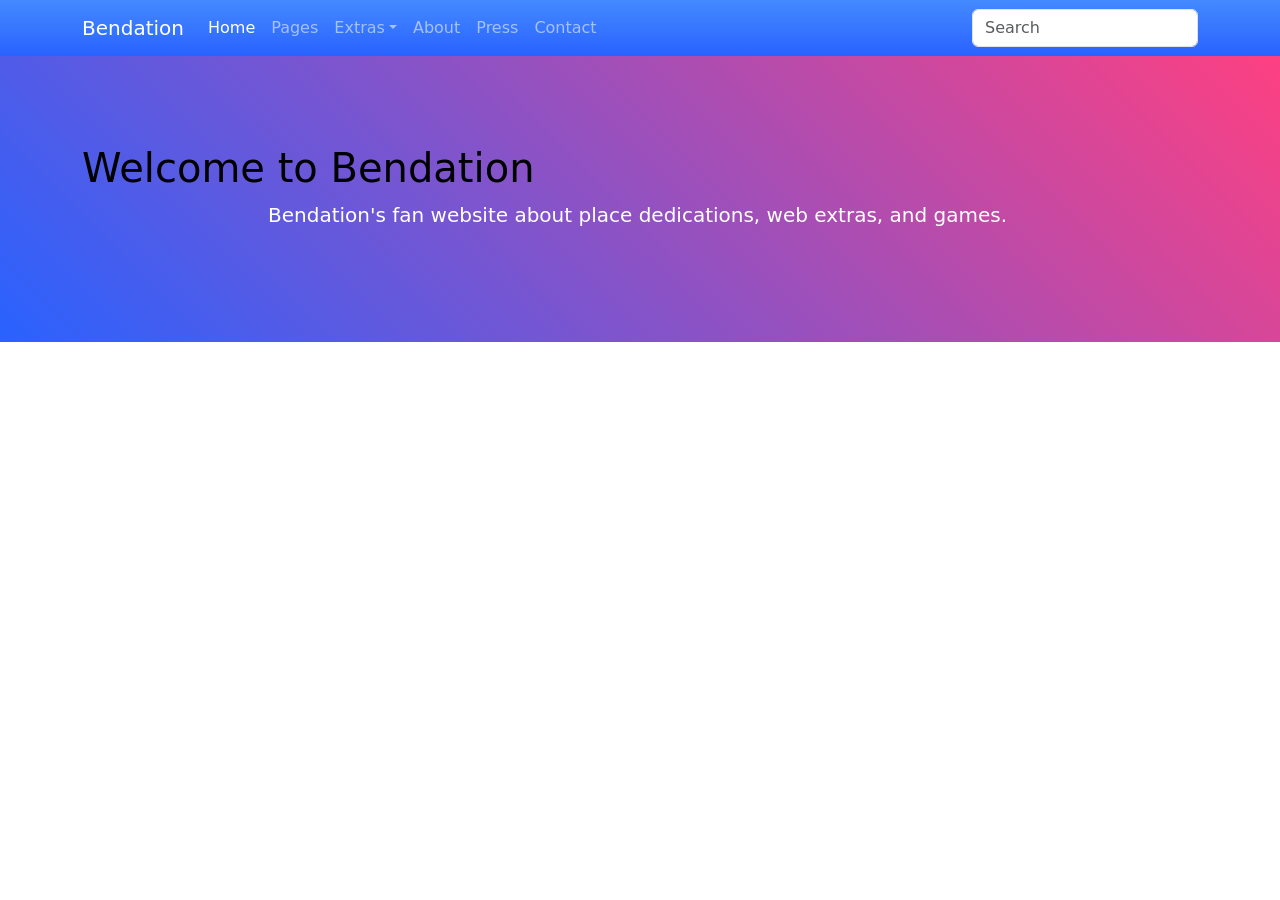
<file: index.html>
<!DOCTYPE html>
<html>
    <head>
        <title>Bendation</title>
        <meta http-equiv="Content-Type" content="text/html; charset=UTF-8">
        <meta charset="utf-8">
        <meta name="viewport" content="width=device-width, initial-scale=1">
        <meta name="description" content="Bendation's fan website about place dedications, web extras, and games.">
        <meta name="keywords" content="Bendation, Benji, fan, website, blog, archive, web">
        <meta name="color" content="#FFFFFF">
        <meta property="og:title" content="Bendation">
        <meta property="og:description" content="Bendation's fan website about place dedications, web extras, and games.">
        <meta property="og:image" content="bendation_logo.png">
        <meta property="og:site_name" content="Bendation">
        <meta property="og:type" content="website">
        <meta property="og:url" content="bendation.site">

        <link rel="stylesheet" href="meta/style.css">
        <script src="https://cdn.jsdelivr.net/npm/bootstrap@5.3.8/dist/js/bootstrap.bundle.min.js"></script>
    </head>
    <body>
      
      <nav
        class="navbar navbar-expand-lg navbar-dark fixed-top"
        aria-label="Ninth navbar example"
        style="background-image: var(--bs-gradient-blue);"
      >
        <div class="container-xl">
          <a class="navbar-brand" href="#">Bendation</a>
          <button
            class="navbar-toggler"
            type="button"
            data-bs-toggle="collapse"
            data-bs-target="#navbarsExample07XL"
            aria-controls="navbarsExample07XL"
            aria-expanded="false"
            aria-label="Toggle navigation"
          >
            <span class="navbar-toggler-icon"></span>
          </button>
          <div class="collapse navbar-collapse" id="navbarsExample07XL">
            <ul class="navbar-nav me-auto mb-2 mb-lg-0">
              <li class="nav-item">
                <a class="nav-link active" aria-current="page" href="#">Home</a>
              </li>
              <li class="nav-item"><a class="nav-link" href="#">Pages</a></li>
              <li class="nav-item dropdown">
                <a
                  class="nav-link dropdown-toggle"
                  href="#"
                  data-bs-toggle="dropdown"
                  aria-expanded="false"
                  >Extras</a
                >
                <ul class="dropdown-menu">
                  <li><a class="dropdown-item" href="#">G-DROID</a></li>
                </ul>
              </li>
              <li class="nav-item"><a class="nav-link" href="#">About</a></li>
              <li class="nav-item"><a class="nav-link" href="#">Press</a></li>
              <li class="nav-item"><a class="nav-link" href="#">Contact</a></li>
            </ul>
            <form role="search">
              <input
                class="form-control"
                type="search"
                placeholder="Search"
                aria-label="Search"
              />
            </form>
          </div>
        </div>
      </nav>

      <div class="my-5"
           style="background-image: var(--bs-gradient-ai);color: var(--bs-white);">
      <div class="p-5">
        <div class="container py-5">
          <h1 class="text-body-emphasis">Welcome to Bendation</h1>
          <p class="col-lg-8 mx-auto lead">
            Bendation's fan website about place dedications, web extras, and games.
          </p>
        </div>
      </div>
    </div>

    </body>
</html>
</file>
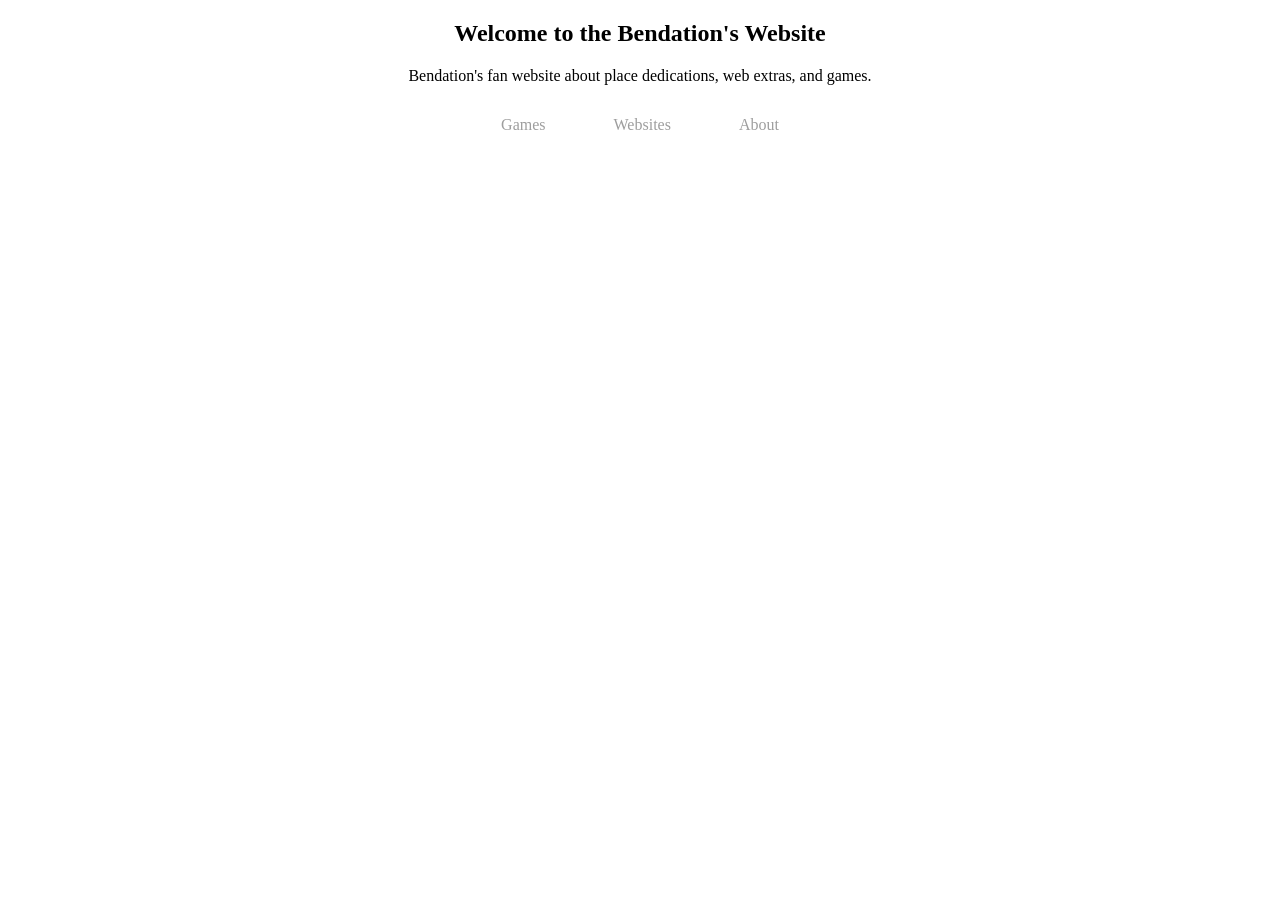
<file: meta/archive/earlyweb.html>
<!DOCTYPE html>
<html>
    <head>
        <title>Bendation (Early Website, 2026)</title>
        <meta charset="utf-8">
        <meta name="viewport" content="width=device-width, initial scale=1">
        <meta name="description" content="Bendation's fan website about place dedications, web extras, and games.">
        <meta name="keywords" content="Bendation, Benji, fan, website, blog, archive, web">
        <meta name="color" content="#FFFFFF">

        <style>
            body {
                margin: 0;
                padding: 0;
            }
            p {
                font-family: 'TF2 Secondary';
            }
            h1, h2 {
                font-family: 'TF2 Build';
            }
            .button {
                background-color: transparent;
                border: none;
                color: #9E9E9E;
                padding: 15px 32px;
                text-align: center;
                text-decoration: none;
                display: inline-block;
                font-size: 16px;
                border-color: #474747;
                stroke-width: 3px;
                border-radius: 15px;
            }
        </style>
    </head>
    <body>
        <section class="navigation">
            <h1 style="text-align: center;">Welcome to the Bendation's Website</h1>
            <p style="text-align: center;">Bendation's fan website about place dedications, web extras, and games.</p>
            <center><a href="games.html"><div class="button">Games</div></a> <a href="games.html"><div class="button">Websites</div></a> <a href="games.html"><div class="button">About</div></a></center>
        </section>
    </body>
</html>
</file>
<file: meta/style.css>
@charset "UTF-8";/*!
 * Bootstrap  v5.3.8 (https://getbootstrap.com/)
 * Copyright 2011-2025 The Bootstrap Authors
 * Licensed under MIT (https://github.com/twbs/bootstrap/blob/main/LICENSE)
 */
:root,[data-bs-theme=light] {
    --bs-blue: #2196F3;
    --bs-indigo: #3F51B5;
    --bs-purple: #9C27B0;
    --bs-pink: #E91E63;
    --bs-red: #F44336;
    --bs-orange: #FF9800;
    --bs-yellow: #FFC107;
    --bs-green: #4CAF50;
    --bs-teal: #009688;
    --bs-cyan: #00BCD4;
    --bs-black: #000;
    --bs-white: #fff;
    --bs-gray: #9E9E9E;
    --bs-gray-dark: #212121;
    --bs-gray-100: #F5F5F5;
    --bs-gray-200: #EEEEEE;
    --bs-gray-300: #E0E0E0;
    --bs-gray-400: #BDBDBD;
    --bs-gray-500: #9E9E9E;
    --bs-gray-600: #757575;
    --bs-gray-700: #616161;
    --bs-gray-800: #424242;
    --bs-gray-900: #212121;
    --bs-primary: #2196F3;
    --bs-secondary: #607D8B;
    --bs-success: #4CAF50;
    --bs-info: #00BCD4;
    --bs-warning: #FFC107;
    --bs-danger: #F44336;
    --bs-light: #FAFAFA;
    --bs-dark: #212121;
    --bs-primary-rgb: 33,150,243;
    --bs-secondary-rgb: 96,125,139;
    --bs-success-rgb: 76,175,80;
    --bs-info-rgb: 0,188,212;
    --bs-warning-rgb: 255,193,7;
    --bs-danger-rgb: 220,53,69;
    --bs-light-rgb: 248,249,250;
    --bs-dark-rgb: 33,37,41;
    --bs-primary-text-emphasis: #0D47A1;
    --bs-secondary-text-emphasis: #263238;
    --bs-success-text-emphasis: #1B5E20;
    --bs-info-text-emphasis: #006064;
    --bs-warning-text-emphasis: #FF6F00;
    --bs-danger-text-emphasis: #B71C1C;
    --bs-light-text-emphasis: #212121;
    --bs-dark-text-emphasis: #212121;
    --bs-primary-bg-subtle: #E3F2FD;
    --bs-secondary-bg-subtle: #ECEFF1;
    --bs-success-bg-subtle: #E8F5E9;
    --bs-info-bg-subtle: #E0F7FA;
    --bs-warning-bg-subtle: #FFF8E1;
    --bs-danger-bg-subtle: #FFEBEE;
    --bs-light-bg-subtle: #FAFAFA;
    --bs-dark-bg-subtle: #F5F5F5;
    --bs-primary-border-subtle: #9ec5fe;
    --bs-secondary-border-subtle: #c4c8cb;
    --bs-success-border-subtle: #a3cfbb;
    --bs-info-border-subtle: #9eeaf9;
    --bs-warning-border-subtle: #ffe69c;
    --bs-danger-border-subtle: #f1aeb5;
    --bs-light-border-subtle: #e9ecef;
    --bs-dark-border-subtle: #adb5bd;
    --bs-white-rgb: 255,255,255;
    --bs-black-rgb: 0,0,0;
    --bs-font-sans-serif: system-ui,-apple-system,"Segoe UI",Roboto,"Helvetica Neue","Noto Sans","Liberation Sans",Arial,sans-serif,"Apple Color Emoji","Segoe UI Emoji","Segoe UI Symbol","Noto Color Emoji";
    --bs-font-monospace: SFMono-Regular,Menlo,Monaco,Consolas,"Liberation Mono","Courier New",monospace;
    --bs-gradient: linear-gradient(180deg, rgba(255, 255, 255, 0.15), rgba(255, 255, 255, 0));
    --bs-gradient-blue: linear-gradient(180deg, #448AFF, #2962FF);
    --bs-gradient-ai: linear-gradient(45deg, #2962FF, #FF4081);
    --bs-body-font-family: var(--bs-font-sans-serif);
    --bs-body-font-size: 1rem;
    --bs-body-font-weight: 400;
    --bs-body-line-height: 1.5;
    --bs-body-color: #212529;
    --bs-body-color-rgb: 33,37,41;
    --bs-body-bg: #fff;
    --bs-body-bg-rgb: 255,255,255;
    --bs-emphasis-color: #000;
    --bs-emphasis-color-rgb: 0,0,0;
    --bs-secondary-color: rgba(33, 37, 41, 0.75);
    --bs-secondary-color-rgb: 33,37,41;
    --bs-secondary-bg: #e9ecef;
    --bs-secondary-bg-rgb: 233,236,239;
    --bs-tertiary-color: rgba(33, 37, 41, 0.5);
    --bs-tertiary-color-rgb: 33,37,41;
    --bs-tertiary-bg: #f8f9fa;
    --bs-tertiary-bg-rgb: 248,249,250;
    --bs-heading-color: inherit;
    --bs-link-color: #0d6efd;
    --bs-link-color-rgb: 13,110,253;
    --bs-link-decoration: underline;
    --bs-link-hover-color: #0a58ca;
    --bs-link-hover-color-rgb: 10,88,202;
    --bs-code-color: #d63384;
    --bs-highlight-color: #212529;
    --bs-highlight-bg: #fff3cd;
    --bs-border-width: 1px;
    --bs-border-style: solid;
    --bs-border-color: #dee2e6;
    --bs-border-color-translucent: rgba(0, 0, 0, 0.175);
    --bs-border-radius: 0.375rem;
    --bs-border-radius-sm: 0.25rem;
    --bs-border-radius-lg: 0.5rem;
    --bs-border-radius-xl: 1rem;
    --bs-border-radius-xxl: 2rem;
    --bs-border-radius-2xl: var(--bs-border-radius-xxl);
    --bs-border-radius-pill: 50rem;
    --bs-box-shadow: 0 0.5rem 1rem rgba(0, 0, 0, 0.15);
    --bs-box-shadow-sm: 0 0.125rem 0.25rem rgba(0, 0, 0, 0.075);
    --bs-box-shadow-lg: 0 1rem 3rem rgba(0, 0, 0, 0.175);
    --bs-box-shadow-inset: inset 0 1px 2px rgba(0, 0, 0, 0.075);
    --bs-focus-ring-width: 0.25rem;
    --bs-focus-ring-opacity: 0.25;
    --bs-focus-ring-color: rgba(13, 110, 253, 0.25);
    --bs-form-valid-color: #198754;
    --bs-form-valid-border-color: #198754;
    --bs-form-invalid-color: #dc3545;
    --bs-form-invalid-border-color: #dc3545;
}

[data-bs-theme=dark] {
    color-scheme: dark;
    --bs-body-color: #dee2e6;
    --bs-body-color-rgb: 222,226,230;
    --bs-body-bg: #212529;
    --bs-body-bg-rgb: 33,37,41;
    --bs-emphasis-color: #fff;
    --bs-emphasis-color-rgb: 255,255,255;
    --bs-secondary-color: rgba(222, 226, 230, 0.75);
    --bs-secondary-color-rgb: 222,226,230;
    --bs-secondary-bg: #343a40;
    --bs-secondary-bg-rgb: 52,58,64;
    --bs-tertiary-color: rgba(222, 226, 230, 0.5);
    --bs-tertiary-color-rgb: 222,226,230;
    --bs-tertiary-bg: #2b3035;
    --bs-tertiary-bg-rgb: 43,48,53;
    --bs-primary-text-emphasis: #6ea8fe;
    --bs-secondary-text-emphasis: #a7acb1;
    --bs-success-text-emphasis: #75b798;
    --bs-info-text-emphasis: #6edff6;
    --bs-warning-text-emphasis: #ffda6a;
    --bs-danger-text-emphasis: #ea868f;
    --bs-light-text-emphasis: #f8f9fa;
    --bs-dark-text-emphasis: #dee2e6;
    --bs-primary-bg-subtle: #031633;
    --bs-secondary-bg-subtle: #161719;
    --bs-success-bg-subtle: #051b11;
    --bs-info-bg-subtle: #032830;
    --bs-warning-bg-subtle: #332701;
    --bs-danger-bg-subtle: #2c0b0e;
    --bs-light-bg-subtle: #343a40;
    --bs-dark-bg-subtle: #1a1d20;
    --bs-primary-border-subtle: #084298;
    --bs-secondary-border-subtle: #41464b;
    --bs-success-border-subtle: #0f5132;
    --bs-info-border-subtle: #087990;
    --bs-warning-border-subtle: #997404;
    --bs-danger-border-subtle: #842029;
    --bs-light-border-subtle: #495057;
    --bs-dark-border-subtle: #343a40;
    --bs-heading-color: inherit;
    --bs-link-color: #6ea8fe;
    --bs-link-hover-color: #8bb9fe;
    --bs-link-color-rgb: 110,168,254;
    --bs-link-hover-color-rgb: 139,185,254;
    --bs-code-color: #e685b5;
    --bs-highlight-color: #dee2e6;
    --bs-highlight-bg: #664d03;
    --bs-border-color: #495057;
    --bs-border-color-translucent: rgba(255, 255, 255, 0.15);
    --bs-form-valid-color: #75b798;
    --bs-form-valid-border-color: #75b798;
    --bs-form-invalid-color: #ea868f;
    --bs-form-invalid-border-color: #ea868f;
}

*,::after,::before {
    box-sizing: border-box;
}

@media (prefers-reduced-motion:no-preference) {
    :root {
        scroll-behavior: smooth;
    }
}

body {
    margin: 0;
    font-family: var(--bs-body-font-family);
    font-size: var(--bs-body-font-size);
    font-weight: var(--bs-body-font-weight);
    line-height: var(--bs-body-line-height);
    color: var(--bs-body-color);
    text-align: var(--bs-body-text-align);
    background-color: var(--bs-body-bg);
    -webkit-text-size-adjust: 100%;
    -webkit-tap-highlight-color: transparent;
}

hr {
    margin: 1rem 0;
    color: inherit;
    border: 0;
    border-top: var(--bs-border-width) solid;
    opacity: .25;
}

.h1,.h2,.h3,.h4,.h5,.h6,h1,h2,h3,h4,h5,h6 {
    margin-top: 0;
    margin-bottom: .5rem;
    font-weight: 500;
    line-height: 1.2;
    color: var(--bs-heading-color);
}

.h1,h1 {
    font-size: calc(1.375rem + 1.5vw);
}

@media (min-width: 1200px) {
    .h1,h1 {
        font-size:2.5rem;
    }
}

.h2,h2 {
    font-size: calc(1.325rem + .9vw);
}

@media (min-width: 1200px) {
    .h2,h2 {
        font-size:2rem;
    }
}

.h3,h3 {
    font-size: calc(1.3rem + .6vw);
}

@media (min-width: 1200px) {
    .h3,h3 {
        font-size:1.75rem;
    }
}

.h4,h4 {
    font-size: calc(1.275rem + .3vw);
}

@media (min-width: 1200px) {
    .h4,h4 {
        font-size:1.5rem;
    }
}

.h5,h5 {
    font-size: 1.25rem;
}

.h6,h6 {
    font-size: 1rem;
}

p {
    margin-top: 0;
    margin-bottom: 1rem;
}

abbr[title] {
    -webkit-text-decoration: underline dotted;
    text-decoration: underline dotted;
    cursor: help;
    -webkit-text-decoration-skip-ink: none;
    text-decoration-skip-ink: none
}

address {
    margin-bottom: 1rem;
    font-style: normal;
    line-height: inherit
}

ol,ul {
    padding-left: 2rem
}

dl,ol,ul {
    margin-top: 0;
    margin-bottom: 1rem
}

ol ol,ol ul,ul ol,ul ul {
    margin-bottom: 0
}

dt {
    font-weight: 700
}

dd {
    margin-bottom: .5rem;
    margin-left: 0
}

blockquote {
    margin: 0 0 1rem
}

b,strong {
    font-weight: bolder
}

.small,small {
    font-size: .875em
}

.mark,mark {
    padding: .1875em;
    color: var(--bs-highlight-color);
    background-color: var(--bs-highlight-bg)
}

sub,sup {
    position: relative;
    font-size: .75em;
    line-height: 0;
    vertical-align: baseline
}

sub {
    bottom: -.25em
}

sup {
    top: -.5em
}

a {
    color: rgba(var(--bs-link-color-rgb),var(--bs-link-opacity,1));
    text-decoration: underline
}

a:hover {
    --bs-link-color-rgb: var(--bs-link-hover-color-rgb)
}

a:not([href]):not([class]),a:not([href]):not([class]):hover {
    color: inherit;
    text-decoration: none
}

code,kbd,pre,samp {
    font-family: var(--bs-font-monospace);
    font-size: 1em
}

pre {
    display: block;
    margin-top: 0;
    margin-bottom: 1rem;
    overflow: auto;
    font-size: .875em
}

pre code {
    font-size: inherit;
    color: inherit;
    word-break: normal
}

code {
    font-size: .875em;
    color: var(--bs-code-color);
    word-wrap: break-word
}

a>code {
    color: inherit
}

kbd {
    padding: .1875rem .375rem;
    font-size: .875em;
    color: var(--bs-body-bg);
    background-color: var(--bs-body-color);
    border-radius: .25rem
}

kbd kbd {
    padding: 0;
    font-size: 1em
}

figure {
    margin: 0 0 1rem
}

img,svg {
    vertical-align: middle
}

table {
    caption-side: bottom;
    border-collapse: collapse
}

caption {
    padding-top: .5rem;
    padding-bottom: .5rem;
    color: var(--bs-secondary-color);
    text-align: left
}

th {
    text-align: inherit;
    text-align: -webkit-match-parent
}

tbody,td,tfoot,th,thead,tr {
    border-color: inherit;
    border-style: solid;
    border-width: 0
}

label {
    display: inline-block
}

button {
    border-radius: 0
}

button:focus:not(:focus-visible) {
    outline: 0
}

button,input,optgroup,select,textarea {
    margin: 0;
    font-family: inherit;
    font-size: inherit;
    line-height: inherit
}

button,select {
    text-transform: none
}

[role=button] {
    cursor: pointer
}

select {
    word-wrap: normal
}

select:disabled {
    opacity: 1
}

[list]:not([type=date]):not([type=datetime-local]):not([type=month]):not([type=week]):not([type=time])::-webkit-calendar-picker-indicator {
    display: none!important
}

[type=button],[type=reset],[type=submit],button {
    -webkit-appearance: button;
    appearance: button
}

[type=button]:not(:disabled),[type=reset]:not(:disabled),[type=submit]:not(:disabled),button:not(:disabled) {
    cursor: pointer
}

::-moz-focus-inner {
    padding: 0;
    border-style: none
}

textarea {
    resize: vertical
}

fieldset {
    min-width: 0;
    padding: 0;
    margin: 0;
    border: 0
}

legend {
    float: left;
    width: 100%;
    padding: 0;
    margin-bottom: .5rem;
    line-height: inherit;
    font-size: calc(1.275rem + .3vw)
}

@media (min-width: 1200px) {
    legend {
        font-size:1.5rem
    }
}

legend+* {
    clear: left
}

::-webkit-datetime-edit-day-field,::-webkit-datetime-edit-fields-wrapper,::-webkit-datetime-edit-hour-field,::-webkit-datetime-edit-minute,::-webkit-datetime-edit-month-field,::-webkit-datetime-edit-text,::-webkit-datetime-edit-year-field {
    padding: 0
}

::-webkit-inner-spin-button {
    height: auto
}

[type=search] {
    -webkit-appearance: textfield;
    appearance: textfield;
    outline-offset: -2px
}

[type=search]::-webkit-search-cancel-button {
    cursor: pointer;
    filter: grayscale(1)
}

::-webkit-search-decoration {
    -webkit-appearance: none
}

::-webkit-color-swatch-wrapper {
    padding: 0
}

::-webkit-file-upload-button {
    font: inherit;
    appearance: button;
    -webkit-appearance: button
}

::file-selector-button {
    font: inherit;
    appearance: button;
    -webkit-appearance: button
}

output {
    display: inline-block
}

iframe {
    border: 0
}

summary {
    display: list-item;
    cursor: pointer
}

progress {
    vertical-align: baseline
}

[hidden] {
    display: none!important
}

.lead {
    font-size: 1.25rem;
    font-weight: 300
}

.display-1 {
    font-weight: 300;
    line-height: 1.2;
    font-size: calc(1.625rem + 4.5vw)
}

@media (min-width: 1200px) {
    .display-1 {
        font-size:5rem
    }
}

.display-2 {
    font-weight: 300;
    line-height: 1.2;
    font-size: calc(1.575rem + 3.9vw)
}

@media (min-width: 1200px) {
    .display-2 {
        font-size:4.5rem
    }
}

.display-3 {
    font-weight: 300;
    line-height: 1.2;
    font-size: calc(1.525rem + 3.3vw)
}

@media (min-width: 1200px) {
    .display-3 {
        font-size:4rem
    }
}

.display-4 {
    font-weight: 300;
    line-height: 1.2;
    font-size: calc(1.475rem + 2.7vw)
}

@media (min-width: 1200px) {
    .display-4 {
        font-size:3.5rem
    }
}

.display-5 {
    font-weight: 300;
    line-height: 1.2;
    font-size: calc(1.425rem + 2.1vw)
}

@media (min-width: 1200px) {
    .display-5 {
        font-size:3rem
    }
}

.display-6 {
    font-weight: 300;
    line-height: 1.2;
    font-size: calc(1.375rem + 1.5vw)
}

@media (min-width: 1200px) {
    .display-6 {
        font-size:2.5rem
    }
}

.list-unstyled {
    padding-left: 0;
    list-style: none
}

.list-inline {
    padding-left: 0;
    list-style: none
}

.list-inline-item {
    display: inline-block
}

.list-inline-item:not(:last-child) {
    margin-right: .5rem
}

.initialism {
    font-size: .875em;
    text-transform: uppercase
}

.blockquote {
    margin-bottom: 1rem;
    font-size: 1.25rem
}

.blockquote>:last-child {
    margin-bottom: 0
}

.blockquote-footer {
    margin-top: -1rem;
    margin-bottom: 1rem;
    font-size: .875em;
    color: #6c757d
}

.blockquote-footer::before {
    content: "— "
}

.img-fluid {
    max-width: 100%;
    height: auto
}

.img-thumbnail {
    padding: .25rem;
    background-color: var(--bs-body-bg);
    border: var(--bs-border-width) solid var(--bs-border-color);
    border-radius: var(--bs-border-radius);
    max-width: 100%;
    height: auto
}

.figure {
    display: inline-block
}

.figure-img {
    margin-bottom: .5rem;
    line-height: 1
}

.figure-caption {
    font-size: .875em;
    color: var(--bs-secondary-color)
}

.container,.container-fluid,.container-lg,.container-md,.container-sm,.container-xl,.container-xxl {
    --bs-gutter-x: 1.5rem;
    --bs-gutter-y: 0;
    width: 100%;
    padding-right: calc(var(--bs-gutter-x) * .5);
    padding-left: calc(var(--bs-gutter-x) * .5);
    margin-right: auto;
    margin-left: auto
}

@media (min-width: 576px) {
    .container,.container-sm {
        max-width:540px
    }
}

@media (min-width: 768px) {
    .container,.container-md,.container-sm {
        max-width:720px
    }
}

@media (min-width: 992px) {
    .container,.container-lg,.container-md,.container-sm {
        max-width:960px
    }
}

@media (min-width: 1200px) {
    .container,.container-lg,.container-md,.container-sm,.container-xl {
        max-width:1140px
    }
}

@media (min-width: 1400px) {
    .container,.container-lg,.container-md,.container-sm,.container-xl,.container-xxl {
        max-width:1320px
    }
}

:root {
    --bs-breakpoint-xs: 0;
    --bs-breakpoint-sm: 576px;
    --bs-breakpoint-md: 768px;
    --bs-breakpoint-lg: 992px;
    --bs-breakpoint-xl: 1200px;
    --bs-breakpoint-xxl: 1400px
}

.row {
    --bs-gutter-x: 1.5rem;
    --bs-gutter-y: 0;
    display: flex;
    flex-wrap: wrap;
    margin-top: calc(-1 * var(--bs-gutter-y));
    margin-right: calc(-.5 * var(--bs-gutter-x));
    margin-left: calc(-.5 * var(--bs-gutter-x))
}

.row>* {
    flex-shrink: 0;
    width: 100%;
    max-width: 100%;
    padding-right: calc(var(--bs-gutter-x) * .5);
    padding-left: calc(var(--bs-gutter-x) * .5);
    margin-top: var(--bs-gutter-y)
}

.col {
    flex: 1 0 0
}

.row-cols-auto>* {
    flex: 0 0 auto;
    width: auto
}

.row-cols-1>* {
    flex: 0 0 auto;
    width: 100%
}

.row-cols-2>* {
    flex: 0 0 auto;
    width: 50%
}

.row-cols-3>* {
    flex: 0 0 auto;
    width: 33.33333333%
}

.row-cols-4>* {
    flex: 0 0 auto;
    width: 25%
}

.row-cols-5>* {
    flex: 0 0 auto;
    width: 20%
}

.row-cols-6>* {
    flex: 0 0 auto;
    width: 16.66666667%
}

.col-auto {
    flex: 0 0 auto;
    width: auto
}

.col-1 {
    flex: 0 0 auto;
    width: 8.33333333%
}

.col-2 {
    flex: 0 0 auto;
    width: 16.66666667%
}

.col-3 {
    flex: 0 0 auto;
    width: 25%
}

.col-4 {
    flex: 0 0 auto;
    width: 33.33333333%
}

.col-5 {
    flex: 0 0 auto;
    width: 41.66666667%
}

.col-6 {
    flex: 0 0 auto;
    width: 50%
}

.col-7 {
    flex: 0 0 auto;
    width: 58.33333333%
}

.col-8 {
    flex: 0 0 auto;
    width: 66.66666667%
}

.col-9 {
    flex: 0 0 auto;
    width: 75%
}

.col-10 {
    flex: 0 0 auto;
    width: 83.33333333%
}

.col-11 {
    flex: 0 0 auto;
    width: 91.66666667%
}

.col-12 {
    flex: 0 0 auto;
    width: 100%
}

.offset-1 {
    margin-left: 8.33333333%
}

.offset-2 {
    margin-left: 16.66666667%
}

.offset-3 {
    margin-left: 25%
}

.offset-4 {
    margin-left: 33.33333333%
}

.offset-5 {
    margin-left: 41.66666667%
}

.offset-6 {
    margin-left: 50%
}

.offset-7 {
    margin-left: 58.33333333%
}

.offset-8 {
    margin-left: 66.66666667%
}

.offset-9 {
    margin-left: 75%
}

.offset-10 {
    margin-left: 83.33333333%
}

.offset-11 {
    margin-left: 91.66666667%
}

.g-0,.gx-0 {
    --bs-gutter-x: 0
}

.g-0,.gy-0 {
    --bs-gutter-y: 0
}

.g-1,.gx-1 {
    --bs-gutter-x: 0.25rem
}

.g-1,.gy-1 {
    --bs-gutter-y: 0.25rem
}

.g-2,.gx-2 {
    --bs-gutter-x: 0.5rem
}

.g-2,.gy-2 {
    --bs-gutter-y: 0.5rem
}

.g-3,.gx-3 {
    --bs-gutter-x: 1rem
}

.g-3,.gy-3 {
    --bs-gutter-y: 1rem
}

.g-4,.gx-4 {
    --bs-gutter-x: 1.5rem
}

.g-4,.gy-4 {
    --bs-gutter-y: 1.5rem
}

.g-5,.gx-5 {
    --bs-gutter-x: 3rem
}

.g-5,.gy-5 {
    --bs-gutter-y: 3rem
}

@media (min-width: 576px) {
    .col-sm {
        flex:1 0 0
    }

    .row-cols-sm-auto>* {
        flex: 0 0 auto;
        width: auto
    }

    .row-cols-sm-1>* {
        flex: 0 0 auto;
        width: 100%
    }

    .row-cols-sm-2>* {
        flex: 0 0 auto;
        width: 50%
    }

    .row-cols-sm-3>* {
        flex: 0 0 auto;
        width: 33.33333333%
    }

    .row-cols-sm-4>* {
        flex: 0 0 auto;
        width: 25%
    }

    .row-cols-sm-5>* {
        flex: 0 0 auto;
        width: 20%
    }

    .row-cols-sm-6>* {
        flex: 0 0 auto;
        width: 16.66666667%
    }

    .col-sm-auto {
        flex: 0 0 auto;
        width: auto
    }

    .col-sm-1 {
        flex: 0 0 auto;
        width: 8.33333333%
    }

    .col-sm-2 {
        flex: 0 0 auto;
        width: 16.66666667%
    }

    .col-sm-3 {
        flex: 0 0 auto;
        width: 25%
    }

    .col-sm-4 {
        flex: 0 0 auto;
        width: 33.33333333%
    }

    .col-sm-5 {
        flex: 0 0 auto;
        width: 41.66666667%
    }

    .col-sm-6 {
        flex: 0 0 auto;
        width: 50%
    }

    .col-sm-7 {
        flex: 0 0 auto;
        width: 58.33333333%
    }

    .col-sm-8 {
        flex: 0 0 auto;
        width: 66.66666667%
    }

    .col-sm-9 {
        flex: 0 0 auto;
        width: 75%
    }

    .col-sm-10 {
        flex: 0 0 auto;
        width: 83.33333333%
    }

    .col-sm-11 {
        flex: 0 0 auto;
        width: 91.66666667%
    }

    .col-sm-12 {
        flex: 0 0 auto;
        width: 100%
    }

    .offset-sm-0 {
        margin-left: 0
    }

    .offset-sm-1 {
        margin-left: 8.33333333%
    }

    .offset-sm-2 {
        margin-left: 16.66666667%
    }

    .offset-sm-3 {
        margin-left: 25%
    }

    .offset-sm-4 {
        margin-left: 33.33333333%
    }

    .offset-sm-5 {
        margin-left: 41.66666667%
    }

    .offset-sm-6 {
        margin-left: 50%
    }

    .offset-sm-7 {
        margin-left: 58.33333333%
    }

    .offset-sm-8 {
        margin-left: 66.66666667%
    }

    .offset-sm-9 {
        margin-left: 75%
    }

    .offset-sm-10 {
        margin-left: 83.33333333%
    }

    .offset-sm-11 {
        margin-left: 91.66666667%
    }

    .g-sm-0,.gx-sm-0 {
        --bs-gutter-x: 0
    }

    .g-sm-0,.gy-sm-0 {
        --bs-gutter-y: 0
    }

    .g-sm-1,.gx-sm-1 {
        --bs-gutter-x: 0.25rem
    }

    .g-sm-1,.gy-sm-1 {
        --bs-gutter-y: 0.25rem
    }

    .g-sm-2,.gx-sm-2 {
        --bs-gutter-x: 0.5rem
    }

    .g-sm-2,.gy-sm-2 {
        --bs-gutter-y: 0.5rem
    }

    .g-sm-3,.gx-sm-3 {
        --bs-gutter-x: 1rem
    }

    .g-sm-3,.gy-sm-3 {
        --bs-gutter-y: 1rem
    }

    .g-sm-4,.gx-sm-4 {
        --bs-gutter-x: 1.5rem
    }

    .g-sm-4,.gy-sm-4 {
        --bs-gutter-y: 1.5rem
    }

    .g-sm-5,.gx-sm-5 {
        --bs-gutter-x: 3rem
    }

    .g-sm-5,.gy-sm-5 {
        --bs-gutter-y: 3rem
    }
}

@media (min-width: 768px) {
    .col-md {
        flex:1 0 0
    }

    .row-cols-md-auto>* {
        flex: 0 0 auto;
        width: auto
    }

    .row-cols-md-1>* {
        flex: 0 0 auto;
        width: 100%
    }

    .row-cols-md-2>* {
        flex: 0 0 auto;
        width: 50%
    }

    .row-cols-md-3>* {
        flex: 0 0 auto;
        width: 33.33333333%
    }

    .row-cols-md-4>* {
        flex: 0 0 auto;
        width: 25%
    }

    .row-cols-md-5>* {
        flex: 0 0 auto;
        width: 20%
    }

    .row-cols-md-6>* {
        flex: 0 0 auto;
        width: 16.66666667%
    }

    .col-md-auto {
        flex: 0 0 auto;
        width: auto
    }

    .col-md-1 {
        flex: 0 0 auto;
        width: 8.33333333%
    }

    .col-md-2 {
        flex: 0 0 auto;
        width: 16.66666667%
    }

    .col-md-3 {
        flex: 0 0 auto;
        width: 25%
    }

    .col-md-4 {
        flex: 0 0 auto;
        width: 33.33333333%
    }

    .col-md-5 {
        flex: 0 0 auto;
        width: 41.66666667%
    }

    .col-md-6 {
        flex: 0 0 auto;
        width: 50%
    }

    .col-md-7 {
        flex: 0 0 auto;
        width: 58.33333333%
    }

    .col-md-8 {
        flex: 0 0 auto;
        width: 66.66666667%
    }

    .col-md-9 {
        flex: 0 0 auto;
        width: 75%
    }

    .col-md-10 {
        flex: 0 0 auto;
        width: 83.33333333%
    }

    .col-md-11 {
        flex: 0 0 auto;
        width: 91.66666667%
    }

    .col-md-12 {
        flex: 0 0 auto;
        width: 100%
    }

    .offset-md-0 {
        margin-left: 0
    }

    .offset-md-1 {
        margin-left: 8.33333333%
    }

    .offset-md-2 {
        margin-left: 16.66666667%
    }

    .offset-md-3 {
        margin-left: 25%
    }

    .offset-md-4 {
        margin-left: 33.33333333%
    }

    .offset-md-5 {
        margin-left: 41.66666667%
    }

    .offset-md-6 {
        margin-left: 50%
    }

    .offset-md-7 {
        margin-left: 58.33333333%
    }

    .offset-md-8 {
        margin-left: 66.66666667%
    }

    .offset-md-9 {
        margin-left: 75%
    }

    .offset-md-10 {
        margin-left: 83.33333333%
    }

    .offset-md-11 {
        margin-left: 91.66666667%
    }

    .g-md-0,.gx-md-0 {
        --bs-gutter-x: 0
    }

    .g-md-0,.gy-md-0 {
        --bs-gutter-y: 0
    }

    .g-md-1,.gx-md-1 {
        --bs-gutter-x: 0.25rem
    }

    .g-md-1,.gy-md-1 {
        --bs-gutter-y: 0.25rem
    }

    .g-md-2,.gx-md-2 {
        --bs-gutter-x: 0.5rem
    }

    .g-md-2,.gy-md-2 {
        --bs-gutter-y: 0.5rem
    }

    .g-md-3,.gx-md-3 {
        --bs-gutter-x: 1rem
    }

    .g-md-3,.gy-md-3 {
        --bs-gutter-y: 1rem
    }

    .g-md-4,.gx-md-4 {
        --bs-gutter-x: 1.5rem
    }

    .g-md-4,.gy-md-4 {
        --bs-gutter-y: 1.5rem
    }

    .g-md-5,.gx-md-5 {
        --bs-gutter-x: 3rem
    }

    .g-md-5,.gy-md-5 {
        --bs-gutter-y: 3rem
    }
}

@media (min-width: 992px) {
    .col-lg {
        flex:1 0 0
    }

    .row-cols-lg-auto>* {
        flex: 0 0 auto;
        width: auto
    }

    .row-cols-lg-1>* {
        flex: 0 0 auto;
        width: 100%
    }

    .row-cols-lg-2>* {
        flex: 0 0 auto;
        width: 50%
    }

    .row-cols-lg-3>* {
        flex: 0 0 auto;
        width: 33.33333333%
    }

    .row-cols-lg-4>* {
        flex: 0 0 auto;
        width: 25%
    }

    .row-cols-lg-5>* {
        flex: 0 0 auto;
        width: 20%
    }

    .row-cols-lg-6>* {
        flex: 0 0 auto;
        width: 16.66666667%
    }

    .col-lg-auto {
        flex: 0 0 auto;
        width: auto
    }

    .col-lg-1 {
        flex: 0 0 auto;
        width: 8.33333333%
    }

    .col-lg-2 {
        flex: 0 0 auto;
        width: 16.66666667%
    }

    .col-lg-3 {
        flex: 0 0 auto;
        width: 25%
    }

    .col-lg-4 {
        flex: 0 0 auto;
        width: 33.33333333%
    }

    .col-lg-5 {
        flex: 0 0 auto;
        width: 41.66666667%
    }

    .col-lg-6 {
        flex: 0 0 auto;
        width: 50%
    }

    .col-lg-7 {
        flex: 0 0 auto;
        width: 58.33333333%
    }

    .col-lg-8 {
        flex: 0 0 auto;
        width: 66.66666667%
    }

    .col-lg-9 {
        flex: 0 0 auto;
        width: 75%
    }

    .col-lg-10 {
        flex: 0 0 auto;
        width: 83.33333333%
    }

    .col-lg-11 {
        flex: 0 0 auto;
        width: 91.66666667%
    }

    .col-lg-12 {
        flex: 0 0 auto;
        width: 100%
    }

    .offset-lg-0 {
        margin-left: 0
    }

    .offset-lg-1 {
        margin-left: 8.33333333%
    }

    .offset-lg-2 {
        margin-left: 16.66666667%
    }

    .offset-lg-3 {
        margin-left: 25%
    }

    .offset-lg-4 {
        margin-left: 33.33333333%
    }

    .offset-lg-5 {
        margin-left: 41.66666667%
    }

    .offset-lg-6 {
        margin-left: 50%
    }

    .offset-lg-7 {
        margin-left: 58.33333333%
    }

    .offset-lg-8 {
        margin-left: 66.66666667%
    }

    .offset-lg-9 {
        margin-left: 75%
    }

    .offset-lg-10 {
        margin-left: 83.33333333%
    }

    .offset-lg-11 {
        margin-left: 91.66666667%
    }

    .g-lg-0,.gx-lg-0 {
        --bs-gutter-x: 0
    }

    .g-lg-0,.gy-lg-0 {
        --bs-gutter-y: 0
    }

    .g-lg-1,.gx-lg-1 {
        --bs-gutter-x: 0.25rem
    }

    .g-lg-1,.gy-lg-1 {
        --bs-gutter-y: 0.25rem
    }

    .g-lg-2,.gx-lg-2 {
        --bs-gutter-x: 0.5rem
    }

    .g-lg-2,.gy-lg-2 {
        --bs-gutter-y: 0.5rem
    }

    .g-lg-3,.gx-lg-3 {
        --bs-gutter-x: 1rem
    }

    .g-lg-3,.gy-lg-3 {
        --bs-gutter-y: 1rem
    }

    .g-lg-4,.gx-lg-4 {
        --bs-gutter-x: 1.5rem
    }

    .g-lg-4,.gy-lg-4 {
        --bs-gutter-y: 1.5rem
    }

    .g-lg-5,.gx-lg-5 {
        --bs-gutter-x: 3rem
    }

    .g-lg-5,.gy-lg-5 {
        --bs-gutter-y: 3rem
    }
}

@media (min-width: 1200px) {
    .col-xl {
        flex:1 0 0
    }

    .row-cols-xl-auto>* {
        flex: 0 0 auto;
        width: auto
    }

    .row-cols-xl-1>* {
        flex: 0 0 auto;
        width: 100%
    }

    .row-cols-xl-2>* {
        flex: 0 0 auto;
        width: 50%
    }

    .row-cols-xl-3>* {
        flex: 0 0 auto;
        width: 33.33333333%
    }

    .row-cols-xl-4>* {
        flex: 0 0 auto;
        width: 25%
    }

    .row-cols-xl-5>* {
        flex: 0 0 auto;
        width: 20%
    }

    .row-cols-xl-6>* {
        flex: 0 0 auto;
        width: 16.66666667%
    }

    .col-xl-auto {
        flex: 0 0 auto;
        width: auto
    }

    .col-xl-1 {
        flex: 0 0 auto;
        width: 8.33333333%
    }

    .col-xl-2 {
        flex: 0 0 auto;
        width: 16.66666667%
    }

    .col-xl-3 {
        flex: 0 0 auto;
        width: 25%
    }

    .col-xl-4 {
        flex: 0 0 auto;
        width: 33.33333333%
    }

    .col-xl-5 {
        flex: 0 0 auto;
        width: 41.66666667%
    }

    .col-xl-6 {
        flex: 0 0 auto;
        width: 50%
    }

    .col-xl-7 {
        flex: 0 0 auto;
        width: 58.33333333%
    }

    .col-xl-8 {
        flex: 0 0 auto;
        width: 66.66666667%
    }

    .col-xl-9 {
        flex: 0 0 auto;
        width: 75%
    }

    .col-xl-10 {
        flex: 0 0 auto;
        width: 83.33333333%
    }

    .col-xl-11 {
        flex: 0 0 auto;
        width: 91.66666667%
    }

    .col-xl-12 {
        flex: 0 0 auto;
        width: 100%
    }

    .offset-xl-0 {
        margin-left: 0
    }

    .offset-xl-1 {
        margin-left: 8.33333333%
    }

    .offset-xl-2 {
        margin-left: 16.66666667%
    }

    .offset-xl-3 {
        margin-left: 25%
    }

    .offset-xl-4 {
        margin-left: 33.33333333%
    }

    .offset-xl-5 {
        margin-left: 41.66666667%
    }

    .offset-xl-6 {
        margin-left: 50%
    }

    .offset-xl-7 {
        margin-left: 58.33333333%
    }

    .offset-xl-8 {
        margin-left: 66.66666667%
    }

    .offset-xl-9 {
        margin-left: 75%
    }

    .offset-xl-10 {
        margin-left: 83.33333333%
    }

    .offset-xl-11 {
        margin-left: 91.66666667%
    }

    .g-xl-0,.gx-xl-0 {
        --bs-gutter-x: 0
    }

    .g-xl-0,.gy-xl-0 {
        --bs-gutter-y: 0
    }

    .g-xl-1,.gx-xl-1 {
        --bs-gutter-x: 0.25rem
    }

    .g-xl-1,.gy-xl-1 {
        --bs-gutter-y: 0.25rem
    }

    .g-xl-2,.gx-xl-2 {
        --bs-gutter-x: 0.5rem
    }

    .g-xl-2,.gy-xl-2 {
        --bs-gutter-y: 0.5rem
    }

    .g-xl-3,.gx-xl-3 {
        --bs-gutter-x: 1rem
    }

    .g-xl-3,.gy-xl-3 {
        --bs-gutter-y: 1rem
    }

    .g-xl-4,.gx-xl-4 {
        --bs-gutter-x: 1.5rem
    }

    .g-xl-4,.gy-xl-4 {
        --bs-gutter-y: 1.5rem
    }

    .g-xl-5,.gx-xl-5 {
        --bs-gutter-x: 3rem
    }

    .g-xl-5,.gy-xl-5 {
        --bs-gutter-y: 3rem
    }
}

@media (min-width: 1400px) {
    .col-xxl {
        flex:1 0 0
    }

    .row-cols-xxl-auto>* {
        flex: 0 0 auto;
        width: auto
    }

    .row-cols-xxl-1>* {
        flex: 0 0 auto;
        width: 100%
    }

    .row-cols-xxl-2>* {
        flex: 0 0 auto;
        width: 50%
    }

    .row-cols-xxl-3>* {
        flex: 0 0 auto;
        width: 33.33333333%
    }

    .row-cols-xxl-4>* {
        flex: 0 0 auto;
        width: 25%
    }

    .row-cols-xxl-5>* {
        flex: 0 0 auto;
        width: 20%
    }

    .row-cols-xxl-6>* {
        flex: 0 0 auto;
        width: 16.66666667%
    }

    .col-xxl-auto {
        flex: 0 0 auto;
        width: auto
    }

    .col-xxl-1 {
        flex: 0 0 auto;
        width: 8.33333333%
    }

    .col-xxl-2 {
        flex: 0 0 auto;
        width: 16.66666667%
    }

    .col-xxl-3 {
        flex: 0 0 auto;
        width: 25%
    }

    .col-xxl-4 {
        flex: 0 0 auto;
        width: 33.33333333%
    }

    .col-xxl-5 {
        flex: 0 0 auto;
        width: 41.66666667%
    }

    .col-xxl-6 {
        flex: 0 0 auto;
        width: 50%
    }

    .col-xxl-7 {
        flex: 0 0 auto;
        width: 58.33333333%
    }

    .col-xxl-8 {
        flex: 0 0 auto;
        width: 66.66666667%
    }

    .col-xxl-9 {
        flex: 0 0 auto;
        width: 75%
    }

    .col-xxl-10 {
        flex: 0 0 auto;
        width: 83.33333333%
    }

    .col-xxl-11 {
        flex: 0 0 auto;
        width: 91.66666667%
    }

    .col-xxl-12 {
        flex: 0 0 auto;
        width: 100%
    }

    .offset-xxl-0 {
        margin-left: 0
    }

    .offset-xxl-1 {
        margin-left: 8.33333333%
    }

    .offset-xxl-2 {
        margin-left: 16.66666667%
    }

    .offset-xxl-3 {
        margin-left: 25%
    }

    .offset-xxl-4 {
        margin-left: 33.33333333%
    }

    .offset-xxl-5 {
        margin-left: 41.66666667%
    }

    .offset-xxl-6 {
        margin-left: 50%
    }

    .offset-xxl-7 {
        margin-left: 58.33333333%
    }

    .offset-xxl-8 {
        margin-left: 66.66666667%
    }

    .offset-xxl-9 {
        margin-left: 75%
    }

    .offset-xxl-10 {
        margin-left: 83.33333333%
    }

    .offset-xxl-11 {
        margin-left: 91.66666667%
    }

    .g-xxl-0,.gx-xxl-0 {
        --bs-gutter-x: 0
    }

    .g-xxl-0,.gy-xxl-0 {
        --bs-gutter-y: 0
    }

    .g-xxl-1,.gx-xxl-1 {
        --bs-gutter-x: 0.25rem
    }

    .g-xxl-1,.gy-xxl-1 {
        --bs-gutter-y: 0.25rem
    }

    .g-xxl-2,.gx-xxl-2 {
        --bs-gutter-x: 0.5rem
    }

    .g-xxl-2,.gy-xxl-2 {
        --bs-gutter-y: 0.5rem
    }

    .g-xxl-3,.gx-xxl-3 {
        --bs-gutter-x: 1rem
    }

    .g-xxl-3,.gy-xxl-3 {
        --bs-gutter-y: 1rem
    }

    .g-xxl-4,.gx-xxl-4 {
        --bs-gutter-x: 1.5rem
    }

    .g-xxl-4,.gy-xxl-4 {
        --bs-gutter-y: 1.5rem
    }

    .g-xxl-5,.gx-xxl-5 {
        --bs-gutter-x: 3rem
    }

    .g-xxl-5,.gy-xxl-5 {
        --bs-gutter-y: 3rem
    }
}

.table {
    --bs-table-color-type: initial;
    --bs-table-bg-type: initial;
    --bs-table-color-state: initial;
    --bs-table-bg-state: initial;
    --bs-table-color: var(--bs-emphasis-color);
    --bs-table-bg: var(--bs-body-bg);
    --bs-table-border-color: var(--bs-border-color);
    --bs-table-accent-bg: transparent;
    --bs-table-striped-color: var(--bs-emphasis-color);
    --bs-table-striped-bg: rgba(var(--bs-emphasis-color-rgb), 0.05);
    --bs-table-active-color: var(--bs-emphasis-color);
    --bs-table-active-bg: rgba(var(--bs-emphasis-color-rgb), 0.1);
    --bs-table-hover-color: var(--bs-emphasis-color);
    --bs-table-hover-bg: rgba(var(--bs-emphasis-color-rgb), 0.075);
    width: 100%;
    margin-bottom: 1rem;
    vertical-align: top;
    border-color: var(--bs-table-border-color)
}

.table>:not(caption)>*>* {
    padding: .5rem .5rem;
    color: var(--bs-table-color-state,var(--bs-table-color-type,var(--bs-table-color)));
    background-color: var(--bs-table-bg);
    border-bottom-width: var(--bs-border-width);
    box-shadow: inset 0 0 0 9999px var(--bs-table-bg-state,var(--bs-table-bg-type,var(--bs-table-accent-bg)))
}

.table>tbody {
    vertical-align: inherit
}

.table>thead {
    vertical-align: bottom
}

.table-group-divider {
    border-top: calc(var(--bs-border-width) * 2) solid currentcolor
}

.caption-top {
    caption-side: top
}

.table-sm>:not(caption)>*>* {
    padding: .25rem .25rem
}

.table-bordered>:not(caption)>* {
    border-width: var(--bs-border-width) 0
}

.table-bordered>:not(caption)>*>* {
    border-width: 0 var(--bs-border-width)
}

.table-borderless>:not(caption)>*>* {
    border-bottom-width: 0
}

.table-borderless>:not(:first-child) {
    border-top-width: 0
}

.table-striped>tbody>tr:nth-of-type(odd)>* {
    --bs-table-color-type: var(--bs-table-striped-color);
    --bs-table-bg-type: var(--bs-table-striped-bg)
}

.table-striped-columns>:not(caption)>tr>:nth-child(2n) {
    --bs-table-color-type: var(--bs-table-striped-color);
    --bs-table-bg-type: var(--bs-table-striped-bg)
}

.table-active {
    --bs-table-color-state: var(--bs-table-active-color);
    --bs-table-bg-state: var(--bs-table-active-bg)
}

.table-hover>tbody>tr:hover>* {
    --bs-table-color-state: var(--bs-table-hover-color);
    --bs-table-bg-state: var(--bs-table-hover-bg)
}

.table-primary {
    --bs-table-color: #000;
    --bs-table-bg: #cfe2ff;
    --bs-table-border-color: #a6b5cc;
    --bs-table-striped-bg: #c5d7f2;
    --bs-table-striped-color: #000;
    --bs-table-active-bg: #bacbe6;
    --bs-table-active-color: #000;
    --bs-table-hover-bg: #bfd1ec;
    --bs-table-hover-color: #000;
    color: var(--bs-table-color);
    border-color: var(--bs-table-border-color)
}

.table-secondary {
    --bs-table-color: #000;
    --bs-table-bg: #e2e3e5;
    --bs-table-border-color: #b5b6b7;
    --bs-table-striped-bg: #d7d8da;
    --bs-table-striped-color: #000;
    --bs-table-active-bg: #cbccce;
    --bs-table-active-color: #000;
    --bs-table-hover-bg: #d1d2d4;
    --bs-table-hover-color: #000;
    color: var(--bs-table-color);
    border-color: var(--bs-table-border-color)
}

.table-success {
    --bs-table-color: #000;
    --bs-table-bg: #d1e7dd;
    --bs-table-border-color: #a7b9b1;
    --bs-table-striped-bg: #c7dbd2;
    --bs-table-striped-color: #000;
    --bs-table-active-bg: #bcd0c7;
    --bs-table-active-color: #000;
    --bs-table-hover-bg: #c1d6cc;
    --bs-table-hover-color: #000;
    color: var(--bs-table-color);
    border-color: var(--bs-table-border-color)
}

.table-info {
    --bs-table-color: #000;
    --bs-table-bg: #cff4fc;
    --bs-table-border-color: #a6c3ca;
    --bs-table-striped-bg: #c5e8ef;
    --bs-table-striped-color: #000;
    --bs-table-active-bg: #badce3;
    --bs-table-active-color: #000;
    --bs-table-hover-bg: #bfe2e9;
    --bs-table-hover-color: #000;
    color: var(--bs-table-color);
    border-color: var(--bs-table-border-color)
}

.table-warning {
    --bs-table-color: #000;
    --bs-table-bg: #fff3cd;
    --bs-table-border-color: #ccc2a4;
    --bs-table-striped-bg: #f2e7c3;
    --bs-table-striped-color: #000;
    --bs-table-active-bg: #e6dbb9;
    --bs-table-active-color: #000;
    --bs-table-hover-bg: #ece1be;
    --bs-table-hover-color: #000;
    color: var(--bs-table-color);
    border-color: var(--bs-table-border-color)
}

.table-danger {
    --bs-table-color: #000;
    --bs-table-bg: #f8d7da;
    --bs-table-border-color: #c6acae;
    --bs-table-striped-bg: #eccccf;
    --bs-table-striped-color: #000;
    --bs-table-active-bg: #dfc2c4;
    --bs-table-active-color: #000;
    --bs-table-hover-bg: #e5c7ca;
    --bs-table-hover-color: #000;
    color: var(--bs-table-color);
    border-color: var(--bs-table-border-color)
}

.table-light {
    --bs-table-color: #000;
    --bs-table-bg: #f8f9fa;
    --bs-table-border-color: #c6c7c8;
    --bs-table-striped-bg: #ecedee;
    --bs-table-striped-color: #000;
    --bs-table-active-bg: #dfe0e1;
    --bs-table-active-color: #000;
    --bs-table-hover-bg: #e5e6e7;
    --bs-table-hover-color: #000;
    color: var(--bs-table-color);
    border-color: var(--bs-table-border-color)
}

.table-dark {
    --bs-table-color: #fff;
    --bs-table-bg: #212529;
    --bs-table-border-color: #4d5154;
    --bs-table-striped-bg: #2c3034;
    --bs-table-striped-color: #fff;
    --bs-table-active-bg: #373b3e;
    --bs-table-active-color: #fff;
    --bs-table-hover-bg: #323539;
    --bs-table-hover-color: #fff;
    color: var(--bs-table-color);
    border-color: var(--bs-table-border-color)
}

.table-responsive {
    overflow-x: auto;
    -webkit-overflow-scrolling: touch
}

@media (max-width: 575.98px) {
    .table-responsive-sm {
        overflow-x:auto;
        -webkit-overflow-scrolling: touch
    }
}

@media (max-width: 767.98px) {
    .table-responsive-md {
        overflow-x:auto;
        -webkit-overflow-scrolling: touch
    }
}

@media (max-width: 991.98px) {
    .table-responsive-lg {
        overflow-x:auto;
        -webkit-overflow-scrolling: touch
    }
}

@media (max-width: 1199.98px) {
    .table-responsive-xl {
        overflow-x:auto;
        -webkit-overflow-scrolling: touch
    }
}

@media (max-width: 1399.98px) {
    .table-responsive-xxl {
        overflow-x:auto;
        -webkit-overflow-scrolling: touch
    }
}

.form-label {
    margin-bottom: .5rem
}

.col-form-label {
    padding-top: calc(.375rem + var(--bs-border-width));
    padding-bottom: calc(.375rem + var(--bs-border-width));
    margin-bottom: 0;
    font-size: inherit;
    line-height: 1.5
}

.col-form-label-lg {
    padding-top: calc(.5rem + var(--bs-border-width));
    padding-bottom: calc(.5rem + var(--bs-border-width));
    font-size: 1.25rem
}

.col-form-label-sm {
    padding-top: calc(.25rem + var(--bs-border-width));
    padding-bottom: calc(.25rem + var(--bs-border-width));
    font-size: .875rem
}

.form-text {
    margin-top: .25rem;
    font-size: .875em;
    color: var(--bs-secondary-color)
}

.form-control {
    display: block;
    width: 100%;
    padding: .375rem .75rem;
    font-size: 1rem;
    font-weight: 400;
    line-height: 1.5;
    color: var(--bs-body-color);
    -webkit-appearance: none;
    -moz-appearance: none;
    appearance: none;
    background-color: var(--bs-body-bg);
    background-clip: padding-box;
    border: var(--bs-border-width) solid var(--bs-border-color);
    border-radius: var(--bs-border-radius);
    transition: border-color .15s ease-in-out,box-shadow .15s ease-in-out
}

@media (prefers-reduced-motion:reduce) {
    .form-control {
        transition: none
    }
}

.form-control[type=file] {
    overflow: hidden
}

.form-control[type=file]:not(:disabled):not([readonly]) {
    cursor: pointer
}

.form-control:focus {
    color: var(--bs-body-color);
    background-color: var(--bs-body-bg);
    border-color: #86b7fe;
    outline: 0;
    box-shadow: 0 0 0 .25rem rgba(13,110,253,.25)
}

.form-control::-webkit-date-and-time-value {
    min-width: 85px;
    height: 1.5em;
    margin: 0
}

.form-control::-webkit-datetime-edit {
    display: block;
    padding: 0
}

.form-control::placeholder {
    color: var(--bs-secondary-color);
    opacity: 1
}

.form-control:disabled {
    background-color: var(--bs-secondary-bg);
    opacity: 1
}

.form-control::-webkit-file-upload-button {
    padding: .375rem .75rem;
    margin: -.375rem -.75rem;
    -webkit-margin-end: .75rem;
    margin-inline-end:.75rem;color: var(--bs-body-color);
    background-color: var(--bs-tertiary-bg);
    pointer-events: none;
    border-color: inherit;
    border-style: solid;
    border-width: 0;
    border-inline-end-width:var(--bs-border-width);border-radius: 0;
    -webkit-transition: color .15s ease-in-out,background-color .15s ease-in-out,border-color .15s ease-in-out,box-shadow .15s ease-in-out;
    transition: color .15s ease-in-out,background-color .15s ease-in-out,border-color .15s ease-in-out,box-shadow .15s ease-in-out
}

.form-control::file-selector-button {
    padding: .375rem .75rem;
    margin: -.375rem -.75rem;
    -webkit-margin-end: .75rem;
    margin-inline-end:.75rem;color: var(--bs-body-color);
    background-color: var(--bs-tertiary-bg);
    pointer-events: none;
    border-color: inherit;
    border-style: solid;
    border-width: 0;
    border-inline-end-width:var(--bs-border-width);border-radius: 0;
    transition: color .15s ease-in-out,background-color .15s ease-in-out,border-color .15s ease-in-out,box-shadow .15s ease-in-out
}

@media (prefers-reduced-motion:reduce) {
    .form-control::-webkit-file-upload-button {
        -webkit-transition: none;
        transition: none
    }

    .form-control::file-selector-button {
        transition: none
    }
}

.form-control:hover:not(:disabled):not([readonly])::-webkit-file-upload-button {
    background-color: var(--bs-secondary-bg)
}

.form-control:hover:not(:disabled):not([readonly])::file-selector-button {
    background-color: var(--bs-secondary-bg)
}

.form-control-plaintext {
    display: block;
    width: 100%;
    padding: .375rem 0;
    margin-bottom: 0;
    line-height: 1.5;
    color: var(--bs-body-color);
    background-color: transparent;
    border: solid transparent;
    border-width: var(--bs-border-width) 0
}

.form-control-plaintext:focus {
    outline: 0
}

.form-control-plaintext.form-control-lg,.form-control-plaintext.form-control-sm {
    padding-right: 0;
    padding-left: 0
}

.form-control-sm {
    min-height: calc(1.5em + .5rem + calc(var(--bs-border-width) * 2));
    padding: .25rem .5rem;
    font-size: .875rem;
    border-radius: var(--bs-border-radius-sm)
}

.form-control-sm::-webkit-file-upload-button {
    padding: .25rem .5rem;
    margin: -.25rem -.5rem;
    -webkit-margin-end: .5rem;
    margin-inline-end:.5rem}

.form-control-sm::file-selector-button {
    padding: .25rem .5rem;
    margin: -.25rem -.5rem;
    -webkit-margin-end: .5rem;
    margin-inline-end:.5rem}

.form-control-lg {
    min-height: calc(1.5em + 1rem + calc(var(--bs-border-width) * 2));
    padding: .5rem 1rem;
    font-size: 1.25rem;
    border-radius: var(--bs-border-radius-lg)
}

.form-control-lg::-webkit-file-upload-button {
    padding: .5rem 1rem;
    margin: -.5rem -1rem;
    -webkit-margin-end: 1rem;
    margin-inline-end:1rem}

.form-control-lg::file-selector-button {
    padding: .5rem 1rem;
    margin: -.5rem -1rem;
    -webkit-margin-end: 1rem;
    margin-inline-end:1rem}

textarea.form-control {
    min-height: calc(1.5em + .75rem + calc(var(--bs-border-width) * 2))
}

textarea.form-control-sm {
    min-height: calc(1.5em + .5rem + calc(var(--bs-border-width) * 2))
}

textarea.form-control-lg {
    min-height: calc(1.5em + 1rem + calc(var(--bs-border-width) * 2))
}

.form-control-color {
    width: 3rem;
    height: calc(1.5em + .75rem + calc(var(--bs-border-width) * 2));
    padding: .375rem
}

.form-control-color:not(:disabled):not([readonly]) {
    cursor: pointer
}

.form-control-color::-moz-color-swatch {
    border: 0!important;
    border-radius: var(--bs-border-radius)
}

.form-control-color::-webkit-color-swatch {
    border: 0!important;
    border-radius: var(--bs-border-radius)
}

.form-control-color.form-control-sm {
    height: calc(1.5em + .5rem + calc(var(--bs-border-width) * 2))
}

.form-control-color.form-control-lg {
    height: calc(1.5em + 1rem + calc(var(--bs-border-width) * 2))
}

.form-select {
    --bs-form-select-bg-img: url("data:image/svg+xml,%3csvg xmlns='http://www.w3.org/2000/svg' viewBox='0 0 16 16'%3e%3cpath fill='none' stroke='%23343a40' stroke-linecap='round' stroke-linejoin='round' stroke-width='2' d='m2 5 6 6 6-6'/%3e%3c/svg%3e");
    display: block;
    width: 100%;
    padding: .375rem 2.25rem .375rem .75rem;
    font-size: 1rem;
    font-weight: 400;
    line-height: 1.5;
    color: var(--bs-body-color);
    -webkit-appearance: none;
    -moz-appearance: none;
    appearance: none;
    background-color: var(--bs-body-bg);
    background-image: var(--bs-form-select-bg-img),var(--bs-form-select-bg-icon,none);
    background-repeat: no-repeat;
    background-position: right .75rem center;
    background-size: 16px 12px;
    border: var(--bs-border-width) solid var(--bs-border-color);
    border-radius: var(--bs-border-radius);
    transition: border-color .15s ease-in-out,box-shadow .15s ease-in-out
}

@media (prefers-reduced-motion:reduce) {
    .form-select {
        transition: none
    }
}

.form-select:focus {
    border-color: #86b7fe;
    outline: 0;
    box-shadow: 0 0 0 .25rem rgba(13,110,253,.25)
}

.form-select[multiple],.form-select[size]:not([size="1"]) {
    padding-right: .75rem;
    background-image: none
}

.form-select:disabled {
    background-color: var(--bs-secondary-bg)
}

.form-select:-moz-focusring {
    color: transparent;
    text-shadow: 0 0 0 var(--bs-body-color)
}

.form-select-sm {
    padding-top: .25rem;
    padding-bottom: .25rem;
    padding-left: .5rem;
    font-size: .875rem;
    border-radius: var(--bs-border-radius-sm)
}

.form-select-lg {
    padding-top: .5rem;
    padding-bottom: .5rem;
    padding-left: 1rem;
    font-size: 1.25rem;
    border-radius: var(--bs-border-radius-lg)
}

[data-bs-theme=dark] .form-select {
    --bs-form-select-bg-img: url("data:image/svg+xml,%3csvg xmlns='http://www.w3.org/2000/svg' viewBox='0 0 16 16'%3e%3cpath fill='none' stroke='%23dee2e6' stroke-linecap='round' stroke-linejoin='round' stroke-width='2' d='m2 5 6 6 6-6'/%3e%3c/svg%3e")
}

.form-check {
    display: block;
    min-height: 1.5rem;
    padding-left: 1.5em;
    margin-bottom: .125rem
}

.form-check .form-check-input {
    float: left;
    margin-left: -1.5em
}

.form-check-reverse {
    padding-right: 1.5em;
    padding-left: 0;
    text-align: right
}

.form-check-reverse .form-check-input {
    float: right;
    margin-right: -1.5em;
    margin-left: 0
}

.form-check-input {
    --bs-form-check-bg: var(--bs-body-bg);
    flex-shrink: 0;
    width: 1em;
    height: 1em;
    margin-top: .25em;
    vertical-align: top;
    -webkit-appearance: none;
    -moz-appearance: none;
    appearance: none;
    background-color: var(--bs-form-check-bg);
    background-image: var(--bs-form-check-bg-image);
    background-repeat: no-repeat;
    background-position: center;
    background-size: contain;
    border: var(--bs-border-width) solid var(--bs-border-color);
    -webkit-print-color-adjust: exact;
    print-color-adjust: exact;
}

.form-check-input[type=checkbox] {
    border-radius: .25em
}

.form-check-input[type=radio] {
    border-radius: 50%
}

.form-check-input:active {
    filter: brightness(90%)
}

.form-check-input:focus {
    border-color: #86b7fe;
    outline: 0;
    box-shadow: 0 0 0 .25rem rgba(13,110,253,.25)
}

.form-check-input:checked {
    background-color: #0d6efd;
    border-color: #0d6efd
}

.form-check-input:checked[type=checkbox] {
    --bs-form-check-bg-image: url("data:image/svg+xml,%3csvg xmlns='http://www.w3.org/2000/svg' viewBox='0 0 20 20'%3e%3cpath fill='none' stroke='%23fff' stroke-linecap='round' stroke-linejoin='round' stroke-width='3' d='m6 10 3 3 6-6'/%3e%3c/svg%3e")
}

.form-check-input:checked[type=radio] {
    --bs-form-check-bg-image: url("data:image/svg+xml,%3csvg xmlns='http://www.w3.org/2000/svg' viewBox='-4 -4 8 8'%3e%3ccircle r='2' fill='%23fff'/%3e%3c/svg%3e")
}

.form-check-input[type=checkbox]:indeterminate {
    background-color: #0d6efd;
    border-color: #0d6efd;
    --bs-form-check-bg-image: url("data:image/svg+xml,%3csvg xmlns='http://www.w3.org/2000/svg' viewBox='0 0 20 20'%3e%3cpath fill='none' stroke='%23fff' stroke-linecap='round' stroke-linejoin='round' stroke-width='3' d='M6 10h8'/%3e%3c/svg%3e")
}

.form-check-input:disabled {
    pointer-events: none;
    filter: none;
    opacity: .5
}

.form-check-input:disabled~.form-check-label,.form-check-input[disabled]~.form-check-label {
    cursor: default;
    opacity: .5
}

.form-switch {
    padding-left: 2.5em
}

.form-switch .form-check-input {
    --bs-form-switch-bg: url("data:image/svg+xml,%3csvg xmlns='http://www.w3.org/2000/svg' viewBox='-4 -4 8 8'%3e%3ccircle r='3' fill='rgba%280, 0, 0, 0.25%29'/%3e%3c/svg%3e");
    width: 2em;
    margin-left: -2.5em;
    background-image: var(--bs-form-switch-bg);
    background-position: left center;
    border-radius: 2em;
    transition: background-position .15s ease-in-out
}

@media (prefers-reduced-motion:reduce) {
    .form-switch .form-check-input {
        transition: none
    }
}

.form-switch .form-check-input:focus {
    --bs-form-switch-bg: url("data:image/svg+xml,%3csvg xmlns='http://www.w3.org/2000/svg' viewBox='-4 -4 8 8'%3e%3ccircle r='3' fill='%2386b7fe'/%3e%3c/svg%3e")
}

.form-switch .form-check-input:checked {
    background-position: right center;
    --bs-form-switch-bg: url("data:image/svg+xml,%3csvg xmlns='http://www.w3.org/2000/svg' viewBox='-4 -4 8 8'%3e%3ccircle r='3' fill='%23fff'/%3e%3c/svg%3e")
}

.form-switch.form-check-reverse {
    padding-right: 2.5em;
    padding-left: 0
}

.form-switch.form-check-reverse .form-check-input {
    margin-right: -2.5em;
    margin-left: 0
}

.form-check-inline {
    display: inline-block;
    margin-right: 1rem
}

.btn-check {
    position: absolute;
    clip: rect(0,0,0,0);
    pointer-events: none
}

.btn-check:disabled+.btn,.btn-check[disabled]+.btn {
    pointer-events: none;
    filter: none;
    opacity: .65
}

[data-bs-theme=dark] .form-switch .form-check-input:not(:checked):not(:focus) {
    --bs-form-switch-bg: url("data:image/svg+xml,%3csvg xmlns='http://www.w3.org/2000/svg' viewBox='-4 -4 8 8'%3e%3ccircle r='3' fill='rgba%28255, 255, 255, 0.25%29'/%3e%3c/svg%3e")
}

.form-range {
    width: 100%;
    height: 1.5rem;
    padding: 0;
    -webkit-appearance: none;
    -moz-appearance: none;
    appearance: none;
    background-color: transparent
}

.form-range:focus {
    outline: 0
}

.form-range:focus::-webkit-slider-thumb {
    box-shadow: 0 0 0 1px #fff,0 0 0 .25rem rgba(13,110,253,.25)
}

.form-range:focus::-moz-range-thumb {
    box-shadow: 0 0 0 1px #fff,0 0 0 .25rem rgba(13,110,253,.25)
}

.form-range::-moz-focus-outer {
    border: 0
}

.form-range::-webkit-slider-thumb {
    width: 1rem;
    height: 1rem;
    margin-top: -.25rem;
    -webkit-appearance: none;
    appearance: none;
    background-color: #0d6efd;
    border: 0;
    border-radius: 1rem;
    -webkit-transition: background-color .15s ease-in-out,border-color .15s ease-in-out,box-shadow .15s ease-in-out;
    transition: background-color .15s ease-in-out,border-color .15s ease-in-out,box-shadow .15s ease-in-out
}

@media (prefers-reduced-motion:reduce) {
    .form-range::-webkit-slider-thumb {
        -webkit-transition: none;
        transition: none
    }
}

.form-range::-webkit-slider-thumb:active {
    background-color: #b6d4fe
}

.form-range::-webkit-slider-runnable-track {
    width: 100%;
    height: .5rem;
    color: transparent;
    cursor: pointer;
    background-color: var(--bs-secondary-bg);
    border-color: transparent;
    border-radius: 1rem
}

.form-range::-moz-range-thumb {
    width: 1rem;
    height: 1rem;
    -moz-appearance: none;
    appearance: none;
    background-color: #0d6efd;
    border: 0;
    border-radius: 1rem;
    -moz-transition: background-color .15s ease-in-out,border-color .15s ease-in-out,box-shadow .15s ease-in-out;
    transition: background-color .15s ease-in-out,border-color .15s ease-in-out,box-shadow .15s ease-in-out
}

@media (prefers-reduced-motion:reduce) {
    .form-range::-moz-range-thumb {
        -moz-transition: none;
        transition: none
    }
}

.form-range::-moz-range-thumb:active {
    background-color: #b6d4fe
}

.form-range::-moz-range-track {
    width: 100%;
    height: .5rem;
    color: transparent;
    cursor: pointer;
    background-color: var(--bs-secondary-bg);
    border-color: transparent;
    border-radius: 1rem
}

.form-range:disabled {
    pointer-events: none
}

.form-range:disabled::-webkit-slider-thumb {
    background-color: var(--bs-secondary-color)
}

.form-range:disabled::-moz-range-thumb {
    background-color: var(--bs-secondary-color)
}

.form-floating {
    position: relative
}

.form-floating>.form-control,.form-floating>.form-control-plaintext,.form-floating>.form-select {
    height: calc(3.5rem + calc(var(--bs-border-width) * 2));
    min-height: calc(3.5rem + calc(var(--bs-border-width) * 2));
    line-height: 1.25
}

.form-floating>label {
    position: absolute;
    top: 0;
    left: 0;
    z-index: 2;
    max-width: 100%;
    height: 100%;
    padding: 1rem .75rem;
    overflow: hidden;
    color: rgba(var(--bs-body-color-rgb),.65);
    text-align: start;
    text-overflow: ellipsis;
    white-space: nowrap;
    pointer-events: none;
    border: var(--bs-border-width) solid transparent;
    transform-origin: 0 0;
    transition: opacity .1s ease-in-out,transform .1s ease-in-out
}

@media (prefers-reduced-motion:reduce) {
    .form-floating>label {
        transition: none
    }
}

.form-floating>.form-control,.form-floating>.form-control-plaintext {
    padding: 1rem .75rem
}

.form-floating>.form-control-plaintext::placeholder,.form-floating>.form-control::placeholder {
    color: transparent
}

.form-floating>.form-control-plaintext:focus,.form-floating>.form-control-plaintext:not(:placeholder-shown),.form-floating>.form-control:focus,.form-floating>.form-control:not(:placeholder-shown) {
    padding-top: 1.625rem;
    padding-bottom: .625rem
}

.form-floating>.form-control-plaintext:-webkit-autofill,.form-floating>.form-control:-webkit-autofill {
    padding-top: 1.625rem;
    padding-bottom: .625rem
}

.form-floating>.form-select {
    padding-top: 1.625rem;
    padding-bottom: .625rem;
    padding-left: .75rem
}

.form-floating>.form-control-plaintext~label,.form-floating>.form-control:focus~label,.form-floating>.form-control:not(:placeholder-shown)~label,.form-floating>.form-select~label {
    transform: scale(.85) translateY(-.5rem) translateX(.15rem)
}

.form-floating>.form-control:-webkit-autofill~label {
    transform: scale(.85) translateY(-.5rem) translateX(.15rem)
}

.form-floating>textarea:focus~label::after,.form-floating>textarea:not(:placeholder-shown)~label::after {
    position: absolute;
    inset: 1rem 0.375rem;
    z-index: -1;
    height: 1.5em;
    content: "";
    background-color: var(--bs-body-bg);
    border-radius: var(--bs-border-radius)
}

.form-floating>textarea:disabled~label::after {
    background-color: var(--bs-secondary-bg)
}

.form-floating>.form-control-plaintext~label {
    border-width: var(--bs-border-width) 0
}

.form-floating>.form-control:disabled~label,.form-floating>:disabled~label {
    color: #6c757d
}

.input-group {
    position: relative;
    display: flex;
    flex-wrap: wrap;
    align-items: stretch;
    width: 100%
}

.input-group>.form-control,.input-group>.form-floating,.input-group>.form-select {
    position: relative;
    flex: 1 1 auto;
    width: 1%;
    min-width: 0
}

.input-group>.form-control:focus,.input-group>.form-floating:focus-within,.input-group>.form-select:focus {
    z-index: 5
}

.input-group .btn {
    position: relative;
    z-index: 2
}

.input-group .btn:focus {
    z-index: 5
}

.input-group-text {
    display: flex;
    align-items: center;
    padding: .375rem .75rem;
    font-size: 1rem;
    font-weight: 400;
    line-height: 1.5;
    color: var(--bs-body-color);
    text-align: center;
    white-space: nowrap;
    background-color: var(--bs-tertiary-bg);
    border: var(--bs-border-width) solid var(--bs-border-color);
    border-radius: var(--bs-border-radius)
}

.input-group-lg>.btn,.input-group-lg>.form-control,.input-group-lg>.form-select,.input-group-lg>.input-group-text {
    padding: .5rem 1rem;
    font-size: 1.25rem;
    border-radius: var(--bs-border-radius-lg)
}

.input-group-sm>.btn,.input-group-sm>.form-control,.input-group-sm>.form-select,.input-group-sm>.input-group-text {
    padding: .25rem .5rem;
    font-size: .875rem;
    border-radius: var(--bs-border-radius-sm)
}

.input-group-lg>.form-select,.input-group-sm>.form-select {
    padding-right: 3rem
}

.input-group:not(.has-validation)>.dropdown-toggle:nth-last-child(n+3),.input-group:not(.has-validation)>.form-floating:not(:last-child)>.form-control,.input-group:not(.has-validation)>.form-floating:not(:last-child)>.form-select,.input-group:not(.has-validation)>:not(:last-child):not(.dropdown-toggle):not(.dropdown-menu):not(.form-floating) {
    border-top-right-radius: 0;
    border-bottom-right-radius: 0
}

.input-group.has-validation>.dropdown-toggle:nth-last-child(n+4),.input-group.has-validation>.form-floating:nth-last-child(n+3)>.form-control,.input-group.has-validation>.form-floating:nth-last-child(n+3)>.form-select,.input-group.has-validation>:nth-last-child(n+3):not(.dropdown-toggle):not(.dropdown-menu):not(.form-floating) {
    border-top-right-radius: 0;
    border-bottom-right-radius: 0
}

.input-group>:not(:first-child):not(.dropdown-menu):not(.valid-tooltip):not(.valid-feedback):not(.invalid-tooltip):not(.invalid-feedback) {
    margin-left: calc(-1 * var(--bs-border-width));
    border-top-left-radius: 0;
    border-bottom-left-radius: 0
}

.input-group>.form-floating:not(:first-child)>.form-control,.input-group>.form-floating:not(:first-child)>.form-select {
    border-top-left-radius: 0;
    border-bottom-left-radius: 0
}

.valid-feedback {
    display: none;
    width: 100%;
    margin-top: .25rem;
    font-size: .875em;
    color: var(--bs-form-valid-color)
}

.valid-tooltip {
    position: absolute;
    top: 100%;
    z-index: 5;
    display: none;
    max-width: 100%;
    padding: .25rem .5rem;
    margin-top: .1rem;
    font-size: .875rem;
    color: #fff;
    background-color: var(--bs-success);
    border-radius: var(--bs-border-radius)
}

.is-valid~.valid-feedback,.is-valid~.valid-tooltip,.was-validated :valid~.valid-feedback,.was-validated :valid~.valid-tooltip {
    display: block
}

.form-control.is-valid,.was-validated .form-control:valid {
    border-color: var(--bs-form-valid-border-color);
    padding-right: calc(1.5em + .75rem);
    background-image: url("data:image/svg+xml,%3csvg xmlns='http://www.w3.org/2000/svg' viewBox='0 0 8 8'%3e%3cpath fill='%23198754' d='M2.3 6.73.6 4.53c-.4-1.04.46-1.4 1.1-.8l1.1 1.4 3.4-3.8c.6-.63 1.6-.27 1.2.7l-4 4.6c-.43.5-.8.4-1.1.1'/%3e%3c/svg%3e");
    background-repeat: no-repeat;
    background-position: right calc(.375em + .1875rem) center;
    background-size: calc(.75em + .375rem) calc(.75em + .375rem)
}

.form-control.is-valid:focus,.was-validated .form-control:valid:focus {
    border-color: var(--bs-form-valid-border-color);
    box-shadow: 0 0 0 .25rem rgba(var(--bs-success-rgb),.25)
}

.was-validated textarea.form-control:valid,textarea.form-control.is-valid {
    padding-right: calc(1.5em + .75rem);
    background-position: top calc(.375em + .1875rem) right calc(.375em + .1875rem)
}

.form-select.is-valid,.was-validated .form-select:valid {
    border-color: var(--bs-form-valid-border-color)
}

.form-select.is-valid:not([multiple]):not([size]),.form-select.is-valid:not([multiple])[size="1"],.was-validated .form-select:valid:not([multiple]):not([size]),.was-validated .form-select:valid:not([multiple])[size="1"] {
    --bs-form-select-bg-icon: url("data:image/svg+xml,%3csvg xmlns='http://www.w3.org/2000/svg' viewBox='0 0 8 8'%3e%3cpath fill='%23198754' d='M2.3 6.73.6 4.53c-.4-1.04.46-1.4 1.1-.8l1.1 1.4 3.4-3.8c.6-.63 1.6-.27 1.2.7l-4 4.6c-.43.5-.8.4-1.1.1'/%3e%3c/svg%3e");
    padding-right: 4.125rem;
    background-position: right .75rem center,center right 2.25rem;
    background-size: 16px 12px,calc(.75em + .375rem) calc(.75em + .375rem)
}

.form-select.is-valid:focus,.was-validated .form-select:valid:focus {
    border-color: var(--bs-form-valid-border-color);
    box-shadow: 0 0 0 .25rem rgba(var(--bs-success-rgb),.25)
}

.form-control-color.is-valid,.was-validated .form-control-color:valid {
    width: calc(3rem + calc(1.5em + .75rem))
}

.form-check-input.is-valid,.was-validated .form-check-input:valid {
    border-color: var(--bs-form-valid-border-color)
}

.form-check-input.is-valid:checked,.was-validated .form-check-input:valid:checked {
    background-color: var(--bs-form-valid-color)
}

.form-check-input.is-valid:focus,.was-validated .form-check-input:valid:focus {
    box-shadow: 0 0 0 .25rem rgba(var(--bs-success-rgb),.25)
}

.form-check-input.is-valid~.form-check-label,.was-validated .form-check-input:valid~.form-check-label {
    color: var(--bs-form-valid-color)
}

.form-check-inline .form-check-input~.valid-feedback {
    margin-left: .5em
}

.input-group>.form-control:not(:focus).is-valid,.input-group>.form-floating:not(:focus-within).is-valid,.input-group>.form-select:not(:focus).is-valid,.was-validated .input-group>.form-control:not(:focus):valid,.was-validated .input-group>.form-floating:not(:focus-within):valid,.was-validated .input-group>.form-select:not(:focus):valid {
    z-index: 3
}

.invalid-feedback {
    display: none;
    width: 100%;
    margin-top: .25rem;
    font-size: .875em;
    color: var(--bs-form-invalid-color)
}

.invalid-tooltip {
    position: absolute;
    top: 100%;
    z-index: 5;
    display: none;
    max-width: 100%;
    padding: .25rem .5rem;
    margin-top: .1rem;
    font-size: .875rem;
    color: #fff;
    background-color: var(--bs-danger);
    border-radius: var(--bs-border-radius)
}

.is-invalid~.invalid-feedback,.is-invalid~.invalid-tooltip,.was-validated :invalid~.invalid-feedback,.was-validated :invalid~.invalid-tooltip {
    display: block
}

.form-control.is-invalid,.was-validated .form-control:invalid {
    border-color: var(--bs-form-invalid-border-color);
    padding-right: calc(1.5em + .75rem);
    background-image: url("data:image/svg+xml,%3csvg xmlns='http://www.w3.org/2000/svg' viewBox='0 0 12 12' width='12' height='12' fill='none' stroke='%23dc3545'%3e%3ccircle cx='6' cy='6' r='4.5'/%3e%3cpath stroke-linejoin='round' d='M5.8 3.6h.4L6 6.5z'/%3e%3ccircle cx='6' cy='8.2' r='.6' fill='%23dc3545' stroke='none'/%3e%3c/svg%3e");
    background-repeat: no-repeat;
    background-position: right calc(.375em + .1875rem) center;
    background-size: calc(.75em + .375rem) calc(.75em + .375rem)
}

.form-control.is-invalid:focus,.was-validated .form-control:invalid:focus {
    border-color: var(--bs-form-invalid-border-color);
    box-shadow: 0 0 0 .25rem rgba(var(--bs-danger-rgb),.25)
}

.was-validated textarea.form-control:invalid,textarea.form-control.is-invalid {
    padding-right: calc(1.5em + .75rem);
    background-position: top calc(.375em + .1875rem) right calc(.375em + .1875rem)
}

.form-select.is-invalid,.was-validated .form-select:invalid {
    border-color: var(--bs-form-invalid-border-color)
}

.form-select.is-invalid:not([multiple]):not([size]),.form-select.is-invalid:not([multiple])[size="1"],.was-validated .form-select:invalid:not([multiple]):not([size]),.was-validated .form-select:invalid:not([multiple])[size="1"] {
    --bs-form-select-bg-icon: url("data:image/svg+xml,%3csvg xmlns='http://www.w3.org/2000/svg' viewBox='0 0 12 12' width='12' height='12' fill='none' stroke='%23dc3545'%3e%3ccircle cx='6' cy='6' r='4.5'/%3e%3cpath stroke-linejoin='round' d='M5.8 3.6h.4L6 6.5z'/%3e%3ccircle cx='6' cy='8.2' r='.6' fill='%23dc3545' stroke='none'/%3e%3c/svg%3e");
    padding-right: 4.125rem;
    background-position: right .75rem center,center right 2.25rem;
    background-size: 16px 12px,calc(.75em + .375rem) calc(.75em + .375rem)
}

.form-select.is-invalid:focus,.was-validated .form-select:invalid:focus {
    border-color: var(--bs-form-invalid-border-color);
    box-shadow: 0 0 0 .25rem rgba(var(--bs-danger-rgb),.25)
}

.form-control-color.is-invalid,.was-validated .form-control-color:invalid {
    width: calc(3rem + calc(1.5em + .75rem))
}

.form-check-input.is-invalid,.was-validated .form-check-input:invalid {
    border-color: var(--bs-form-invalid-border-color)
}

.form-check-input.is-invalid:checked,.was-validated .form-check-input:invalid:checked {
    background-color: var(--bs-form-invalid-color)
}

.form-check-input.is-invalid:focus,.was-validated .form-check-input:invalid:focus {
    box-shadow: 0 0 0 .25rem rgba(var(--bs-danger-rgb),.25)
}

.form-check-input.is-invalid~.form-check-label,.was-validated .form-check-input:invalid~.form-check-label {
    color: var(--bs-form-invalid-color)
}

.form-check-inline .form-check-input~.invalid-feedback {
    margin-left: .5em
}

.input-group>.form-control:not(:focus).is-invalid,.input-group>.form-floating:not(:focus-within).is-invalid,.input-group>.form-select:not(:focus).is-invalid,.was-validated .input-group>.form-control:not(:focus):invalid,.was-validated .input-group>.form-floating:not(:focus-within):invalid,.was-validated .input-group>.form-select:not(:focus):invalid {
    z-index: 4
}

.btn {
    --bs-btn-padding-x: 0.75rem;
    --bs-btn-padding-y: 0.375rem;
    --bs-btn-font-family: ;
    --bs-btn-font-size: 1rem;
    --bs-btn-font-weight: 400;
    --bs-btn-line-height: 1.5;
    --bs-btn-color: var(--bs-body-color);
    --bs-btn-bg: transparent;
    --bs-btn-border-width: var(--bs-border-width);
    --bs-btn-border-color: transparent;
    --bs-btn-border-radius: var(--bs-border-radius);
    --bs-btn-hover-border-color: transparent;
    --bs-btn-box-shadow: inset 0 1px 0 rgba(255, 255, 255, 0.15),0 1px 1px rgba(0, 0, 0, 0.075);
    --bs-btn-disabled-opacity: 0.65;
    --bs-btn-focus-box-shadow: 0 0 0 0.25rem rgba(var(--bs-btn-focus-shadow-rgb), .5);
    display: inline-block;
    padding: var(--bs-btn-padding-y) var(--bs-btn-padding-x);
    font-family: var(--bs-btn-font-family);
    font-size: var(--bs-btn-font-size);
    font-weight: var(--bs-btn-font-weight);
    line-height: var(--bs-btn-line-height);
    color: var(--bs-btn-color);
    text-align: center;
    text-decoration: none;
    vertical-align: middle;
    cursor: pointer;
    -webkit-user-select: none;
    -moz-user-select: none;
    user-select: none;
    border: var(--bs-btn-border-width) solid var(--bs-btn-border-color);
    border-radius: var(--bs-btn-border-radius);
    background-color: var(--bs-btn-bg);
    transition: color .15s ease-in-out,background-color .15s ease-in-out,border-color .15s ease-in-out,box-shadow .15s ease-in-out
}

@media (prefers-reduced-motion:reduce) {
    .btn {
        transition: none
    }
}

.btn:hover {
    color: var(--bs-btn-hover-color);
    background-color: var(--bs-btn-hover-bg);
    border-color: var(--bs-btn-hover-border-color)
}

.btn-check+.btn:hover {
    color: var(--bs-btn-color);
    background-color: var(--bs-btn-bg);
    border-color: var(--bs-btn-border-color)
}

.btn:focus-visible {
    color: var(--bs-btn-hover-color);
    background-color: var(--bs-btn-hover-bg);
    border-color: var(--bs-btn-hover-border-color);
    outline: 0;
    box-shadow: var(--bs-btn-focus-box-shadow)
}

.btn-check:focus-visible+.btn {
    border-color: var(--bs-btn-hover-border-color);
    outline: 0;
    box-shadow: var(--bs-btn-focus-box-shadow)
}

.btn-check:checked+.btn,.btn.active,.btn.show,.btn:first-child:active,:not(.btn-check)+.btn:active {
    color: var(--bs-btn-active-color);
    background-color: var(--bs-btn-active-bg);
    border-color: var(--bs-btn-active-border-color)
}

.btn-check:checked+.btn:focus-visible,.btn.active:focus-visible,.btn.show:focus-visible,.btn:first-child:active:focus-visible,:not(.btn-check)+.btn:active:focus-visible {
    box-shadow: var(--bs-btn-focus-box-shadow)
}

.btn-check:checked:focus-visible+.btn {
    box-shadow: var(--bs-btn-focus-box-shadow)
}

.btn.disabled,.btn:disabled,fieldset:disabled .btn {
    color: var(--bs-btn-disabled-color);
    pointer-events: none;
    background-color: var(--bs-btn-disabled-bg);
    border-color: var(--bs-btn-disabled-border-color);
    opacity: var(--bs-btn-disabled-opacity)
}

.btn-primary {
    --bs-btn-color: #fff;
    --bs-btn-bg: #0d6efd;
    --bs-btn-border-color: #0d6efd;
    --bs-btn-hover-color: #fff;
    --bs-btn-hover-bg: #0b5ed7;
    --bs-btn-hover-border-color: #0a58ca;
    --bs-btn-focus-shadow-rgb: 49,132,253;
    --bs-btn-active-color: #fff;
    --bs-btn-active-bg: #0a58ca;
    --bs-btn-active-border-color: #0a53be;
    --bs-btn-active-shadow: inset 0 3px 5px rgba(0, 0, 0, 0.125);
    --bs-btn-disabled-color: #fff;
    --bs-btn-disabled-bg: #0d6efd;
    --bs-btn-disabled-border-color: #0d6efd
}

.btn-secondary {
    --bs-btn-color: #fff;
    --bs-btn-bg: #6c757d;
    --bs-btn-border-color: #6c757d;
    --bs-btn-hover-color: #fff;
    --bs-btn-hover-bg: #5c636a;
    --bs-btn-hover-border-color: #565e64;
    --bs-btn-focus-shadow-rgb: 130,138,145;
    --bs-btn-active-color: #fff;
    --bs-btn-active-bg: #565e64;
    --bs-btn-active-border-color: #51585e;
    --bs-btn-active-shadow: inset 0 3px 5px rgba(0, 0, 0, 0.125);
    --bs-btn-disabled-color: #fff;
    --bs-btn-disabled-bg: #6c757d;
    --bs-btn-disabled-border-color: #6c757d
}

.btn-success {
    --bs-btn-color: #fff;
    --bs-btn-bg: #198754;
    --bs-btn-border-color: #198754;
    --bs-btn-hover-color: #fff;
    --bs-btn-hover-bg: #157347;
    --bs-btn-hover-border-color: #146c43;
    --bs-btn-focus-shadow-rgb: 60,153,110;
    --bs-btn-active-color: #fff;
    --bs-btn-active-bg: #146c43;
    --bs-btn-active-border-color: #13653f;
    --bs-btn-active-shadow: inset 0 3px 5px rgba(0, 0, 0, 0.125);
    --bs-btn-disabled-color: #fff;
    --bs-btn-disabled-bg: #198754;
    --bs-btn-disabled-border-color: #198754
}

.btn-info {
    --bs-btn-color: #000;
    --bs-btn-bg: #0dcaf0;
    --bs-btn-border-color: #0dcaf0;
    --bs-btn-hover-color: #000;
    --bs-btn-hover-bg: #31d2f2;
    --bs-btn-hover-border-color: #25cff2;
    --bs-btn-focus-shadow-rgb: 11,172,204;
    --bs-btn-active-color: #000;
    --bs-btn-active-bg: #3dd5f3;
    --bs-btn-active-border-color: #25cff2;
    --bs-btn-active-shadow: inset 0 3px 5px rgba(0, 0, 0, 0.125);
    --bs-btn-disabled-color: #000;
    --bs-btn-disabled-bg: #0dcaf0;
    --bs-btn-disabled-border-color: #0dcaf0
}

.btn-warning {
    --bs-btn-color: #000;
    --bs-btn-bg: #ffc107;
    --bs-btn-border-color: #ffc107;
    --bs-btn-hover-color: #000;
    --bs-btn-hover-bg: #ffca2c;
    --bs-btn-hover-border-color: #ffc720;
    --bs-btn-focus-shadow-rgb: 217,164,6;
    --bs-btn-active-color: #000;
    --bs-btn-active-bg: #ffcd39;
    --bs-btn-active-border-color: #ffc720;
    --bs-btn-active-shadow: inset 0 3px 5px rgba(0, 0, 0, 0.125);
    --bs-btn-disabled-color: #000;
    --bs-btn-disabled-bg: #ffc107;
    --bs-btn-disabled-border-color: #ffc107
}

.btn-danger {
    --bs-btn-color: #fff;
    --bs-btn-bg: #dc3545;
    --bs-btn-border-color: #dc3545;
    --bs-btn-hover-color: #fff;
    --bs-btn-hover-bg: #bb2d3b;
    --bs-btn-hover-border-color: #b02a37;
    --bs-btn-focus-shadow-rgb: 225,83,97;
    --bs-btn-active-color: #fff;
    --bs-btn-active-bg: #b02a37;
    --bs-btn-active-border-color: #a52834;
    --bs-btn-active-shadow: inset 0 3px 5px rgba(0, 0, 0, 0.125);
    --bs-btn-disabled-color: #fff;
    --bs-btn-disabled-bg: #dc3545;
    --bs-btn-disabled-border-color: #dc3545
}

.btn-light {
    --bs-btn-color: #000;
    --bs-btn-bg: #f8f9fa;
    --bs-btn-border-color: #f8f9fa;
    --bs-btn-hover-color: #000;
    --bs-btn-hover-bg: #d3d4d5;
    --bs-btn-hover-border-color: #c6c7c8;
    --bs-btn-focus-shadow-rgb: 211,212,213;
    --bs-btn-active-color: #000;
    --bs-btn-active-bg: #c6c7c8;
    --bs-btn-active-border-color: #babbbc;
    --bs-btn-active-shadow: inset 0 3px 5px rgba(0, 0, 0, 0.125);
    --bs-btn-disabled-color: #000;
    --bs-btn-disabled-bg: #f8f9fa;
    --bs-btn-disabled-border-color: #f8f9fa
}

.btn-dark {
    --bs-btn-color: #fff;
    --bs-btn-bg: #212529;
    --bs-btn-border-color: #212529;
    --bs-btn-hover-color: #fff;
    --bs-btn-hover-bg: #424649;
    --bs-btn-hover-border-color: #373b3e;
    --bs-btn-focus-shadow-rgb: 66,70,73;
    --bs-btn-active-color: #fff;
    --bs-btn-active-bg: #4d5154;
    --bs-btn-active-border-color: #373b3e;
    --bs-btn-active-shadow: inset 0 3px 5px rgba(0, 0, 0, 0.125);
    --bs-btn-disabled-color: #fff;
    --bs-btn-disabled-bg: #212529;
    --bs-btn-disabled-border-color: #212529
}

.btn-outline-primary {
    --bs-btn-color: #0d6efd;
    --bs-btn-border-color: #0d6efd;
    --bs-btn-hover-color: #fff;
    --bs-btn-hover-bg: #0d6efd;
    --bs-btn-hover-border-color: #0d6efd;
    --bs-btn-focus-shadow-rgb: 13,110,253;
    --bs-btn-active-color: #fff;
    --bs-btn-active-bg: #0d6efd;
    --bs-btn-active-border-color: #0d6efd;
    --bs-btn-active-shadow: inset 0 3px 5px rgba(0, 0, 0, 0.125);
    --bs-btn-disabled-color: #0d6efd;
    --bs-btn-disabled-bg: transparent;
    --bs-btn-disabled-border-color: #0d6efd;
    --bs-gradient: none
}

.btn-outline-secondary {
    --bs-btn-color: #6c757d;
    --bs-btn-border-color: #6c757d;
    --bs-btn-hover-color: #fff;
    --bs-btn-hover-bg: #6c757d;
    --bs-btn-hover-border-color: #6c757d;
    --bs-btn-focus-shadow-rgb: 108,117,125;
    --bs-btn-active-color: #fff;
    --bs-btn-active-bg: #6c757d;
    --bs-btn-active-border-color: #6c757d;
    --bs-btn-active-shadow: inset 0 3px 5px rgba(0, 0, 0, 0.125);
    --bs-btn-disabled-color: #6c757d;
    --bs-btn-disabled-bg: transparent;
    --bs-btn-disabled-border-color: #6c757d;
    --bs-gradient: none
}

.btn-outline-success {
    --bs-btn-color: #198754;
    --bs-btn-border-color: #198754;
    --bs-btn-hover-color: #fff;
    --bs-btn-hover-bg: #198754;
    --bs-btn-hover-border-color: #198754;
    --bs-btn-focus-shadow-rgb: 25,135,84;
    --bs-btn-active-color: #fff;
    --bs-btn-active-bg: #198754;
    --bs-btn-active-border-color: #198754;
    --bs-btn-active-shadow: inset 0 3px 5px rgba(0, 0, 0, 0.125);
    --bs-btn-disabled-color: #198754;
    --bs-btn-disabled-bg: transparent;
    --bs-btn-disabled-border-color: #198754;
    --bs-gradient: none
}

.btn-outline-info {
    --bs-btn-color: #0dcaf0;
    --bs-btn-border-color: #0dcaf0;
    --bs-btn-hover-color: #000;
    --bs-btn-hover-bg: #0dcaf0;
    --bs-btn-hover-border-color: #0dcaf0;
    --bs-btn-focus-shadow-rgb: 13,202,240;
    --bs-btn-active-color: #000;
    --bs-btn-active-bg: #0dcaf0;
    --bs-btn-active-border-color: #0dcaf0;
    --bs-btn-active-shadow: inset 0 3px 5px rgba(0, 0, 0, 0.125);
    --bs-btn-disabled-color: #0dcaf0;
    --bs-btn-disabled-bg: transparent;
    --bs-btn-disabled-border-color: #0dcaf0;
    --bs-gradient: none
}

.btn-outline-warning {
    --bs-btn-color: #ffc107;
    --bs-btn-border-color: #ffc107;
    --bs-btn-hover-color: #000;
    --bs-btn-hover-bg: #ffc107;
    --bs-btn-hover-border-color: #ffc107;
    --bs-btn-focus-shadow-rgb: 255,193,7;
    --bs-btn-active-color: #000;
    --bs-btn-active-bg: #ffc107;
    --bs-btn-active-border-color: #ffc107;
    --bs-btn-active-shadow: inset 0 3px 5px rgba(0, 0, 0, 0.125);
    --bs-btn-disabled-color: #ffc107;
    --bs-btn-disabled-bg: transparent;
    --bs-btn-disabled-border-color: #ffc107;
    --bs-gradient: none
}

.btn-outline-danger {
    --bs-btn-color: #dc3545;
    --bs-btn-border-color: #dc3545;
    --bs-btn-hover-color: #fff;
    --bs-btn-hover-bg: #dc3545;
    --bs-btn-hover-border-color: #dc3545;
    --bs-btn-focus-shadow-rgb: 220,53,69;
    --bs-btn-active-color: #fff;
    --bs-btn-active-bg: #dc3545;
    --bs-btn-active-border-color: #dc3545;
    --bs-btn-active-shadow: inset 0 3px 5px rgba(0, 0, 0, 0.125);
    --bs-btn-disabled-color: #dc3545;
    --bs-btn-disabled-bg: transparent;
    --bs-btn-disabled-border-color: #dc3545;
    --bs-gradient: none
}

.btn-outline-light {
    --bs-btn-color: #f8f9fa;
    --bs-btn-border-color: #f8f9fa;
    --bs-btn-hover-color: #000;
    --bs-btn-hover-bg: #f8f9fa;
    --bs-btn-hover-border-color: #f8f9fa;
    --bs-btn-focus-shadow-rgb: 248,249,250;
    --bs-btn-active-color: #000;
    --bs-btn-active-bg: #f8f9fa;
    --bs-btn-active-border-color: #f8f9fa;
    --bs-btn-active-shadow: inset 0 3px 5px rgba(0, 0, 0, 0.125);
    --bs-btn-disabled-color: #f8f9fa;
    --bs-btn-disabled-bg: transparent;
    --bs-btn-disabled-border-color: #f8f9fa;
    --bs-gradient: none
}

.btn-outline-dark {
    --bs-btn-color: #212529;
    --bs-btn-border-color: #212529;
    --bs-btn-hover-color: #fff;
    --bs-btn-hover-bg: #212529;
    --bs-btn-hover-border-color: #212529;
    --bs-btn-focus-shadow-rgb: 33,37,41;
    --bs-btn-active-color: #fff;
    --bs-btn-active-bg: #212529;
    --bs-btn-active-border-color: #212529;
    --bs-btn-active-shadow: inset 0 3px 5px rgba(0, 0, 0, 0.125);
    --bs-btn-disabled-color: #212529;
    --bs-btn-disabled-bg: transparent;
    --bs-btn-disabled-border-color: #212529;
    --bs-gradient: none
}

.btn-link {
    --bs-btn-font-weight: 400;
    --bs-btn-color: var(--bs-link-color);
    --bs-btn-bg: transparent;
    --bs-btn-border-color: transparent;
    --bs-btn-hover-color: var(--bs-link-hover-color);
    --bs-btn-hover-border-color: transparent;
    --bs-btn-active-color: var(--bs-link-hover-color);
    --bs-btn-active-border-color: transparent;
    --bs-btn-disabled-color: #6c757d;
    --bs-btn-disabled-border-color: transparent;
    --bs-btn-box-shadow: 0 0 0 #000;
    --bs-btn-focus-shadow-rgb: 49,132,253;
    text-decoration: underline
}

.btn-link:focus-visible {
    color: var(--bs-btn-color)
}

.btn-link:hover {
    color: var(--bs-btn-hover-color)
}

.btn-group-lg>.btn,.btn-lg {
    --bs-btn-padding-y: 0.5rem;
    --bs-btn-padding-x: 1rem;
    --bs-btn-font-size: 1.25rem;
    --bs-btn-border-radius: var(--bs-border-radius-lg)
}

.btn-group-sm>.btn,.btn-sm {
    --bs-btn-padding-y: 0.25rem;
    --bs-btn-padding-x: 0.5rem;
    --bs-btn-font-size: 0.875rem;
    --bs-btn-border-radius: var(--bs-border-radius-sm)
}

.fade {
    transition: opacity .15s linear
}

@media (prefers-reduced-motion:reduce) {
    .fade {
        transition: none
    }
}

.fade:not(.show) {
    opacity: 0
}

.collapse:not(.show) {
    display: none
}

.collapsing {
    height: 0;
    overflow: hidden;
    transition: height .35s ease
}

@media (prefers-reduced-motion:reduce) {
    .collapsing {
        transition: none
    }
}

.collapsing.collapse-horizontal {
    width: 0;
    height: auto;
    transition: width .35s ease
}

@media (prefers-reduced-motion:reduce) {
    .collapsing.collapse-horizontal {
        transition: none
    }
}

.dropdown,.dropdown-center,.dropend,.dropstart,.dropup,.dropup-center {
    position: relative
}

.dropdown-toggle {
    white-space: nowrap
}

.dropdown-toggle::after {
    display: inline-block;
    margin-left: .255em;
    vertical-align: .255em;
    content: "";
    border-top: .3em solid;
    border-right: .3em solid transparent;
    border-bottom: 0;
    border-left: .3em solid transparent
}

.dropdown-toggle:empty::after {
    margin-left: 0
}

.dropdown-menu {
    --bs-dropdown-zindex: 1000;
    --bs-dropdown-min-width: 10rem;
    --bs-dropdown-padding-x: 0;
    --bs-dropdown-padding-y: 0.5rem;
    --bs-dropdown-spacer: 0.125rem;
    --bs-dropdown-font-size: 1rem;
    --bs-dropdown-color: var(--bs-body-color);
    --bs-dropdown-bg: var(--bs-body-bg);
    --bs-dropdown-border-color: var(--bs-border-color-translucent);
    --bs-dropdown-border-radius: var(--bs-border-radius);
    --bs-dropdown-border-width: var(--bs-border-width);
    --bs-dropdown-inner-border-radius: calc(var(--bs-border-radius) - var(--bs-border-width));
    --bs-dropdown-divider-bg: var(--bs-border-color-translucent);
    --bs-dropdown-divider-margin-y: 0.5rem;
    --bs-dropdown-box-shadow: var(--bs-box-shadow);
    --bs-dropdown-link-color: var(--bs-body-color);
    --bs-dropdown-link-hover-color: var(--bs-body-color);
    --bs-dropdown-link-hover-bg: var(--bs-tertiary-bg);
    --bs-dropdown-link-active-color: #fff;
    --bs-dropdown-link-active-bg: #0d6efd;
    --bs-dropdown-link-disabled-color: var(--bs-tertiary-color);
    --bs-dropdown-item-padding-x: 1rem;
    --bs-dropdown-item-padding-y: 0.25rem;
    --bs-dropdown-header-color: #6c757d;
    --bs-dropdown-header-padding-x: 1rem;
    --bs-dropdown-header-padding-y: 0.5rem;
    position: absolute;
    z-index: var(--bs-dropdown-zindex);
    display: none;
    min-width: var(--bs-dropdown-min-width);
    padding: var(--bs-dropdown-padding-y) var(--bs-dropdown-padding-x);
    margin: 0;
    font-size: var(--bs-dropdown-font-size);
    color: var(--bs-dropdown-color);
    text-align: left;
    list-style: none;
    background-color: var(--bs-dropdown-bg);
    background-clip: padding-box;
    border: var(--bs-dropdown-border-width) solid var(--bs-dropdown-border-color);
    border-radius: var(--bs-dropdown-border-radius)
}

.dropdown-menu[data-bs-popper] {
    top: 100%;
    left: 0;
    margin-top: var(--bs-dropdown-spacer)
}

.dropdown-menu-start {
    --bs-position: start
}

.dropdown-menu-start[data-bs-popper] {
    right: auto;
    left: 0
}

.dropdown-menu-end {
    --bs-position: end
}

.dropdown-menu-end[data-bs-popper] {
    right: 0;
    left: auto
}

@media (min-width: 576px) {
    .dropdown-menu-sm-start {
        --bs-position:start
    }

    .dropdown-menu-sm-start[data-bs-popper] {
        right: auto;
        left: 0
    }

    .dropdown-menu-sm-end {
        --bs-position: end
    }

    .dropdown-menu-sm-end[data-bs-popper] {
        right: 0;
        left: auto
    }
}

@media (min-width: 768px) {
    .dropdown-menu-md-start {
        --bs-position:start
    }

    .dropdown-menu-md-start[data-bs-popper] {
        right: auto;
        left: 0
    }

    .dropdown-menu-md-end {
        --bs-position: end
    }

    .dropdown-menu-md-end[data-bs-popper] {
        right: 0;
        left: auto
    }
}

@media (min-width: 992px) {
    .dropdown-menu-lg-start {
        --bs-position:start
    }

    .dropdown-menu-lg-start[data-bs-popper] {
        right: auto;
        left: 0
    }

    .dropdown-menu-lg-end {
        --bs-position: end
    }

    .dropdown-menu-lg-end[data-bs-popper] {
        right: 0;
        left: auto
    }
}

@media (min-width: 1200px) {
    .dropdown-menu-xl-start {
        --bs-position:start
    }

    .dropdown-menu-xl-start[data-bs-popper] {
        right: auto;
        left: 0
    }

    .dropdown-menu-xl-end {
        --bs-position: end
    }

    .dropdown-menu-xl-end[data-bs-popper] {
        right: 0;
        left: auto
    }
}

@media (min-width: 1400px) {
    .dropdown-menu-xxl-start {
        --bs-position:start
    }

    .dropdown-menu-xxl-start[data-bs-popper] {
        right: auto;
        left: 0
    }

    .dropdown-menu-xxl-end {
        --bs-position: end
    }

    .dropdown-menu-xxl-end[data-bs-popper] {
        right: 0;
        left: auto
    }
}

.dropup .dropdown-menu[data-bs-popper] {
    top: auto;
    bottom: 100%;
    margin-top: 0;
    margin-bottom: var(--bs-dropdown-spacer)
}

.dropup .dropdown-toggle::after {
    display: inline-block;
    margin-left: .255em;
    vertical-align: .255em;
    content: "";
    border-top: 0;
    border-right: .3em solid transparent;
    border-bottom: .3em solid;
    border-left: .3em solid transparent
}

.dropup .dropdown-toggle:empty::after {
    margin-left: 0
}

.dropend .dropdown-menu[data-bs-popper] {
    top: 0;
    right: auto;
    left: 100%;
    margin-top: 0;
    margin-left: var(--bs-dropdown-spacer)
}

.dropend .dropdown-toggle::after {
    display: inline-block;
    margin-left: .255em;
    vertical-align: .255em;
    content: "";
    border-top: .3em solid transparent;
    border-right: 0;
    border-bottom: .3em solid transparent;
    border-left: .3em solid
}

.dropend .dropdown-toggle:empty::after {
    margin-left: 0
}

.dropend .dropdown-toggle::after {
    vertical-align: 0
}

.dropstart .dropdown-menu[data-bs-popper] {
    top: 0;
    right: 100%;
    left: auto;
    margin-top: 0;
    margin-right: var(--bs-dropdown-spacer)
}

.dropstart .dropdown-toggle::after {
    display: inline-block;
    margin-left: .255em;
    vertical-align: .255em;
    content: ""
}

.dropstart .dropdown-toggle::after {
    display: none
}

.dropstart .dropdown-toggle::before {
    display: inline-block;
    margin-right: .255em;
    vertical-align: .255em;
    content: "";
    border-top: .3em solid transparent;
    border-right: .3em solid;
    border-bottom: .3em solid transparent
}

.dropstart .dropdown-toggle:empty::after {
    margin-left: 0
}

.dropstart .dropdown-toggle::before {
    vertical-align: 0
}

.dropdown-divider {
    height: 0;
    margin: var(--bs-dropdown-divider-margin-y) 0;
    overflow: hidden;
    border-top: 1px solid var(--bs-dropdown-divider-bg);
    opacity: 1
}

.dropdown-item {
    display: block;
    width: 100%;
    padding: var(--bs-dropdown-item-padding-y) var(--bs-dropdown-item-padding-x);
    clear: both;
    font-weight: 400;
    color: var(--bs-dropdown-link-color);
    text-align: inherit;
    text-decoration: none;
    white-space: nowrap;
    background-color: transparent;
    border: 0;
    border-radius: var(--bs-dropdown-item-border-radius,0)
}

.dropdown-item:focus,.dropdown-item:hover {
    color: var(--bs-dropdown-link-hover-color);
    background-color: var(--bs-dropdown-link-hover-bg)
}

.dropdown-item.active,.dropdown-item:active {
    color: var(--bs-dropdown-link-active-color);
    text-decoration: none;
    background-color: var(--bs-dropdown-link-active-bg)
}

.dropdown-item.disabled,.dropdown-item:disabled {
    color: var(--bs-dropdown-link-disabled-color);
    pointer-events: none;
    background-color: transparent
}

.dropdown-menu.show {
    display: block
}

.dropdown-header {
    display: block;
    padding: var(--bs-dropdown-header-padding-y) var(--bs-dropdown-header-padding-x);
    margin-bottom: 0;
    font-size: .875rem;
    color: var(--bs-dropdown-header-color);
    white-space: nowrap
}

.dropdown-item-text {
    display: block;
    padding: var(--bs-dropdown-item-padding-y) var(--bs-dropdown-item-padding-x);
    color: var(--bs-dropdown-link-color)
}

.dropdown-menu-dark {
    --bs-dropdown-color: #dee2e6;
    --bs-dropdown-bg: #343a40;
    --bs-dropdown-border-color: var(--bs-border-color-translucent);
    --bs-dropdown-box-shadow: ;
    --bs-dropdown-link-color: #dee2e6;
    --bs-dropdown-link-hover-color: #fff;
    --bs-dropdown-divider-bg: var(--bs-border-color-translucent);
    --bs-dropdown-link-hover-bg: rgba(255, 255, 255, 0.15);
    --bs-dropdown-link-active-color: #fff;
    --bs-dropdown-link-active-bg: #0d6efd;
    --bs-dropdown-link-disabled-color: #adb5bd;
    --bs-dropdown-header-color: #adb5bd
}

.btn-group,.btn-group-vertical {
    position: relative;
    display: inline-flex;
    vertical-align: middle
}

.btn-group-vertical>.btn,.btn-group>.btn {
    position: relative;
    flex: 1 1 auto
}

.btn-group-vertical>.btn-check:checked+.btn,.btn-group-vertical>.btn-check:focus+.btn,.btn-group-vertical>.btn.active,.btn-group-vertical>.btn:active,.btn-group-vertical>.btn:focus,.btn-group-vertical>.btn:hover,.btn-group>.btn-check:checked+.btn,.btn-group>.btn-check:focus+.btn,.btn-group>.btn.active,.btn-group>.btn:active,.btn-group>.btn:focus,.btn-group>.btn:hover {
    z-index: 1
}

.btn-toolbar {
    display: flex;
    flex-wrap: wrap;
    justify-content: flex-start
}

.btn-toolbar .input-group {
    width: auto
}

.btn-group {
    border-radius: var(--bs-border-radius)
}

.btn-group>.btn-group:not(:first-child),.btn-group>:not(.btn-check:first-child)+.btn {
    margin-left: calc(-1 * var(--bs-border-width))
}

.btn-group>.btn-group:not(:last-child)>.btn,.btn-group>.btn.dropdown-toggle-split:first-child,.btn-group>.btn:not(:last-child):not(.dropdown-toggle) {
    border-top-right-radius: 0;
    border-bottom-right-radius: 0
}

.btn-group>.btn-group:not(:first-child)>.btn,.btn-group>.btn:nth-child(n+3),.btn-group>:not(.btn-check)+.btn {
    border-top-left-radius: 0;
    border-bottom-left-radius: 0
}

.dropdown-toggle-split {
    padding-right: .5625rem;
    padding-left: .5625rem
}

.dropdown-toggle-split::after,.dropend .dropdown-toggle-split::after,.dropup .dropdown-toggle-split::after {
    margin-left: 0
}

.dropstart .dropdown-toggle-split::before {
    margin-right: 0
}

.btn-group-sm>.btn+.dropdown-toggle-split,.btn-sm+.dropdown-toggle-split {
    padding-right: .375rem;
    padding-left: .375rem
}

.btn-group-lg>.btn+.dropdown-toggle-split,.btn-lg+.dropdown-toggle-split {
    padding-right: .75rem;
    padding-left: .75rem
}

.btn-group-vertical {
    flex-direction: column;
    align-items: flex-start;
    justify-content: center
}

.btn-group-vertical>.btn,.btn-group-vertical>.btn-group {
    width: 100%
}

.btn-group-vertical>.btn-group:not(:first-child),.btn-group-vertical>.btn:not(:first-child) {
    margin-top: calc(-1 * var(--bs-border-width))
}

.btn-group-vertical>.btn-group:not(:last-child)>.btn,.btn-group-vertical>.btn:not(:last-child):not(.dropdown-toggle) {
    border-bottom-right-radius: 0;
    border-bottom-left-radius: 0
}

.btn-group-vertical>.btn-group:not(:first-child)>.btn,.btn-group-vertical>.btn:nth-child(n+3),.btn-group-vertical>:not(.btn-check)+.btn {
    border-top-left-radius: 0;
    border-top-right-radius: 0
}

.nav {
    --bs-nav-link-padding-x: 1rem;
    --bs-nav-link-padding-y: 0.5rem;
    --bs-nav-link-font-weight: ;
    --bs-nav-link-color: var(--bs-link-color);
    --bs-nav-link-hover-color: var(--bs-link-hover-color);
    --bs-nav-link-disabled-color: var(--bs-secondary-color);
    display: flex;
    flex-wrap: wrap;
    padding-left: 0;
    margin-bottom: 0;
    list-style: none
}

.nav-link {
    display: block;
    padding: var(--bs-nav-link-padding-y) var(--bs-nav-link-padding-x);
    font-size: var(--bs-nav-link-font-size);
    font-weight: var(--bs-nav-link-font-weight);
    color: var(--bs-nav-link-color);
    text-decoration: none;
    background: 0 0;
    border: 0;
    transition: color .15s ease-in-out,background-color .15s ease-in-out,border-color .15s ease-in-out
}

@media (prefers-reduced-motion:reduce) {
    .nav-link {
        transition: none
    }
}

.nav-link:focus,.nav-link:hover {
    color: var(--bs-nav-link-hover-color)
}

.nav-link:focus-visible {
    outline: 0;
    box-shadow: 0 0 0 .25rem rgba(13,110,253,.25)
}

.nav-link.disabled,.nav-link:disabled {
    color: var(--bs-nav-link-disabled-color);
    pointer-events: none;
    cursor: default
}

.nav-tabs {
    --bs-nav-tabs-border-width: var(--bs-border-width);
    --bs-nav-tabs-border-color: var(--bs-border-color);
    --bs-nav-tabs-border-radius: var(--bs-border-radius);
    --bs-nav-tabs-link-hover-border-color: var(--bs-secondary-bg) var(--bs-secondary-bg) var(--bs-border-color);
    --bs-nav-tabs-link-active-color: var(--bs-emphasis-color);
    --bs-nav-tabs-link-active-bg: var(--bs-body-bg);
    --bs-nav-tabs-link-active-border-color: var(--bs-border-color) var(--bs-border-color) var(--bs-body-bg);
    border-bottom: var(--bs-nav-tabs-border-width) solid var(--bs-nav-tabs-border-color)
}

.nav-tabs .nav-link {
    margin-bottom: calc(-1 * var(--bs-nav-tabs-border-width));
    border: var(--bs-nav-tabs-border-width) solid transparent;
    border-top-left-radius: var(--bs-nav-tabs-border-radius);
    border-top-right-radius: var(--bs-nav-tabs-border-radius)
}

.nav-tabs .nav-link:focus,.nav-tabs .nav-link:hover {
    isolation: isolate;
    border-color: var(--bs-nav-tabs-link-hover-border-color)
}

.nav-tabs .nav-item.show .nav-link,.nav-tabs .nav-link.active {
    color: var(--bs-nav-tabs-link-active-color);
    background-color: var(--bs-nav-tabs-link-active-bg);
    border-color: var(--bs-nav-tabs-link-active-border-color)
}

.nav-tabs .dropdown-menu {
    margin-top: calc(-1 * var(--bs-nav-tabs-border-width));
    border-top-left-radius: 0;
    border-top-right-radius: 0
}

.nav-pills {
    --bs-nav-pills-border-radius: var(--bs-border-radius);
    --bs-nav-pills-link-active-color: #fff;
    --bs-nav-pills-link-active-bg: #0d6efd
}

.nav-pills .nav-link {
    border-radius: var(--bs-nav-pills-border-radius)
}

.nav-pills .nav-link.active,.nav-pills .show>.nav-link {
    color: var(--bs-nav-pills-link-active-color);
    background-color: var(--bs-nav-pills-link-active-bg)
}

.nav-underline {
    --bs-nav-underline-gap: 1rem;
    --bs-nav-underline-border-width: 0.125rem;
    --bs-nav-underline-link-active-color: var(--bs-emphasis-color);
    gap: var(--bs-nav-underline-gap)
}

.nav-underline .nav-link {
    padding-right: 0;
    padding-left: 0;
    border-bottom: var(--bs-nav-underline-border-width) solid transparent
}

.nav-underline .nav-link:focus,.nav-underline .nav-link:hover {
    border-bottom-color: currentcolor
}

.nav-underline .nav-link.active,.nav-underline .show>.nav-link {
    font-weight: 700;
    color: var(--bs-nav-underline-link-active-color);
    border-bottom-color: currentcolor
}

.nav-fill .nav-item,.nav-fill>.nav-link {
    flex: 1 1 auto;
    text-align: center
}

.nav-justified .nav-item,.nav-justified>.nav-link {
    flex-grow: 1;
    flex-basis: 0;
    text-align: center
}

.nav-fill .nav-item .nav-link,.nav-justified .nav-item .nav-link {
    width: 100%
}

.tab-content>.tab-pane {
    display: none
}

.tab-content>.active {
    display: block
}

.navbar {
    --bs-navbar-padding-x: 0;
    --bs-navbar-padding-y: 0.5rem;
    --bs-navbar-color: rgba(var(--bs-emphasis-color-rgb), 0.65);
    --bs-navbar-hover-color: rgba(var(--bs-emphasis-color-rgb), 0.8);
    --bs-navbar-disabled-color: rgba(var(--bs-emphasis-color-rgb), 0.3);
    --bs-navbar-active-color: rgba(var(--bs-emphasis-color-rgb), 1);
    --bs-navbar-brand-padding-y: 0.3125rem;
    --bs-navbar-brand-margin-end: 1rem;
    --bs-navbar-brand-font-size: 1.25rem;
    --bs-navbar-brand-color: rgba(var(--bs-emphasis-color-rgb), 1);
    --bs-navbar-brand-hover-color: rgba(var(--bs-emphasis-color-rgb), 1);
    --bs-navbar-nav-link-padding-x: 0.5rem;
    --bs-navbar-toggler-padding-y: 0.25rem;
    --bs-navbar-toggler-padding-x: 0.75rem;
    --bs-navbar-toggler-font-size: 1.25rem;
    --bs-navbar-toggler-icon-bg: url("data:image/svg+xml,%3csvg xmlns='http://www.w3.org/2000/svg' viewBox='0 0 30 30'%3e%3cpath stroke='rgba%2833, 37, 41, 0.75%29' stroke-linecap='round' stroke-miterlimit='10' stroke-width='2' d='M4 7h22M4 15h22M4 23h22'/%3e%3c/svg%3e");
    --bs-navbar-toggler-border-color: rgba(var(--bs-emphasis-color-rgb), 0.15);
    --bs-navbar-toggler-border-radius: var(--bs-border-radius);
    --bs-navbar-toggler-focus-width: 0.25rem;
    --bs-navbar-toggler-transition: box-shadow 0.15s ease-in-out;
    position: relative;
    display: flex;
    flex-wrap: wrap;
    align-items: center;
    justify-content: space-between;
    padding: var(--bs-navbar-padding-y) var(--bs-navbar-padding-x)
}

.navbar>.container,.navbar>.container-fluid,.navbar>.container-lg,.navbar>.container-md,.navbar>.container-sm,.navbar>.container-xl,.navbar>.container-xxl {
    display: flex;
    flex-wrap: inherit;
    align-items: center;
    justify-content: space-between
}

.navbar-brand {
    padding-top: var(--bs-navbar-brand-padding-y);
    padding-bottom: var(--bs-navbar-brand-padding-y);
    margin-right: var(--bs-navbar-brand-margin-end);
    font-size: var(--bs-navbar-brand-font-size);
    color: var(--bs-navbar-brand-color);
    text-decoration: none;
    white-space: nowrap
}

.navbar-brand:focus,.navbar-brand:hover {
    color: var(--bs-navbar-brand-hover-color)
}

.navbar-nav {
    --bs-nav-link-padding-x: 0;
    --bs-nav-link-padding-y: 0.5rem;
    --bs-nav-link-font-weight: ;
    --bs-nav-link-color: var(--bs-navbar-color);
    --bs-nav-link-hover-color: var(--bs-navbar-hover-color);
    --bs-nav-link-disabled-color: var(--bs-navbar-disabled-color);
    display: flex;
    flex-direction: column;
    padding-left: 0;
    margin-bottom: 0;
    list-style: none
}

.navbar-nav .nav-link.active,.navbar-nav .nav-link.show {
    color: var(--bs-navbar-active-color)
}

.navbar-nav .dropdown-menu {
    position: static
}

.navbar-text {
    padding-top: .5rem;
    padding-bottom: .5rem;
    color: var(--bs-navbar-color)
}

.navbar-text a,.navbar-text a:focus,.navbar-text a:hover {
    color: var(--bs-navbar-active-color)
}

.navbar-collapse {
    flex-grow: 1;
    flex-basis: 100%;
    align-items: center
}

.navbar-toggler {
    padding: var(--bs-navbar-toggler-padding-y) var(--bs-navbar-toggler-padding-x);
    font-size: var(--bs-navbar-toggler-font-size);
    line-height: 1;
    color: var(--bs-navbar-color);
    background-color: transparent;
    border: var(--bs-border-width) solid var(--bs-navbar-toggler-border-color);
    border-radius: var(--bs-navbar-toggler-border-radius);
    transition: var(--bs-navbar-toggler-transition)
}

@media (prefers-reduced-motion:reduce) {
    .navbar-toggler {
        transition: none
    }
}

.navbar-toggler:hover {
    text-decoration: none
}

.navbar-toggler:focus {
    text-decoration: none;
    outline: 0;
    box-shadow: 0 0 0 var(--bs-navbar-toggler-focus-width)
}

.navbar-toggler-icon {
    display: inline-block;
    width: 1.5em;
    height: 1.5em;
    vertical-align: middle;
    background-image: var(--bs-navbar-toggler-icon-bg);
    background-repeat: no-repeat;
    background-position: center;
    background-size: 100%
}

.navbar-nav-scroll {
    max-height: var(--bs-scroll-height,75vh);
    overflow-y: auto
}

@media (min-width: 576px) {
    .navbar-expand-sm {
        flex-wrap:nowrap;
        justify-content: flex-start
    }

    .navbar-expand-sm .navbar-nav {
        flex-direction: row
    }

    .navbar-expand-sm .navbar-nav .dropdown-menu {
        position: absolute
    }

    .navbar-expand-sm .navbar-nav .nav-link {
        padding-right: var(--bs-navbar-nav-link-padding-x);
        padding-left: var(--bs-navbar-nav-link-padding-x)
    }

    .navbar-expand-sm .navbar-nav-scroll {
        overflow: visible
    }

    .navbar-expand-sm .navbar-collapse {
        display: flex!important;
        flex-basis: auto
    }

    .navbar-expand-sm .navbar-toggler {
        display: none
    }

    .navbar-expand-sm .offcanvas {
        position: static;
        z-index: auto;
        flex-grow: 1;
        width: auto!important;
        height: auto!important;
        visibility: visible!important;
        background-color: transparent!important;
        border: 0!important;
        transform: none!important;
        transition: none
    }

    .navbar-expand-sm .offcanvas .offcanvas-header {
        display: none
    }

    .navbar-expand-sm .offcanvas .offcanvas-body {
        display: flex;
        flex-grow: 0;
        padding: 0;
        overflow-y: visible
    }
}

@media (min-width: 768px) {
    .navbar-expand-md {
        flex-wrap:nowrap;
        justify-content: flex-start
    }

    .navbar-expand-md .navbar-nav {
        flex-direction: row
    }

    .navbar-expand-md .navbar-nav .dropdown-menu {
        position: absolute
    }

    .navbar-expand-md .navbar-nav .nav-link {
        padding-right: var(--bs-navbar-nav-link-padding-x);
        padding-left: var(--bs-navbar-nav-link-padding-x)
    }

    .navbar-expand-md .navbar-nav-scroll {
        overflow: visible
    }

    .navbar-expand-md .navbar-collapse {
        display: flex!important;
        flex-basis: auto
    }

    .navbar-expand-md .navbar-toggler {
        display: none
    }

    .navbar-expand-md .offcanvas {
        position: static;
        z-index: auto;
        flex-grow: 1;
        width: auto!important;
        height: auto!important;
        visibility: visible!important;
        background-color: transparent!important;
        border: 0!important;
        transform: none!important;
        transition: none
    }

    .navbar-expand-md .offcanvas .offcanvas-header {
        display: none
    }

    .navbar-expand-md .offcanvas .offcanvas-body {
        display: flex;
        flex-grow: 0;
        padding: 0;
        overflow-y: visible
    }
}

@media (min-width: 992px) {
    .navbar-expand-lg {
        flex-wrap:nowrap;
        justify-content: flex-start
    }

    .navbar-expand-lg .navbar-nav {
        flex-direction: row
    }

    .navbar-expand-lg .navbar-nav .dropdown-menu {
        position: absolute
    }

    .navbar-expand-lg .navbar-nav .nav-link {
        padding-right: var(--bs-navbar-nav-link-padding-x);
        padding-left: var(--bs-navbar-nav-link-padding-x)
    }

    .navbar-expand-lg .navbar-nav-scroll {
        overflow: visible
    }

    .navbar-expand-lg .navbar-collapse {
        display: flex!important;
        flex-basis: auto
    }

    .navbar-expand-lg .navbar-toggler {
        display: none
    }

    .navbar-expand-lg .offcanvas {
        position: static;
        z-index: auto;
        flex-grow: 1;
        width: auto!important;
        height: auto!important;
        visibility: visible!important;
        background-color: transparent!important;
        border: 0!important;
        transform: none!important;
        transition: none
    }

    .navbar-expand-lg .offcanvas .offcanvas-header {
        display: none
    }

    .navbar-expand-lg .offcanvas .offcanvas-body {
        display: flex;
        flex-grow: 0;
        padding: 0;
        overflow-y: visible
    }
}

@media (min-width: 1200px) {
    .navbar-expand-xl {
        flex-wrap:nowrap;
        justify-content: flex-start
    }

    .navbar-expand-xl .navbar-nav {
        flex-direction: row
    }

    .navbar-expand-xl .navbar-nav .dropdown-menu {
        position: absolute
    }

    .navbar-expand-xl .navbar-nav .nav-link {
        padding-right: var(--bs-navbar-nav-link-padding-x);
        padding-left: var(--bs-navbar-nav-link-padding-x)
    }

    .navbar-expand-xl .navbar-nav-scroll {
        overflow: visible
    }

    .navbar-expand-xl .navbar-collapse {
        display: flex!important;
        flex-basis: auto
    }

    .navbar-expand-xl .navbar-toggler {
        display: none
    }

    .navbar-expand-xl .offcanvas {
        position: static;
        z-index: auto;
        flex-grow: 1;
        width: auto!important;
        height: auto!important;
        visibility: visible!important;
        background-color: transparent!important;
        border: 0!important;
        transform: none!important;
        transition: none
    }

    .navbar-expand-xl .offcanvas .offcanvas-header {
        display: none
    }

    .navbar-expand-xl .offcanvas .offcanvas-body {
        display: flex;
        flex-grow: 0;
        padding: 0;
        overflow-y: visible
    }
}

@media (min-width: 1400px) {
    .navbar-expand-xxl {
        flex-wrap:nowrap;
        justify-content: flex-start
    }

    .navbar-expand-xxl .navbar-nav {
        flex-direction: row
    }

    .navbar-expand-xxl .navbar-nav .dropdown-menu {
        position: absolute
    }

    .navbar-expand-xxl .navbar-nav .nav-link {
        padding-right: var(--bs-navbar-nav-link-padding-x);
        padding-left: var(--bs-navbar-nav-link-padding-x)
    }

    .navbar-expand-xxl .navbar-nav-scroll {
        overflow: visible
    }

    .navbar-expand-xxl .navbar-collapse {
        display: flex!important;
        flex-basis: auto
    }

    .navbar-expand-xxl .navbar-toggler {
        display: none
    }

    .navbar-expand-xxl .offcanvas {
        position: static;
        z-index: auto;
        flex-grow: 1;
        width: auto!important;
        height: auto!important;
        visibility: visible!important;
        background-color: transparent!important;
        border: 0!important;
        transform: none!important;
        transition: none
    }

    .navbar-expand-xxl .offcanvas .offcanvas-header {
        display: none
    }

    .navbar-expand-xxl .offcanvas .offcanvas-body {
        display: flex;
        flex-grow: 0;
        padding: 0;
        overflow-y: visible
    }
}

.navbar-expand {
    flex-wrap: nowrap;
    justify-content: flex-start
}

.navbar-expand .navbar-nav {
    flex-direction: row
}

.navbar-expand .navbar-nav .dropdown-menu {
    position: absolute
}

.navbar-expand .navbar-nav .nav-link {
    padding-right: var(--bs-navbar-nav-link-padding-x);
    padding-left: var(--bs-navbar-nav-link-padding-x)
}

.navbar-expand .navbar-nav-scroll {
    overflow: visible
}

.navbar-expand .navbar-collapse {
    display: flex!important;
    flex-basis: auto
}

.navbar-expand .navbar-toggler {
    display: none
}

.navbar-expand .offcanvas {
    position: static;
    z-index: auto;
    flex-grow: 1;
    width: auto!important;
    height: auto!important;
    visibility: visible!important;
    background-color: transparent!important;
    border: 0!important;
    transform: none!important;
    transition: none
}

.navbar-expand .offcanvas .offcanvas-header {
    display: none
}

.navbar-expand .offcanvas .offcanvas-body {
    display: flex;
    flex-grow: 0;
    padding: 0;
    overflow-y: visible
}

.navbar-dark,.navbar[data-bs-theme=dark] {
    --bs-navbar-color: rgba(255, 255, 255, 0.55);
    --bs-navbar-hover-color: rgba(255, 255, 255, 0.75);
    --bs-navbar-disabled-color: rgba(255, 255, 255, 0.25);
    --bs-navbar-active-color: #fff;
    --bs-navbar-brand-color: #fff;
    --bs-navbar-brand-hover-color: #fff;
    --bs-navbar-toggler-border-color: rgba(255, 255, 255, 0.1);
    --bs-navbar-toggler-icon-bg: url("data:image/svg+xml,%3csvg xmlns='http://www.w3.org/2000/svg' viewBox='0 0 30 30'%3e%3cpath stroke='rgba%28255, 255, 255, 0.55%29' stroke-linecap='round' stroke-miterlimit='10' stroke-width='2' d='M4 7h22M4 15h22M4 23h22'/%3e%3c/svg%3e")
}

[data-bs-theme=dark] .navbar-toggler-icon {
    --bs-navbar-toggler-icon-bg: url("data:image/svg+xml,%3csvg xmlns='http://www.w3.org/2000/svg' viewBox='0 0 30 30'%3e%3cpath stroke='rgba%28255, 255, 255, 0.55%29' stroke-linecap='round' stroke-miterlimit='10' stroke-width='2' d='M4 7h22M4 15h22M4 23h22'/%3e%3c/svg%3e")
}

.card {
    --bs-card-spacer-y: 1rem;
    --bs-card-spacer-x: 1rem;
    --bs-card-title-spacer-y: 0.5rem;
    --bs-card-title-color: ;
    --bs-card-subtitle-color: ;
    --bs-card-border-width: var(--bs-border-width);
    --bs-card-border-color: var(--bs-border-color-translucent);
    --bs-card-border-radius: var(--bs-border-radius);
    --bs-card-box-shadow: ;
    --bs-card-inner-border-radius: calc(var(--bs-border-radius) - (var(--bs-border-width)));
    --bs-card-cap-padding-y: 0.5rem;
    --bs-card-cap-padding-x: 1rem;
    --bs-card-cap-bg: rgba(var(--bs-body-color-rgb), 0.03);
    --bs-card-cap-color: ;
    --bs-card-height: ;
    --bs-card-color: ;
    --bs-card-bg: var(--bs-body-bg);
    --bs-card-img-overlay-padding: 1rem;
    --bs-card-group-margin: 0.75rem;
    position: relative;
    display: flex;
    flex-direction: column;
    min-width: 0;
    height: var(--bs-card-height);
    color: var(--bs-body-color);
    word-wrap: break-word;
    background-color: var(--bs-card-bg);
    background-clip: border-box;
    border: var(--bs-card-border-width) solid var(--bs-card-border-color);
    border-radius: var(--bs-card-border-radius)
}

.card>hr {
    margin-right: 0;
    margin-left: 0
}

.card>.list-group {
    border-top: inherit;
    border-bottom: inherit
}

.card>.list-group:first-child {
    border-top-width: 0;
    border-top-left-radius: var(--bs-card-inner-border-radius);
    border-top-right-radius: var(--bs-card-inner-border-radius)
}

.card>.list-group:last-child {
    border-bottom-width: 0;
    border-bottom-right-radius: var(--bs-card-inner-border-radius);
    border-bottom-left-radius: var(--bs-card-inner-border-radius)
}

.card>.card-header+.list-group,.card>.list-group+.card-footer {
    border-top: 0
}

.card-body {
    flex: 1 1 auto;
    padding: var(--bs-card-spacer-y) var(--bs-card-spacer-x);
    color: var(--bs-card-color)
}

.card-title {
    margin-bottom: var(--bs-card-title-spacer-y);
    color: var(--bs-card-title-color)
}

.card-subtitle {
    margin-top: calc(-.5 * var(--bs-card-title-spacer-y));
    margin-bottom: 0;
    color: var(--bs-card-subtitle-color)
}

.card-text:last-child {
    margin-bottom: 0
}

.card-link+.card-link {
    margin-left: var(--bs-card-spacer-x)
}

.card-header {
    padding: var(--bs-card-cap-padding-y) var(--bs-card-cap-padding-x);
    margin-bottom: 0;
    color: var(--bs-card-cap-color);
    background-color: var(--bs-card-cap-bg);
    border-bottom: var(--bs-card-border-width) solid var(--bs-card-border-color)
}

.card-header:first-child {
    border-radius: var(--bs-card-inner-border-radius) var(--bs-card-inner-border-radius) 0 0
}

.card-footer {
    padding: var(--bs-card-cap-padding-y) var(--bs-card-cap-padding-x);
    color: var(--bs-card-cap-color);
    background-color: var(--bs-card-cap-bg);
    border-top: var(--bs-card-border-width) solid var(--bs-card-border-color)
}

.card-footer:last-child {
    border-radius: 0 0 var(--bs-card-inner-border-radius) var(--bs-card-inner-border-radius)
}

.card-header-tabs {
    margin-right: calc(-.5 * var(--bs-card-cap-padding-x));
    margin-bottom: calc(-1 * var(--bs-card-cap-padding-y));
    margin-left: calc(-.5 * var(--bs-card-cap-padding-x));
    border-bottom: 0
}

.card-header-tabs .nav-link.active {
    background-color: var(--bs-card-bg);
    border-bottom-color: var(--bs-card-bg)
}

.card-header-pills {
    margin-right: calc(-.5 * var(--bs-card-cap-padding-x));
    margin-left: calc(-.5 * var(--bs-card-cap-padding-x))
}

.card-img-overlay {
    position: absolute;
    top: 0;
    right: 0;
    bottom: 0;
    left: 0;
    padding: var(--bs-card-img-overlay-padding);
    border-radius: var(--bs-card-inner-border-radius)
}

.card-img,.card-img-bottom,.card-img-top {
    width: 100%
}

.card-img,.card-img-top {
    border-top-left-radius: var(--bs-card-inner-border-radius);
    border-top-right-radius: var(--bs-card-inner-border-radius)
}

.card-img,.card-img-bottom {
    border-bottom-right-radius: var(--bs-card-inner-border-radius);
    border-bottom-left-radius: var(--bs-card-inner-border-radius)
}

.card-group>.card {
    margin-bottom: var(--bs-card-group-margin)
}

@media (min-width: 576px) {
    .card-group {
        display:flex;
        flex-flow: row wrap
    }

    .card-group>.card {
        flex: 1 0 0;
        margin-bottom: 0
    }

    .card-group>.card+.card {
        margin-left: 0;
        border-left: 0
    }

    .card-group>.card:not(:last-child) {
        border-top-right-radius: 0;
        border-bottom-right-radius: 0
    }

    .card-group>.card:not(:last-child)>.card-header,.card-group>.card:not(:last-child)>.card-img-top {
        border-top-right-radius: 0
    }

    .card-group>.card:not(:last-child)>.card-footer,.card-group>.card:not(:last-child)>.card-img-bottom {
        border-bottom-right-radius: 0
    }

    .card-group>.card:not(:first-child) {
        border-top-left-radius: 0;
        border-bottom-left-radius: 0
    }

    .card-group>.card:not(:first-child)>.card-header,.card-group>.card:not(:first-child)>.card-img-top {
        border-top-left-radius: 0
    }

    .card-group>.card:not(:first-child)>.card-footer,.card-group>.card:not(:first-child)>.card-img-bottom {
        border-bottom-left-radius: 0
    }
}

.accordion {
    --bs-accordion-color: var(--bs-body-color);
    --bs-accordion-bg: var(--bs-body-bg);
    --bs-accordion-transition: color 0.15s ease-in-out,background-color 0.15s ease-in-out,border-color 0.15s ease-in-out,box-shadow 0.15s ease-in-out,border-radius 0.15s ease;
    --bs-accordion-border-color: var(--bs-border-color);
    --bs-accordion-border-width: var(--bs-border-width);
    --bs-accordion-border-radius: var(--bs-border-radius);
    --bs-accordion-inner-border-radius: calc(var(--bs-border-radius) - (var(--bs-border-width)));
    --bs-accordion-btn-padding-x: 1.25rem;
    --bs-accordion-btn-padding-y: 1rem;
    --bs-accordion-btn-color: var(--bs-body-color);
    --bs-accordion-btn-bg: var(--bs-accordion-bg);
    --bs-accordion-btn-icon: url("data:image/svg+xml,%3csvg xmlns='http://www.w3.org/2000/svg' viewBox='0 0 16 16' fill='none' stroke='%23212529' stroke-linecap='round' stroke-linejoin='round'%3e%3cpath d='m2 5 6 6 6-6'/%3e%3c/svg%3e");
    --bs-accordion-btn-icon-width: 1.25rem;
    --bs-accordion-btn-icon-transform: rotate(-180deg);
    --bs-accordion-btn-icon-transition: transform 0.2s ease-in-out;
    --bs-accordion-btn-active-icon: url("data:image/svg+xml,%3csvg xmlns='http://www.w3.org/2000/svg' viewBox='0 0 16 16' fill='none' stroke='%23052c65' stroke-linecap='round' stroke-linejoin='round'%3e%3cpath d='m2 5 6 6 6-6'/%3e%3c/svg%3e");
    --bs-accordion-btn-focus-box-shadow: 0 0 0 0.25rem rgba(13, 110, 253, 0.25);
    --bs-accordion-body-padding-x: 1.25rem;
    --bs-accordion-body-padding-y: 1rem;
    --bs-accordion-active-color: var(--bs-primary-text-emphasis);
    --bs-accordion-active-bg: var(--bs-primary-bg-subtle)
}

.accordion-button {
    position: relative;
    display: flex;
    align-items: center;
    width: 100%;
    padding: var(--bs-accordion-btn-padding-y) var(--bs-accordion-btn-padding-x);
    font-size: 1rem;
    color: var(--bs-accordion-btn-color);
    text-align: left;
    background-color: var(--bs-accordion-btn-bg);
    border: 0;
    border-radius: 0;
    overflow-anchor: none;
    transition: var(--bs-accordion-transition)
}

@media (prefers-reduced-motion:reduce) {
    .accordion-button {
        transition: none
    }
}

.accordion-button:not(.collapsed) {
    color: var(--bs-accordion-active-color);
    background-color: var(--bs-accordion-active-bg);
    box-shadow: inset 0 calc(-1 * var(--bs-accordion-border-width)) 0 var(--bs-accordion-border-color)
}

.accordion-button:not(.collapsed)::after {
    background-image: var(--bs-accordion-btn-active-icon);
    transform: var(--bs-accordion-btn-icon-transform)
}

.accordion-button::after {
    flex-shrink: 0;
    width: var(--bs-accordion-btn-icon-width);
    height: var(--bs-accordion-btn-icon-width);
    margin-left: auto;
    content: "";
    background-image: var(--bs-accordion-btn-icon);
    background-repeat: no-repeat;
    background-size: var(--bs-accordion-btn-icon-width);
    transition: var(--bs-accordion-btn-icon-transition)
}

@media (prefers-reduced-motion:reduce) {
    .accordion-button::after {
        transition: none
    }
}

.accordion-button:hover {
    z-index: 2
}

.accordion-button:focus {
    z-index: 3;
    outline: 0;
    box-shadow: var(--bs-accordion-btn-focus-box-shadow)
}

.accordion-header {
    margin-bottom: 0
}

.accordion-item {
    color: var(--bs-accordion-color);
    background-color: var(--bs-accordion-bg);
    border: var(--bs-accordion-border-width) solid var(--bs-accordion-border-color)
}

.accordion-item:first-of-type {
    border-top-left-radius: var(--bs-accordion-border-radius);
    border-top-right-radius: var(--bs-accordion-border-radius)
}

.accordion-item:first-of-type>.accordion-header .accordion-button {
    border-top-left-radius: var(--bs-accordion-inner-border-radius);
    border-top-right-radius: var(--bs-accordion-inner-border-radius)
}

.accordion-item:not(:first-of-type) {
    border-top: 0
}

.accordion-item:last-of-type {
    border-bottom-right-radius: var(--bs-accordion-border-radius);
    border-bottom-left-radius: var(--bs-accordion-border-radius)
}

.accordion-item:last-of-type>.accordion-header .accordion-button.collapsed {
    border-bottom-right-radius: var(--bs-accordion-inner-border-radius);
    border-bottom-left-radius: var(--bs-accordion-inner-border-radius)
}

.accordion-item:last-of-type>.accordion-collapse {
    border-bottom-right-radius: var(--bs-accordion-border-radius);
    border-bottom-left-radius: var(--bs-accordion-border-radius)
}

.accordion-body {
    padding: var(--bs-accordion-body-padding-y) var(--bs-accordion-body-padding-x)
}

.accordion-flush>.accordion-item {
    border-right: 0;
    border-left: 0;
    border-radius: 0
}

.accordion-flush>.accordion-item:first-child {
    border-top: 0
}

.accordion-flush>.accordion-item:last-child {
    border-bottom: 0
}

.accordion-flush>.accordion-item>.accordion-collapse,.accordion-flush>.accordion-item>.accordion-header .accordion-button,.accordion-flush>.accordion-item>.accordion-header .accordion-button.collapsed {
    border-radius: 0
}

[data-bs-theme=dark] .accordion-button::after {
    --bs-accordion-btn-icon: url("data:image/svg+xml,%3csvg xmlns='http://www.w3.org/2000/svg' viewBox='0 0 16 16' fill='%236ea8fe'%3e%3cpath fill-rule='evenodd' d='M1.646 4.646a.5.5 0 0 1 .708 0L8 10.293l5.646-5.647a.5.5 0 0 1 .708.708l-6 6a.5.5 0 0 1-.708 0l-6-6a.5.5 0 0 1 0-.708'/%3e%3c/svg%3e");
    --bs-accordion-btn-active-icon: url("data:image/svg+xml,%3csvg xmlns='http://www.w3.org/2000/svg' viewBox='0 0 16 16' fill='%236ea8fe'%3e%3cpath fill-rule='evenodd' d='M1.646 4.646a.5.5 0 0 1 .708 0L8 10.293l5.646-5.647a.5.5 0 0 1 .708.708l-6 6a.5.5 0 0 1-.708 0l-6-6a.5.5 0 0 1 0-.708'/%3e%3c/svg%3e")
}

.breadcrumb {
    --bs-breadcrumb-padding-x: 0;
    --bs-breadcrumb-padding-y: 0;
    --bs-breadcrumb-margin-bottom: 1rem;
    --bs-breadcrumb-bg: ;
    --bs-breadcrumb-border-radius: ;
    --bs-breadcrumb-divider-color: var(--bs-secondary-color);
    --bs-breadcrumb-item-padding-x: 0.5rem;
    --bs-breadcrumb-item-active-color: var(--bs-secondary-color);
    display: flex;
    flex-wrap: wrap;
    padding: var(--bs-breadcrumb-padding-y) var(--bs-breadcrumb-padding-x);
    margin-bottom: var(--bs-breadcrumb-margin-bottom);
    font-size: var(--bs-breadcrumb-font-size);
    list-style: none;
    background-color: var(--bs-breadcrumb-bg);
    border-radius: var(--bs-breadcrumb-border-radius)
}

.breadcrumb-item+.breadcrumb-item {
    padding-left: var(--bs-breadcrumb-item-padding-x)
}

.breadcrumb-item+.breadcrumb-item::before {
    float: left;
    padding-right: var(--bs-breadcrumb-item-padding-x);
    color: var(--bs-breadcrumb-divider-color);
    content: var(--bs-breadcrumb-divider, "/")
}

.breadcrumb-item.active {
    color: var(--bs-breadcrumb-item-active-color)
}

.pagination {
    --bs-pagination-padding-x: 0.75rem;
    --bs-pagination-padding-y: 0.375rem;
    --bs-pagination-font-size: 1rem;
    --bs-pagination-color: var(--bs-link-color);
    --bs-pagination-bg: var(--bs-body-bg);
    --bs-pagination-border-width: var(--bs-border-width);
    --bs-pagination-border-color: var(--bs-border-color);
    --bs-pagination-border-radius: var(--bs-border-radius);
    --bs-pagination-hover-color: var(--bs-link-hover-color);
    --bs-pagination-hover-bg: var(--bs-tertiary-bg);
    --bs-pagination-hover-border-color: var(--bs-border-color);
    --bs-pagination-focus-color: var(--bs-link-hover-color);
    --bs-pagination-focus-bg: var(--bs-secondary-bg);
    --bs-pagination-focus-box-shadow: 0 0 0 0.25rem rgba(13, 110, 253, 0.25);
    --bs-pagination-active-color: #fff;
    --bs-pagination-active-bg: #0d6efd;
    --bs-pagination-active-border-color: #0d6efd;
    --bs-pagination-disabled-color: var(--bs-secondary-color);
    --bs-pagination-disabled-bg: var(--bs-secondary-bg);
    --bs-pagination-disabled-border-color: var(--bs-border-color);
    display: flex;
    padding-left: 0;
    list-style: none
}

.page-link {
    position: relative;
    display: block;
    padding: var(--bs-pagination-padding-y) var(--bs-pagination-padding-x);
    font-size: var(--bs-pagination-font-size);
    color: var(--bs-pagination-color);
    text-decoration: none;
    background-color: var(--bs-pagination-bg);
    border: var(--bs-pagination-border-width) solid var(--bs-pagination-border-color);
    transition: color .15s ease-in-out,background-color .15s ease-in-out,border-color .15s ease-in-out,box-shadow .15s ease-in-out
}

@media (prefers-reduced-motion:reduce) {
    .page-link {
        transition: none
    }
}

.page-link:hover {
    z-index: 2;
    color: var(--bs-pagination-hover-color);
    background-color: var(--bs-pagination-hover-bg);
    border-color: var(--bs-pagination-hover-border-color)
}

.page-link:focus {
    z-index: 3;
    color: var(--bs-pagination-focus-color);
    background-color: var(--bs-pagination-focus-bg);
    outline: 0;
    box-shadow: var(--bs-pagination-focus-box-shadow)
}

.active>.page-link,.page-link.active {
    z-index: 3;
    color: var(--bs-pagination-active-color);
    background-color: var(--bs-pagination-active-bg);
    border-color: var(--bs-pagination-active-border-color)
}

.disabled>.page-link,.page-link.disabled {
    color: var(--bs-pagination-disabled-color);
    pointer-events: none;
    background-color: var(--bs-pagination-disabled-bg);
    border-color: var(--bs-pagination-disabled-border-color)
}

.page-item:not(:first-child) .page-link {
    margin-left: calc(-1 * var(--bs-border-width))
}

.page-item:first-child .page-link {
    border-top-left-radius: var(--bs-pagination-border-radius);
    border-bottom-left-radius: var(--bs-pagination-border-radius)
}

.page-item:last-child .page-link {
    border-top-right-radius: var(--bs-pagination-border-radius);
    border-bottom-right-radius: var(--bs-pagination-border-radius)
}

.pagination-lg {
    --bs-pagination-padding-x: 1.5rem;
    --bs-pagination-padding-y: 0.75rem;
    --bs-pagination-font-size: 1.25rem;
    --bs-pagination-border-radius: var(--bs-border-radius-lg)
}

.pagination-sm {
    --bs-pagination-padding-x: 0.5rem;
    --bs-pagination-padding-y: 0.25rem;
    --bs-pagination-font-size: 0.875rem;
    --bs-pagination-border-radius: var(--bs-border-radius-sm)
}

.badge {
    --bs-badge-padding-x: 0.65em;
    --bs-badge-padding-y: 0.35em;
    --bs-badge-font-size: 0.75em;
    --bs-badge-font-weight: 700;
    --bs-badge-color: #fff;
    --bs-badge-border-radius: var(--bs-border-radius);
    display: inline-block;
    padding: var(--bs-badge-padding-y) var(--bs-badge-padding-x);
    font-size: var(--bs-badge-font-size);
    font-weight: var(--bs-badge-font-weight);
    line-height: 1;
    color: var(--bs-badge-color);
    text-align: center;
    white-space: nowrap;
    vertical-align: baseline;
    border-radius: var(--bs-badge-border-radius)
}

.badge:empty {
    display: none
}

.btn .badge {
    position: relative;
    top: -1px
}

.alert {
    --bs-alert-bg: transparent;
    --bs-alert-padding-x: 1rem;
    --bs-alert-padding-y: 1rem;
    --bs-alert-margin-bottom: 1rem;
    --bs-alert-color: inherit;
    --bs-alert-border-color: transparent;
    --bs-alert-border: var(--bs-border-width) solid var(--bs-alert-border-color);
    --bs-alert-border-radius: var(--bs-border-radius);
    --bs-alert-link-color: inherit;
    position: relative;
    padding: var(--bs-alert-padding-y) var(--bs-alert-padding-x);
    margin-bottom: var(--bs-alert-margin-bottom);
    color: var(--bs-alert-color);
    background-color: var(--bs-alert-bg);
    border: var(--bs-alert-border);
    border-radius: var(--bs-alert-border-radius)
}

.alert-heading {
    color: inherit
}

.alert-link {
    font-weight: 700;
    color: var(--bs-alert-link-color)
}

.alert-dismissible {
    padding-right: 3rem
}

.alert-dismissible .btn-close {
    position: absolute;
    top: 0;
    right: 0;
    z-index: 2;
    padding: 1.25rem 1rem
}

.alert-primary {
    --bs-alert-color: var(--bs-primary-text-emphasis);
    --bs-alert-bg: var(--bs-primary-bg-subtle);
    --bs-alert-border-color: var(--bs-primary-border-subtle);
    --bs-alert-link-color: var(--bs-primary-text-emphasis)
}

.alert-secondary {
    --bs-alert-color: var(--bs-secondary-text-emphasis);
    --bs-alert-bg: var(--bs-secondary-bg-subtle);
    --bs-alert-border-color: var(--bs-secondary-border-subtle);
    --bs-alert-link-color: var(--bs-secondary-text-emphasis)
}

.alert-success {
    --bs-alert-color: var(--bs-success-text-emphasis);
    --bs-alert-bg: var(--bs-success-bg-subtle);
    --bs-alert-border-color: var(--bs-success-border-subtle);
    --bs-alert-link-color: var(--bs-success-text-emphasis)
}

.alert-info {
    --bs-alert-color: var(--bs-info-text-emphasis);
    --bs-alert-bg: var(--bs-info-bg-subtle);
    --bs-alert-border-color: var(--bs-info-border-subtle);
    --bs-alert-link-color: var(--bs-info-text-emphasis)
}

.alert-warning {
    --bs-alert-color: var(--bs-warning-text-emphasis);
    --bs-alert-bg: var(--bs-warning-bg-subtle);
    --bs-alert-border-color: var(--bs-warning-border-subtle);
    --bs-alert-link-color: var(--bs-warning-text-emphasis)
}

.alert-danger {
    --bs-alert-color: var(--bs-danger-text-emphasis);
    --bs-alert-bg: var(--bs-danger-bg-subtle);
    --bs-alert-border-color: var(--bs-danger-border-subtle);
    --bs-alert-link-color: var(--bs-danger-text-emphasis)
}

.alert-light {
    --bs-alert-color: var(--bs-light-text-emphasis);
    --bs-alert-bg: var(--bs-light-bg-subtle);
    --bs-alert-border-color: var(--bs-light-border-subtle);
    --bs-alert-link-color: var(--bs-light-text-emphasis)
}

.alert-dark {
    --bs-alert-color: var(--bs-dark-text-emphasis);
    --bs-alert-bg: var(--bs-dark-bg-subtle);
    --bs-alert-border-color: var(--bs-dark-border-subtle);
    --bs-alert-link-color: var(--bs-dark-text-emphasis)
}

@keyframes progress-bar-stripes {
    0% {
        background-position-x: var(--bs-progress-height)
    }
}

.progress,.progress-stacked {
    --bs-progress-height: 1rem;
    --bs-progress-font-size: 0.75rem;
    --bs-progress-bg: var(--bs-secondary-bg);
    --bs-progress-border-radius: var(--bs-border-radius);
    --bs-progress-box-shadow: var(--bs-box-shadow-inset);
    --bs-progress-bar-color: #fff;
    --bs-progress-bar-bg: #0d6efd;
    --bs-progress-bar-transition: width 0.6s ease;
    display: flex;
    height: var(--bs-progress-height);
    overflow: hidden;
    font-size: var(--bs-progress-font-size);
    background-color: var(--bs-progress-bg);
    border-radius: var(--bs-progress-border-radius)
}

.progress-bar {
    display: flex;
    flex-direction: column;
    justify-content: center;
    overflow: hidden;
    color: var(--bs-progress-bar-color);
    text-align: center;
    white-space: nowrap;
    background-color: var(--bs-progress-bar-bg);
    transition: var(--bs-progress-bar-transition)
}

@media (prefers-reduced-motion:reduce) {
    .progress-bar {
        transition: none
    }
}

.progress-bar-striped {
    background-image: linear-gradient(45deg,rgba(255,255,255,.15) 25%,transparent 25%,transparent 50%,rgba(255,255,255,.15) 50%,rgba(255,255,255,.15) 75%,transparent 75%,transparent);
    background-size: var(--bs-progress-height) var(--bs-progress-height)
}

.progress-stacked>.progress {
    overflow: visible
}

.progress-stacked>.progress>.progress-bar {
    width: 100%
}

.progress-bar-animated {
    animation: 1s linear infinite progress-bar-stripes
}

@media (prefers-reduced-motion:reduce) {
    .progress-bar-animated {
        animation: none
    }
}

.list-group {
    --bs-list-group-color: var(--bs-body-color);
    --bs-list-group-bg: var(--bs-body-bg);
    --bs-list-group-border-color: var(--bs-border-color);
    --bs-list-group-border-width: var(--bs-border-width);
    --bs-list-group-border-radius: var(--bs-border-radius);
    --bs-list-group-item-padding-x: 1rem;
    --bs-list-group-item-padding-y: 0.5rem;
    --bs-list-group-action-color: var(--bs-secondary-color);
    --bs-list-group-action-hover-color: var(--bs-emphasis-color);
    --bs-list-group-action-hover-bg: var(--bs-tertiary-bg);
    --bs-list-group-action-active-color: var(--bs-body-color);
    --bs-list-group-action-active-bg: var(--bs-secondary-bg);
    --bs-list-group-disabled-color: var(--bs-secondary-color);
    --bs-list-group-disabled-bg: var(--bs-body-bg);
    --bs-list-group-active-color: #fff;
    --bs-list-group-active-bg: #0d6efd;
    --bs-list-group-active-border-color: #0d6efd;
    display: flex;
    flex-direction: column;
    padding-left: 0;
    margin-bottom: 0;
    border-radius: var(--bs-list-group-border-radius)
}

.list-group-numbered {
    list-style-type: none;
    counter-reset: section
}

.list-group-numbered>.list-group-item::before {
    content: counters(section, ".") ". ";
    counter-increment: section
}

.list-group-item {
    position: relative;
    display: block;
    padding: var(--bs-list-group-item-padding-y) var(--bs-list-group-item-padding-x);
    color: var(--bs-list-group-color);
    text-decoration: none;
    background-color: var(--bs-list-group-bg);
    border: var(--bs-list-group-border-width) solid var(--bs-list-group-border-color)
}

.list-group-item:first-child {
    border-top-left-radius: inherit;
    border-top-right-radius: inherit
}

.list-group-item:last-child {
    border-bottom-right-radius: inherit;
    border-bottom-left-radius: inherit
}

.list-group-item.disabled,.list-group-item:disabled {
    color: var(--bs-list-group-disabled-color);
    pointer-events: none;
    background-color: var(--bs-list-group-disabled-bg)
}

.list-group-item.active {
    z-index: 2;
    color: var(--bs-list-group-active-color);
    background-color: var(--bs-list-group-active-bg);
    border-color: var(--bs-list-group-active-border-color)
}

.list-group-item+.list-group-item {
    border-top-width: 0
}

.list-group-item+.list-group-item.active {
    margin-top: calc(-1 * var(--bs-list-group-border-width));
    border-top-width: var(--bs-list-group-border-width)
}

.list-group-item-action {
    width: 100%;
    color: var(--bs-list-group-action-color);
    text-align: inherit
}

.list-group-item-action:not(.active):focus,.list-group-item-action:not(.active):hover {
    z-index: 1;
    color: var(--bs-list-group-action-hover-color);
    text-decoration: none;
    background-color: var(--bs-list-group-action-hover-bg)
}

.list-group-item-action:not(.active):active {
    color: var(--bs-list-group-action-active-color);
    background-color: var(--bs-list-group-action-active-bg)
}

.list-group-horizontal {
    flex-direction: row
}

.list-group-horizontal>.list-group-item:first-child:not(:last-child) {
    border-bottom-left-radius: var(--bs-list-group-border-radius);
    border-top-right-radius: 0
}

.list-group-horizontal>.list-group-item:last-child:not(:first-child) {
    border-top-right-radius: var(--bs-list-group-border-radius);
    border-bottom-left-radius: 0
}

.list-group-horizontal>.list-group-item.active {
    margin-top: 0
}

.list-group-horizontal>.list-group-item+.list-group-item {
    border-top-width: var(--bs-list-group-border-width);
    border-left-width: 0
}

.list-group-horizontal>.list-group-item+.list-group-item.active {
    margin-left: calc(-1 * var(--bs-list-group-border-width));
    border-left-width: var(--bs-list-group-border-width)
}

@media (min-width: 576px) {
    .list-group-horizontal-sm {
        flex-direction:row
    }

    .list-group-horizontal-sm>.list-group-item:first-child:not(:last-child) {
        border-bottom-left-radius: var(--bs-list-group-border-radius);
        border-top-right-radius: 0
    }

    .list-group-horizontal-sm>.list-group-item:last-child:not(:first-child) {
        border-top-right-radius: var(--bs-list-group-border-radius);
        border-bottom-left-radius: 0
    }

    .list-group-horizontal-sm>.list-group-item.active {
        margin-top: 0
    }

    .list-group-horizontal-sm>.list-group-item+.list-group-item {
        border-top-width: var(--bs-list-group-border-width);
        border-left-width: 0
    }

    .list-group-horizontal-sm>.list-group-item+.list-group-item.active {
        margin-left: calc(-1 * var(--bs-list-group-border-width));
        border-left-width: var(--bs-list-group-border-width)
    }
}

@media (min-width: 768px) {
    .list-group-horizontal-md {
        flex-direction:row
    }

    .list-group-horizontal-md>.list-group-item:first-child:not(:last-child) {
        border-bottom-left-radius: var(--bs-list-group-border-radius);
        border-top-right-radius: 0
    }

    .list-group-horizontal-md>.list-group-item:last-child:not(:first-child) {
        border-top-right-radius: var(--bs-list-group-border-radius);
        border-bottom-left-radius: 0
    }

    .list-group-horizontal-md>.list-group-item.active {
        margin-top: 0
    }

    .list-group-horizontal-md>.list-group-item+.list-group-item {
        border-top-width: var(--bs-list-group-border-width);
        border-left-width: 0
    }

    .list-group-horizontal-md>.list-group-item+.list-group-item.active {
        margin-left: calc(-1 * var(--bs-list-group-border-width));
        border-left-width: var(--bs-list-group-border-width)
    }
}

@media (min-width: 992px) {
    .list-group-horizontal-lg {
        flex-direction:row
    }

    .list-group-horizontal-lg>.list-group-item:first-child:not(:last-child) {
        border-bottom-left-radius: var(--bs-list-group-border-radius);
        border-top-right-radius: 0
    }

    .list-group-horizontal-lg>.list-group-item:last-child:not(:first-child) {
        border-top-right-radius: var(--bs-list-group-border-radius);
        border-bottom-left-radius: 0
    }

    .list-group-horizontal-lg>.list-group-item.active {
        margin-top: 0
    }

    .list-group-horizontal-lg>.list-group-item+.list-group-item {
        border-top-width: var(--bs-list-group-border-width);
        border-left-width: 0
    }

    .list-group-horizontal-lg>.list-group-item+.list-group-item.active {
        margin-left: calc(-1 * var(--bs-list-group-border-width));
        border-left-width: var(--bs-list-group-border-width)
    }
}

@media (min-width: 1200px) {
    .list-group-horizontal-xl {
        flex-direction:row
    }

    .list-group-horizontal-xl>.list-group-item:first-child:not(:last-child) {
        border-bottom-left-radius: var(--bs-list-group-border-radius);
        border-top-right-radius: 0
    }

    .list-group-horizontal-xl>.list-group-item:last-child:not(:first-child) {
        border-top-right-radius: var(--bs-list-group-border-radius);
        border-bottom-left-radius: 0
    }

    .list-group-horizontal-xl>.list-group-item.active {
        margin-top: 0
    }

    .list-group-horizontal-xl>.list-group-item+.list-group-item {
        border-top-width: var(--bs-list-group-border-width);
        border-left-width: 0
    }

    .list-group-horizontal-xl>.list-group-item+.list-group-item.active {
        margin-left: calc(-1 * var(--bs-list-group-border-width));
        border-left-width: var(--bs-list-group-border-width)
    }
}

@media (min-width: 1400px) {
    .list-group-horizontal-xxl {
        flex-direction:row
    }

    .list-group-horizontal-xxl>.list-group-item:first-child:not(:last-child) {
        border-bottom-left-radius: var(--bs-list-group-border-radius);
        border-top-right-radius: 0
    }

    .list-group-horizontal-xxl>.list-group-item:last-child:not(:first-child) {
        border-top-right-radius: var(--bs-list-group-border-radius);
        border-bottom-left-radius: 0
    }

    .list-group-horizontal-xxl>.list-group-item.active {
        margin-top: 0
    }

    .list-group-horizontal-xxl>.list-group-item+.list-group-item {
        border-top-width: var(--bs-list-group-border-width);
        border-left-width: 0
    }

    .list-group-horizontal-xxl>.list-group-item+.list-group-item.active {
        margin-left: calc(-1 * var(--bs-list-group-border-width));
        border-left-width: var(--bs-list-group-border-width)
    }
}

.list-group-flush {
    border-radius: 0
}

.list-group-flush>.list-group-item {
    border-width: 0 0 var(--bs-list-group-border-width)
}

.list-group-flush>.list-group-item:last-child {
    border-bottom-width: 0
}

.list-group-item-primary {
    --bs-list-group-color: var(--bs-primary-text-emphasis);
    --bs-list-group-bg: var(--bs-primary-bg-subtle);
    --bs-list-group-border-color: var(--bs-primary-border-subtle);
    --bs-list-group-action-hover-color: var(--bs-emphasis-color);
    --bs-list-group-action-hover-bg: var(--bs-primary-border-subtle);
    --bs-list-group-action-active-color: var(--bs-emphasis-color);
    --bs-list-group-action-active-bg: var(--bs-primary-border-subtle);
    --bs-list-group-active-color: var(--bs-primary-bg-subtle);
    --bs-list-group-active-bg: var(--bs-primary-text-emphasis);
    --bs-list-group-active-border-color: var(--bs-primary-text-emphasis)
}

.list-group-item-secondary {
    --bs-list-group-color: var(--bs-secondary-text-emphasis);
    --bs-list-group-bg: var(--bs-secondary-bg-subtle);
    --bs-list-group-border-color: var(--bs-secondary-border-subtle);
    --bs-list-group-action-hover-color: var(--bs-emphasis-color);
    --bs-list-group-action-hover-bg: var(--bs-secondary-border-subtle);
    --bs-list-group-action-active-color: var(--bs-emphasis-color);
    --bs-list-group-action-active-bg: var(--bs-secondary-border-subtle);
    --bs-list-group-active-color: var(--bs-secondary-bg-subtle);
    --bs-list-group-active-bg: var(--bs-secondary-text-emphasis);
    --bs-list-group-active-border-color: var(--bs-secondary-text-emphasis)
}

.list-group-item-success {
    --bs-list-group-color: var(--bs-success-text-emphasis);
    --bs-list-group-bg: var(--bs-success-bg-subtle);
    --bs-list-group-border-color: var(--bs-success-border-subtle);
    --bs-list-group-action-hover-color: var(--bs-emphasis-color);
    --bs-list-group-action-hover-bg: var(--bs-success-border-subtle);
    --bs-list-group-action-active-color: var(--bs-emphasis-color);
    --bs-list-group-action-active-bg: var(--bs-success-border-subtle);
    --bs-list-group-active-color: var(--bs-success-bg-subtle);
    --bs-list-group-active-bg: var(--bs-success-text-emphasis);
    --bs-list-group-active-border-color: var(--bs-success-text-emphasis)
}

.list-group-item-info {
    --bs-list-group-color: var(--bs-info-text-emphasis);
    --bs-list-group-bg: var(--bs-info-bg-subtle);
    --bs-list-group-border-color: var(--bs-info-border-subtle);
    --bs-list-group-action-hover-color: var(--bs-emphasis-color);
    --bs-list-group-action-hover-bg: var(--bs-info-border-subtle);
    --bs-list-group-action-active-color: var(--bs-emphasis-color);
    --bs-list-group-action-active-bg: var(--bs-info-border-subtle);
    --bs-list-group-active-color: var(--bs-info-bg-subtle);
    --bs-list-group-active-bg: var(--bs-info-text-emphasis);
    --bs-list-group-active-border-color: var(--bs-info-text-emphasis)
}

.list-group-item-warning {
    --bs-list-group-color: var(--bs-warning-text-emphasis);
    --bs-list-group-bg: var(--bs-warning-bg-subtle);
    --bs-list-group-border-color: var(--bs-warning-border-subtle);
    --bs-list-group-action-hover-color: var(--bs-emphasis-color);
    --bs-list-group-action-hover-bg: var(--bs-warning-border-subtle);
    --bs-list-group-action-active-color: var(--bs-emphasis-color);
    --bs-list-group-action-active-bg: var(--bs-warning-border-subtle);
    --bs-list-group-active-color: var(--bs-warning-bg-subtle);
    --bs-list-group-active-bg: var(--bs-warning-text-emphasis);
    --bs-list-group-active-border-color: var(--bs-warning-text-emphasis)
}

.list-group-item-danger {
    --bs-list-group-color: var(--bs-danger-text-emphasis);
    --bs-list-group-bg: var(--bs-danger-bg-subtle);
    --bs-list-group-border-color: var(--bs-danger-border-subtle);
    --bs-list-group-action-hover-color: var(--bs-emphasis-color);
    --bs-list-group-action-hover-bg: var(--bs-danger-border-subtle);
    --bs-list-group-action-active-color: var(--bs-emphasis-color);
    --bs-list-group-action-active-bg: var(--bs-danger-border-subtle);
    --bs-list-group-active-color: var(--bs-danger-bg-subtle);
    --bs-list-group-active-bg: var(--bs-danger-text-emphasis);
    --bs-list-group-active-border-color: var(--bs-danger-text-emphasis)
}

.list-group-item-light {
    --bs-list-group-color: var(--bs-light-text-emphasis);
    --bs-list-group-bg: var(--bs-light-bg-subtle);
    --bs-list-group-border-color: var(--bs-light-border-subtle);
    --bs-list-group-action-hover-color: var(--bs-emphasis-color);
    --bs-list-group-action-hover-bg: var(--bs-light-border-subtle);
    --bs-list-group-action-active-color: var(--bs-emphasis-color);
    --bs-list-group-action-active-bg: var(--bs-light-border-subtle);
    --bs-list-group-active-color: var(--bs-light-bg-subtle);
    --bs-list-group-active-bg: var(--bs-light-text-emphasis);
    --bs-list-group-active-border-color: var(--bs-light-text-emphasis)
}

.list-group-item-dark {
    --bs-list-group-color: var(--bs-dark-text-emphasis);
    --bs-list-group-bg: var(--bs-dark-bg-subtle);
    --bs-list-group-border-color: var(--bs-dark-border-subtle);
    --bs-list-group-action-hover-color: var(--bs-emphasis-color);
    --bs-list-group-action-hover-bg: var(--bs-dark-border-subtle);
    --bs-list-group-action-active-color: var(--bs-emphasis-color);
    --bs-list-group-action-active-bg: var(--bs-dark-border-subtle);
    --bs-list-group-active-color: var(--bs-dark-bg-subtle);
    --bs-list-group-active-bg: var(--bs-dark-text-emphasis);
    --bs-list-group-active-border-color: var(--bs-dark-text-emphasis)
}

.btn-close {
    --bs-btn-close-color: #000;
    --bs-btn-close-bg: url("data:image/svg+xml,%3csvg xmlns='http://www.w3.org/2000/svg' viewBox='0 0 16 16' fill='%23000'%3e%3cpath d='M.293.293a1 1 0 0 1 1.414 0L8 6.586 14.293.293a1 1 0 1 1 1.414 1.414L9.414 8l6.293 6.293a1 1 0 0 1-1.414 1.414L8 9.414l-6.293 6.293a1 1 0 0 1-1.414-1.414L6.586 8 .293 1.707a1 1 0 0 1 0-1.414'/%3e%3c/svg%3e");
    --bs-btn-close-opacity: 0.5;
    --bs-btn-close-hover-opacity: 0.75;
    --bs-btn-close-focus-shadow: 0 0 0 0.25rem rgba(13, 110, 253, 0.25);
    --bs-btn-close-focus-opacity: 1;
    --bs-btn-close-disabled-opacity: 0.25;
    box-sizing: content-box;
    width: 1em;
    height: 1em;
    padding: .25em .25em;
    color: var(--bs-btn-close-color);
    background: transparent var(--bs-btn-close-bg) center/1em auto no-repeat;
    filter: var(--bs-btn-close-filter);
    border: 0;
    border-radius: .375rem;
    opacity: var(--bs-btn-close-opacity)
}

.btn-close:hover {
    color: var(--bs-btn-close-color);
    text-decoration: none;
    opacity: var(--bs-btn-close-hover-opacity)
}

.btn-close:focus {
    outline: 0;
    box-shadow: var(--bs-btn-close-focus-shadow);
    opacity: var(--bs-btn-close-focus-opacity)
}

.btn-close.disabled,.btn-close:disabled {
    pointer-events: none;
    -webkit-user-select: none;
    -moz-user-select: none;
    user-select: none;
    opacity: var(--bs-btn-close-disabled-opacity)
}

.btn-close-white {
    --bs-btn-close-filter: invert(1) grayscale(100%) brightness(200%)
}

:root,[data-bs-theme=light] {
    --bs-btn-close-filter:
}

[data-bs-theme=dark] {
    --bs-btn-close-filter: invert(1) grayscale(100%) brightness(200%)
}

.toast {
    --bs-toast-zindex: 1090;
    --bs-toast-padding-x: 0.75rem;
    --bs-toast-padding-y: 0.5rem;
    --bs-toast-spacing: 1.5rem;
    --bs-toast-max-width: 350px;
    --bs-toast-font-size: 0.875rem;
    --bs-toast-color: ;
    --bs-toast-bg: rgba(var(--bs-body-bg-rgb), 0.85);
    --bs-toast-border-width: var(--bs-border-width);
    --bs-toast-border-color: var(--bs-border-color-translucent);
    --bs-toast-border-radius: var(--bs-border-radius);
    --bs-toast-box-shadow: var(--bs-box-shadow);
    --bs-toast-header-color: var(--bs-secondary-color);
    --bs-toast-header-bg: rgba(var(--bs-body-bg-rgb), 0.85);
    --bs-toast-header-border-color: var(--bs-border-color-translucent);
    width: var(--bs-toast-max-width);
    max-width: 100%;
    font-size: var(--bs-toast-font-size);
    color: var(--bs-toast-color);
    pointer-events: auto;
    background-color: var(--bs-toast-bg);
    background-clip: padding-box;
    border: var(--bs-toast-border-width) solid var(--bs-toast-border-color);
    box-shadow: var(--bs-toast-box-shadow);
    border-radius: var(--bs-toast-border-radius)
}

.toast.showing {
    opacity: 0
}

.toast:not(.show) {
    display: none
}

.toast-container {
    --bs-toast-zindex: 1090;
    position: absolute;
    z-index: var(--bs-toast-zindex);
    width: -webkit-max-content;
    width: -moz-max-content;
    width: max-content;
    max-width: 100%;
    pointer-events: none
}

.toast-container>:not(:last-child) {
    margin-bottom: var(--bs-toast-spacing)
}

.toast-header {
    display: flex;
    align-items: center;
    padding: var(--bs-toast-padding-y) var(--bs-toast-padding-x);
    color: var(--bs-toast-header-color);
    background-color: var(--bs-toast-header-bg);
    background-clip: padding-box;
    border-bottom: var(--bs-toast-border-width) solid var(--bs-toast-header-border-color);
    border-top-left-radius: calc(var(--bs-toast-border-radius) - var(--bs-toast-border-width));
    border-top-right-radius: calc(var(--bs-toast-border-radius) - var(--bs-toast-border-width))
}

.toast-header .btn-close {
    margin-right: calc(-.5 * var(--bs-toast-padding-x));
    margin-left: var(--bs-toast-padding-x)
}

.toast-body {
    padding: var(--bs-toast-padding-x);
    word-wrap: break-word
}

.modal {
    --bs-modal-zindex: 1055;
    --bs-modal-width: 500px;
    --bs-modal-padding: 1rem;
    --bs-modal-margin: 0.5rem;
    --bs-modal-color: var(--bs-body-color);
    --bs-modal-bg: var(--bs-body-bg);
    --bs-modal-border-color: var(--bs-border-color-translucent);
    --bs-modal-border-width: var(--bs-border-width);
    --bs-modal-border-radius: var(--bs-border-radius-lg);
    --bs-modal-box-shadow: var(--bs-box-shadow-sm);
    --bs-modal-inner-border-radius: calc(var(--bs-border-radius-lg) - (var(--bs-border-width)));
    --bs-modal-header-padding-x: 1rem;
    --bs-modal-header-padding-y: 1rem;
    --bs-modal-header-padding: 1rem 1rem;
    --bs-modal-header-border-color: var(--bs-border-color);
    --bs-modal-header-border-width: var(--bs-border-width);
    --bs-modal-title-line-height: 1.5;
    --bs-modal-footer-gap: 0.5rem;
    --bs-modal-footer-bg: ;
    --bs-modal-footer-border-color: var(--bs-border-color);
    --bs-modal-footer-border-width: var(--bs-border-width);
    position: fixed;
    top: 0;
    left: 0;
    z-index: var(--bs-modal-zindex);
    display: none;
    width: 100%;
    height: 100%;
    overflow-x: hidden;
    overflow-y: auto;
    outline: 0
}

.modal-dialog {
    position: relative;
    width: auto;
    margin: var(--bs-modal-margin);
    pointer-events: none
}

.modal.fade .modal-dialog {
    transform: translate(0,-50px);
    transition: transform .3s ease-out
}

@media (prefers-reduced-motion:reduce) {
    .modal.fade .modal-dialog {
        transition: none
    }
}

.modal.show .modal-dialog {
    transform: none
}

.modal.modal-static .modal-dialog {
    transform: scale(1.02)
}

.modal-dialog-scrollable {
    height: calc(100% - var(--bs-modal-margin) * 2)
}

.modal-dialog-scrollable .modal-content {
    max-height: 100%;
    overflow: hidden
}

.modal-dialog-scrollable .modal-body {
    overflow-y: auto
}

.modal-dialog-centered {
    display: flex;
    align-items: center;
    min-height: calc(100% - var(--bs-modal-margin) * 2)
}

.modal-content {
    position: relative;
    display: flex;
    flex-direction: column;
    width: 100%;
    color: var(--bs-modal-color);
    pointer-events: auto;
    background-color: var(--bs-modal-bg);
    background-clip: padding-box;
    border: var(--bs-modal-border-width) solid var(--bs-modal-border-color);
    border-radius: var(--bs-modal-border-radius);
    outline: 0
}

.modal-backdrop {
    --bs-backdrop-zindex: 1050;
    --bs-backdrop-bg: #000;
    --bs-backdrop-opacity: 0.5;
    position: fixed;
    top: 0;
    left: 0;
    z-index: var(--bs-backdrop-zindex);
    width: 100vw;
    height: 100vh;
    background-color: var(--bs-backdrop-bg)
}

.modal-backdrop.fade {
    opacity: 0
}

.modal-backdrop.show {
    opacity: var(--bs-backdrop-opacity)
}

.modal-header {
    display: flex;
    flex-shrink: 0;
    align-items: center;
    padding: var(--bs-modal-header-padding);
    border-bottom: var(--bs-modal-header-border-width) solid var(--bs-modal-header-border-color);
    border-top-left-radius: var(--bs-modal-inner-border-radius);
    border-top-right-radius: var(--bs-modal-inner-border-radius)
}

.modal-header .btn-close {
    padding: calc(var(--bs-modal-header-padding-y) * .5) calc(var(--bs-modal-header-padding-x) * .5);
    margin-top: calc(-.5 * var(--bs-modal-header-padding-y));
    margin-right: calc(-.5 * var(--bs-modal-header-padding-x));
    margin-bottom: calc(-.5 * var(--bs-modal-header-padding-y));
    margin-left: auto
}

.modal-title {
    margin-bottom: 0;
    line-height: var(--bs-modal-title-line-height)
}

.modal-body {
    position: relative;
    flex: 1 1 auto;
    padding: var(--bs-modal-padding)
}

.modal-footer {
    display: flex;
    flex-shrink: 0;
    flex-wrap: wrap;
    align-items: center;
    justify-content: flex-end;
    padding: calc(var(--bs-modal-padding) - var(--bs-modal-footer-gap) * .5);
    background-color: var(--bs-modal-footer-bg);
    border-top: var(--bs-modal-footer-border-width) solid var(--bs-modal-footer-border-color);
    border-bottom-right-radius: var(--bs-modal-inner-border-radius);
    border-bottom-left-radius: var(--bs-modal-inner-border-radius)
}

.modal-footer>* {
    margin: calc(var(--bs-modal-footer-gap) * .5)
}

@media (min-width: 576px) {
    .modal {
        --bs-modal-margin:1.75rem;
        --bs-modal-box-shadow: var(--bs-box-shadow)
    }

    .modal-dialog {
        max-width: var(--bs-modal-width);
        margin-right: auto;
        margin-left: auto
    }

    .modal-sm {
        --bs-modal-width: 300px
    }
}

@media (min-width: 992px) {
    .modal-lg,.modal-xl {
        --bs-modal-width:800px
    }
}

@media (min-width: 1200px) {
    .modal-xl {
        --bs-modal-width:1140px
    }
}

.modal-fullscreen {
    width: 100vw;
    max-width: none;
    height: 100%;
    margin: 0
}

.modal-fullscreen .modal-content {
    height: 100%;
    border: 0;
    border-radius: 0
}

.modal-fullscreen .modal-footer,.modal-fullscreen .modal-header {
    border-radius: 0
}

.modal-fullscreen .modal-body {
    overflow-y: auto
}

@media (max-width: 575.98px) {
    .modal-fullscreen-sm-down {
        width:100vw;
        max-width: none;
        height: 100%;
        margin: 0
    }

    .modal-fullscreen-sm-down .modal-content {
        height: 100%;
        border: 0;
        border-radius: 0
    }

    .modal-fullscreen-sm-down .modal-footer,.modal-fullscreen-sm-down .modal-header {
        border-radius: 0
    }

    .modal-fullscreen-sm-down .modal-body {
        overflow-y: auto
    }
}

@media (max-width: 767.98px) {
    .modal-fullscreen-md-down {
        width:100vw;
        max-width: none;
        height: 100%;
        margin: 0
    }

    .modal-fullscreen-md-down .modal-content {
        height: 100%;
        border: 0;
        border-radius: 0
    }

    .modal-fullscreen-md-down .modal-footer,.modal-fullscreen-md-down .modal-header {
        border-radius: 0
    }

    .modal-fullscreen-md-down .modal-body {
        overflow-y: auto
    }
}

@media (max-width: 991.98px) {
    .modal-fullscreen-lg-down {
        width:100vw;
        max-width: none;
        height: 100%;
        margin: 0
    }

    .modal-fullscreen-lg-down .modal-content {
        height: 100%;
        border: 0;
        border-radius: 0
    }

    .modal-fullscreen-lg-down .modal-footer,.modal-fullscreen-lg-down .modal-header {
        border-radius: 0
    }

    .modal-fullscreen-lg-down .modal-body {
        overflow-y: auto
    }
}

@media (max-width: 1199.98px) {
    .modal-fullscreen-xl-down {
        width:100vw;
        max-width: none;
        height: 100%;
        margin: 0
    }

    .modal-fullscreen-xl-down .modal-content {
        height: 100%;
        border: 0;
        border-radius: 0
    }

    .modal-fullscreen-xl-down .modal-footer,.modal-fullscreen-xl-down .modal-header {
        border-radius: 0
    }

    .modal-fullscreen-xl-down .modal-body {
        overflow-y: auto
    }
}

@media (max-width: 1399.98px) {
    .modal-fullscreen-xxl-down {
        width:100vw;
        max-width: none;
        height: 100%;
        margin: 0
    }

    .modal-fullscreen-xxl-down .modal-content {
        height: 100%;
        border: 0;
        border-radius: 0
    }

    .modal-fullscreen-xxl-down .modal-footer,.modal-fullscreen-xxl-down .modal-header {
        border-radius: 0
    }

    .modal-fullscreen-xxl-down .modal-body {
        overflow-y: auto
    }
}

.tooltip {
    --bs-tooltip-zindex: 1080;
    --bs-tooltip-max-width: 200px;
    --bs-tooltip-padding-x: 0.5rem;
    --bs-tooltip-padding-y: 0.25rem;
    --bs-tooltip-margin: ;
    --bs-tooltip-font-size: 0.875rem;
    --bs-tooltip-color: var(--bs-body-bg);
    --bs-tooltip-bg: var(--bs-emphasis-color);
    --bs-tooltip-border-radius: var(--bs-border-radius);
    --bs-tooltip-opacity: 0.9;
    --bs-tooltip-arrow-width: 0.8rem;
    --bs-tooltip-arrow-height: 0.4rem;
    z-index: var(--bs-tooltip-zindex);
    display: block;
    margin: var(--bs-tooltip-margin);
    font-family: var(--bs-font-sans-serif);
    font-style: normal;
    font-weight: 400;
    line-height: 1.5;
    text-align: left;
    text-align: start;
    text-decoration: none;
    text-shadow: none;
    text-transform: none;
    letter-spacing: normal;
    word-break: normal;
    white-space: normal;
    word-spacing: normal;
    line-break: auto;
    font-size: var(--bs-tooltip-font-size);
    word-wrap: break-word;
    opacity: 0
}

.tooltip.show {
    opacity: var(--bs-tooltip-opacity)
}

.tooltip .tooltip-arrow {
    display: block;
    width: var(--bs-tooltip-arrow-width);
    height: var(--bs-tooltip-arrow-height)
}

.tooltip .tooltip-arrow::before {
    position: absolute;
    content: "";
    border-color: transparent;
    border-style: solid
}

.bs-tooltip-auto[data-popper-placement^=top] .tooltip-arrow,.bs-tooltip-top .tooltip-arrow {
    bottom: calc(-1 * var(--bs-tooltip-arrow-height))
}

.bs-tooltip-auto[data-popper-placement^=top] .tooltip-arrow::before,.bs-tooltip-top .tooltip-arrow::before {
    top: -1px;
    border-width: var(--bs-tooltip-arrow-height) calc(var(--bs-tooltip-arrow-width) * .5) 0;
    border-top-color: var(--bs-tooltip-bg)
}

.bs-tooltip-auto[data-popper-placement^=right] .tooltip-arrow,.bs-tooltip-end .tooltip-arrow {
    left: calc(-1 * var(--bs-tooltip-arrow-height));
    width: var(--bs-tooltip-arrow-height);
    height: var(--bs-tooltip-arrow-width)
}

.bs-tooltip-auto[data-popper-placement^=right] .tooltip-arrow::before,.bs-tooltip-end .tooltip-arrow::before {
    right: -1px;
    border-width: calc(var(--bs-tooltip-arrow-width) * .5) var(--bs-tooltip-arrow-height) calc(var(--bs-tooltip-arrow-width) * .5) 0;
    border-right-color: var(--bs-tooltip-bg)
}

.bs-tooltip-auto[data-popper-placement^=bottom] .tooltip-arrow,.bs-tooltip-bottom .tooltip-arrow {
    top: calc(-1 * var(--bs-tooltip-arrow-height))
}

.bs-tooltip-auto[data-popper-placement^=bottom] .tooltip-arrow::before,.bs-tooltip-bottom .tooltip-arrow::before {
    bottom: -1px;
    border-width: 0 calc(var(--bs-tooltip-arrow-width) * .5) var(--bs-tooltip-arrow-height);
    border-bottom-color: var(--bs-tooltip-bg)
}

.bs-tooltip-auto[data-popper-placement^=left] .tooltip-arrow,.bs-tooltip-start .tooltip-arrow {
    right: calc(-1 * var(--bs-tooltip-arrow-height));
    width: var(--bs-tooltip-arrow-height);
    height: var(--bs-tooltip-arrow-width)
}

.bs-tooltip-auto[data-popper-placement^=left] .tooltip-arrow::before,.bs-tooltip-start .tooltip-arrow::before {
    left: -1px;
    border-width: calc(var(--bs-tooltip-arrow-width) * .5) 0 calc(var(--bs-tooltip-arrow-width) * .5) var(--bs-tooltip-arrow-height);
    border-left-color: var(--bs-tooltip-bg)
}

.tooltip-inner {
    max-width: var(--bs-tooltip-max-width);
    padding: var(--bs-tooltip-padding-y) var(--bs-tooltip-padding-x);
    color: var(--bs-tooltip-color);
    text-align: center;
    background-color: var(--bs-tooltip-bg);
    border-radius: var(--bs-tooltip-border-radius)
}

.popover {
    --bs-popover-zindex: 1070;
    --bs-popover-max-width: 276px;
    --bs-popover-font-size: 0.875rem;
    --bs-popover-bg: var(--bs-body-bg);
    --bs-popover-border-width: var(--bs-border-width);
    --bs-popover-border-color: var(--bs-border-color-translucent);
    --bs-popover-border-radius: var(--bs-border-radius-lg);
    --bs-popover-inner-border-radius: calc(var(--bs-border-radius-lg) - var(--bs-border-width));
    --bs-popover-box-shadow: var(--bs-box-shadow);
    --bs-popover-header-padding-x: 1rem;
    --bs-popover-header-padding-y: 0.5rem;
    --bs-popover-header-font-size: 1rem;
    --bs-popover-header-color: inherit;
    --bs-popover-header-bg: var(--bs-secondary-bg);
    --bs-popover-body-padding-x: 1rem;
    --bs-popover-body-padding-y: 1rem;
    --bs-popover-body-color: var(--bs-body-color);
    --bs-popover-arrow-width: 1rem;
    --bs-popover-arrow-height: 0.5rem;
    --bs-popover-arrow-border: var(--bs-popover-border-color);
    z-index: var(--bs-popover-zindex);
    display: block;
    max-width: var(--bs-popover-max-width);
    font-family: var(--bs-font-sans-serif);
    font-style: normal;
    font-weight: 400;
    line-height: 1.5;
    text-align: left;
    text-align: start;
    text-decoration: none;
    text-shadow: none;
    text-transform: none;
    letter-spacing: normal;
    word-break: normal;
    white-space: normal;
    word-spacing: normal;
    line-break: auto;
    font-size: var(--bs-popover-font-size);
    word-wrap: break-word;
    background-color: var(--bs-popover-bg);
    background-clip: padding-box;
    border: var(--bs-popover-border-width) solid var(--bs-popover-border-color);
    border-radius: var(--bs-popover-border-radius)
}

.popover .popover-arrow {
    display: block;
    width: var(--bs-popover-arrow-width);
    height: var(--bs-popover-arrow-height)
}

.popover .popover-arrow::after,.popover .popover-arrow::before {
    position: absolute;
    display: block;
    content: "";
    border-color: transparent;
    border-style: solid;
    border-width: 0
}

.bs-popover-auto[data-popper-placement^=top]>.popover-arrow,.bs-popover-top>.popover-arrow {
    bottom: calc(-1 * (var(--bs-popover-arrow-height)) - var(--bs-popover-border-width))
}

.bs-popover-auto[data-popper-placement^=top]>.popover-arrow::after,.bs-popover-auto[data-popper-placement^=top]>.popover-arrow::before,.bs-popover-top>.popover-arrow::after,.bs-popover-top>.popover-arrow::before {
    border-width: var(--bs-popover-arrow-height) calc(var(--bs-popover-arrow-width) * .5) 0
}

.bs-popover-auto[data-popper-placement^=top]>.popover-arrow::before,.bs-popover-top>.popover-arrow::before {
    bottom: 0;
    border-top-color: var(--bs-popover-arrow-border)
}

.bs-popover-auto[data-popper-placement^=top]>.popover-arrow::after,.bs-popover-top>.popover-arrow::after {
    bottom: var(--bs-popover-border-width);
    border-top-color: var(--bs-popover-bg)
}

.bs-popover-auto[data-popper-placement^=right]>.popover-arrow,.bs-popover-end>.popover-arrow {
    left: calc(-1 * (var(--bs-popover-arrow-height)) - var(--bs-popover-border-width));
    width: var(--bs-popover-arrow-height);
    height: var(--bs-popover-arrow-width)
}

.bs-popover-auto[data-popper-placement^=right]>.popover-arrow::after,.bs-popover-auto[data-popper-placement^=right]>.popover-arrow::before,.bs-popover-end>.popover-arrow::after,.bs-popover-end>.popover-arrow::before {
    border-width: calc(var(--bs-popover-arrow-width) * .5) var(--bs-popover-arrow-height) calc(var(--bs-popover-arrow-width) * .5) 0
}

.bs-popover-auto[data-popper-placement^=right]>.popover-arrow::before,.bs-popover-end>.popover-arrow::before {
    left: 0;
    border-right-color: var(--bs-popover-arrow-border)
}

.bs-popover-auto[data-popper-placement^=right]>.popover-arrow::after,.bs-popover-end>.popover-arrow::after {
    left: var(--bs-popover-border-width);
    border-right-color: var(--bs-popover-bg)
}

.bs-popover-auto[data-popper-placement^=bottom]>.popover-arrow,.bs-popover-bottom>.popover-arrow {
    top: calc(-1 * (var(--bs-popover-arrow-height)) - var(--bs-popover-border-width))
}

.bs-popover-auto[data-popper-placement^=bottom]>.popover-arrow::after,.bs-popover-auto[data-popper-placement^=bottom]>.popover-arrow::before,.bs-popover-bottom>.popover-arrow::after,.bs-popover-bottom>.popover-arrow::before {
    border-width: 0 calc(var(--bs-popover-arrow-width) * .5) var(--bs-popover-arrow-height)
}

.bs-popover-auto[data-popper-placement^=bottom]>.popover-arrow::before,.bs-popover-bottom>.popover-arrow::before {
    top: 0;
    border-bottom-color: var(--bs-popover-arrow-border)
}

.bs-popover-auto[data-popper-placement^=bottom]>.popover-arrow::after,.bs-popover-bottom>.popover-arrow::after {
    top: var(--bs-popover-border-width);
    border-bottom-color: var(--bs-popover-bg)
}

.bs-popover-auto[data-popper-placement^=bottom] .popover-header::before,.bs-popover-bottom .popover-header::before {
    position: absolute;
    top: 0;
    left: 50%;
    display: block;
    width: var(--bs-popover-arrow-width);
    margin-left: calc(-.5 * var(--bs-popover-arrow-width));
    content: "";
    border-bottom: var(--bs-popover-border-width) solid var(--bs-popover-header-bg)
}

.bs-popover-auto[data-popper-placement^=left]>.popover-arrow,.bs-popover-start>.popover-arrow {
    right: calc(-1 * (var(--bs-popover-arrow-height)) - var(--bs-popover-border-width));
    width: var(--bs-popover-arrow-height);
    height: var(--bs-popover-arrow-width)
}

.bs-popover-auto[data-popper-placement^=left]>.popover-arrow::after,.bs-popover-auto[data-popper-placement^=left]>.popover-arrow::before,.bs-popover-start>.popover-arrow::after,.bs-popover-start>.popover-arrow::before {
    border-width: calc(var(--bs-popover-arrow-width) * .5) 0 calc(var(--bs-popover-arrow-width) * .5) var(--bs-popover-arrow-height)
}

.bs-popover-auto[data-popper-placement^=left]>.popover-arrow::before,.bs-popover-start>.popover-arrow::before {
    right: 0;
    border-left-color: var(--bs-popover-arrow-border)
}

.bs-popover-auto[data-popper-placement^=left]>.popover-arrow::after,.bs-popover-start>.popover-arrow::after {
    right: var(--bs-popover-border-width);
    border-left-color: var(--bs-popover-bg)
}

.popover-header {
    padding: var(--bs-popover-header-padding-y) var(--bs-popover-header-padding-x);
    margin-bottom: 0;
    font-size: var(--bs-popover-header-font-size);
    color: var(--bs-popover-header-color);
    background-color: var(--bs-popover-header-bg);
    border-bottom: var(--bs-popover-border-width) solid var(--bs-popover-border-color);
    border-top-left-radius: var(--bs-popover-inner-border-radius);
    border-top-right-radius: var(--bs-popover-inner-border-radius)
}

.popover-header:empty {
    display: none
}

.popover-body {
    padding: var(--bs-popover-body-padding-y) var(--bs-popover-body-padding-x);
    color: var(--bs-popover-body-color)
}

.carousel {
    position: relative
}

.carousel.pointer-event {
    touch-action: pan-y
}

.carousel-inner {
    position: relative;
    width: 100%;
    overflow: hidden
}

.carousel-inner::after {
    display: block;
    clear: both;
    content: ""
}

.carousel-item {
    position: relative;
    display: none;
    float: left;
    width: 100%;
    margin-right: -100%;
    -webkit-backface-visibility: hidden;
    backface-visibility: hidden;
    transition: transform .6s ease-in-out
}

@media (prefers-reduced-motion:reduce) {
    .carousel-item {
        transition: none
    }
}

.carousel-item-next,.carousel-item-prev,.carousel-item.active {
    display: block
}

.active.carousel-item-end,.carousel-item-next:not(.carousel-item-start) {
    transform: translateX(100%)
}

.active.carousel-item-start,.carousel-item-prev:not(.carousel-item-end) {
    transform: translateX(-100%)
}

.carousel-fade .carousel-item {
    opacity: 0;
    transition-property: opacity;
    transform: none
}

.carousel-fade .carousel-item-next.carousel-item-start,.carousel-fade .carousel-item-prev.carousel-item-end,.carousel-fade .carousel-item.active {
    z-index: 1;
    opacity: 1
}

.carousel-fade .active.carousel-item-end,.carousel-fade .active.carousel-item-start {
    z-index: 0;
    opacity: 0;
    transition: opacity 0s .6s
}

@media (prefers-reduced-motion:reduce) {
    .carousel-fade .active.carousel-item-end,.carousel-fade .active.carousel-item-start {
        transition: none
    }
}

.carousel-control-next,.carousel-control-prev {
    position: absolute;
    top: 0;
    bottom: 0;
    z-index: 1;
    display: flex;
    align-items: center;
    justify-content: center;
    width: 15%;
    padding: 0;
    color: #fff;
    text-align: center;
    background: 0 0;
    filter: var(--bs-carousel-control-icon-filter);
    border: 0;
    opacity: .5;
    transition: opacity .15s ease
}

@media (prefers-reduced-motion:reduce) {
    .carousel-control-next,.carousel-control-prev {
        transition: none
    }
}

.carousel-control-next:focus,.carousel-control-next:hover,.carousel-control-prev:focus,.carousel-control-prev:hover {
    color: #fff;
    text-decoration: none;
    outline: 0;
    opacity: .9
}

.carousel-control-prev {
    left: 0
}

.carousel-control-next {
    right: 0
}

.carousel-control-next-icon,.carousel-control-prev-icon {
    display: inline-block;
    width: 2rem;
    height: 2rem;
    background-repeat: no-repeat;
    background-position: 50%;
    background-size: 100% 100%
}

.carousel-control-prev-icon {
    background-image: url("data:image/svg+xml,%3csvg xmlns='http://www.w3.org/2000/svg' viewBox='0 0 16 16' fill='%23fff'%3e%3cpath d='M11.354 1.646a.5.5 0 0 1 0 .708L5.707 8l5.647 5.646a.5.5 0 0 1-.708.708l-6-6a.5.5 0 0 1 0-.708l6-6a.5.5 0 0 1 .708 0'/%3e%3c/svg%3e")
}

.carousel-control-next-icon {
    background-image: url("data:image/svg+xml,%3csvg xmlns='http://www.w3.org/2000/svg' viewBox='0 0 16 16' fill='%23fff'%3e%3cpath d='M4.646 1.646a.5.5 0 0 1 .708 0l6 6a.5.5 0 0 1 0 .708l-6 6a.5.5 0 0 1-.708-.708L10.293 8 4.646 2.354a.5.5 0 0 1 0-.708'/%3e%3c/svg%3e")
}

.carousel-indicators {
    position: absolute;
    right: 0;
    bottom: 0;
    left: 0;
    z-index: 2;
    display: flex;
    justify-content: center;
    padding: 0;
    margin-right: 15%;
    margin-bottom: 1rem;
    margin-left: 15%
}

.carousel-indicators [data-bs-target] {
    box-sizing: content-box;
    flex: 0 1 auto;
    width: 30px;
    height: 3px;
    padding: 0;
    margin-right: 3px;
    margin-left: 3px;
    text-indent: -999px;
    cursor: pointer;
    background-color: var(--bs-carousel-indicator-active-bg);
    background-clip: padding-box;
    border: 0;
    border-top: 10px solid transparent;
    border-bottom: 10px solid transparent;
    opacity: .5;
    transition: opacity .6s ease
}

@media (prefers-reduced-motion:reduce) {
    .carousel-indicators [data-bs-target] {
        transition: none
    }
}

.carousel-indicators .active {
    opacity: 1
}

.carousel-caption {
    position: absolute;
    right: 15%;
    bottom: 1.25rem;
    left: 15%;
    padding-top: 1.25rem;
    padding-bottom: 1.25rem;
    color: var(--bs-carousel-caption-color);
    text-align: center
}

.carousel-dark {
    --bs-carousel-indicator-active-bg: #000;
    --bs-carousel-caption-color: #000;
    --bs-carousel-control-icon-filter: invert(1) grayscale(100)
}

:root,[data-bs-theme=light] {
    --bs-carousel-indicator-active-bg: #fff;
    --bs-carousel-caption-color: #fff;
    --bs-carousel-control-icon-filter:
}

[data-bs-theme=dark] {
    --bs-carousel-indicator-active-bg: #000;
    --bs-carousel-caption-color: #000;
    --bs-carousel-control-icon-filter: invert(1) grayscale(100)
}

.spinner-border,.spinner-grow {
    display: inline-block;
    flex-shrink: 0;
    width: var(--bs-spinner-width);
    height: var(--bs-spinner-height);
    vertical-align: var(--bs-spinner-vertical-align);
    border-radius: 50%;
    animation: var(--bs-spinner-animation-speed) linear infinite var(--bs-spinner-animation-name)
}

@keyframes spinner-border {
    to {
        transform: rotate(360deg)
    }
}

.spinner-border {
    --bs-spinner-width: 2rem;
    --bs-spinner-height: 2rem;
    --bs-spinner-vertical-align: -0.125em;
    --bs-spinner-border-width: 0.25em;
    --bs-spinner-animation-speed: 0.75s;
    --bs-spinner-animation-name: spinner-border;
    border: var(--bs-spinner-border-width) solid currentcolor;
    border-right-color: transparent
}

.spinner-border-sm {
    --bs-spinner-width: 1rem;
    --bs-spinner-height: 1rem;
    --bs-spinner-border-width: 0.2em
}

@keyframes spinner-grow {
    0% {
        transform: scale(0)
    }

    50% {
        opacity: 1;
        transform: none
    }
}

.spinner-grow {
    --bs-spinner-width: 2rem;
    --bs-spinner-height: 2rem;
    --bs-spinner-vertical-align: -0.125em;
    --bs-spinner-animation-speed: 0.75s;
    --bs-spinner-animation-name: spinner-grow;
    background-color: currentcolor;
    opacity: 0
}

.spinner-grow-sm {
    --bs-spinner-width: 1rem;
    --bs-spinner-height: 1rem
}

@media (prefers-reduced-motion:reduce) {
    .spinner-border,.spinner-grow {
        --bs-spinner-animation-speed: 1.5s
    }
}

.offcanvas,.offcanvas-lg,.offcanvas-md,.offcanvas-sm,.offcanvas-xl,.offcanvas-xxl {
    --bs-offcanvas-zindex: 1045;
    --bs-offcanvas-width: 400px;
    --bs-offcanvas-height: 30vh;
    --bs-offcanvas-padding-x: 1rem;
    --bs-offcanvas-padding-y: 1rem;
    --bs-offcanvas-color: var(--bs-body-color);
    --bs-offcanvas-bg: var(--bs-body-bg);
    --bs-offcanvas-border-width: var(--bs-border-width);
    --bs-offcanvas-border-color: var(--bs-border-color-translucent);
    --bs-offcanvas-box-shadow: var(--bs-box-shadow-sm);
    --bs-offcanvas-transition: transform 0.3s ease-in-out;
    --bs-offcanvas-title-line-height: 1.5
}

@media (max-width: 575.98px) {
    .offcanvas-sm {
        position:fixed;
        bottom: 0;
        z-index: var(--bs-offcanvas-zindex);
        display: flex;
        flex-direction: column;
        max-width: 100%;
        color: var(--bs-offcanvas-color);
        visibility: hidden;
        background-color: var(--bs-offcanvas-bg);
        background-clip: padding-box;
        outline: 0;
        transition: var(--bs-offcanvas-transition)
    }
}

@media (max-width: 575.98px) and (prefers-reduced-motion:reduce) {
    .offcanvas-sm {
        transition:none
    }
}

@media (max-width: 575.98px) {
    .offcanvas-sm.offcanvas-start {
        top:0;
        left: 0;
        width: var(--bs-offcanvas-width);
        border-right: var(--bs-offcanvas-border-width) solid var(--bs-offcanvas-border-color);
        transform: translateX(-100%)
    }

    .offcanvas-sm.offcanvas-end {
        top: 0;
        right: 0;
        width: var(--bs-offcanvas-width);
        border-left: var(--bs-offcanvas-border-width) solid var(--bs-offcanvas-border-color);
        transform: translateX(100%)
    }

    .offcanvas-sm.offcanvas-top {
        top: 0;
        right: 0;
        left: 0;
        height: var(--bs-offcanvas-height);
        max-height: 100%;
        border-bottom: var(--bs-offcanvas-border-width) solid var(--bs-offcanvas-border-color);
        transform: translateY(-100%)
    }

    .offcanvas-sm.offcanvas-bottom {
        right: 0;
        left: 0;
        height: var(--bs-offcanvas-height);
        max-height: 100%;
        border-top: var(--bs-offcanvas-border-width) solid var(--bs-offcanvas-border-color);
        transform: translateY(100%)
    }

    .offcanvas-sm.show:not(.hiding),.offcanvas-sm.showing {
        transform: none
    }

    .offcanvas-sm.hiding,.offcanvas-sm.show,.offcanvas-sm.showing {
        visibility: visible
    }
}

@media (min-width: 576px) {
    .offcanvas-sm {
        --bs-offcanvas-height:auto;
        --bs-offcanvas-border-width: 0;
        background-color: transparent!important
    }

    .offcanvas-sm .offcanvas-header {
        display: none
    }

    .offcanvas-sm .offcanvas-body {
        display: flex;
        flex-grow: 0;
        padding: 0;
        overflow-y: visible;
        background-color: transparent!important
    }
}

@media (max-width: 767.98px) {
    .offcanvas-md {
        position:fixed;
        bottom: 0;
        z-index: var(--bs-offcanvas-zindex);
        display: flex;
        flex-direction: column;
        max-width: 100%;
        color: var(--bs-offcanvas-color);
        visibility: hidden;
        background-color: var(--bs-offcanvas-bg);
        background-clip: padding-box;
        outline: 0;
        transition: var(--bs-offcanvas-transition)
    }
}

@media (max-width: 767.98px) and (prefers-reduced-motion:reduce) {
    .offcanvas-md {
        transition:none
    }
}

@media (max-width: 767.98px) {
    .offcanvas-md.offcanvas-start {
        top:0;
        left: 0;
        width: var(--bs-offcanvas-width);
        border-right: var(--bs-offcanvas-border-width) solid var(--bs-offcanvas-border-color);
        transform: translateX(-100%)
    }

    .offcanvas-md.offcanvas-end {
        top: 0;
        right: 0;
        width: var(--bs-offcanvas-width);
        border-left: var(--bs-offcanvas-border-width) solid var(--bs-offcanvas-border-color);
        transform: translateX(100%)
    }

    .offcanvas-md.offcanvas-top {
        top: 0;
        right: 0;
        left: 0;
        height: var(--bs-offcanvas-height);
        max-height: 100%;
        border-bottom: var(--bs-offcanvas-border-width) solid var(--bs-offcanvas-border-color);
        transform: translateY(-100%)
    }

    .offcanvas-md.offcanvas-bottom {
        right: 0;
        left: 0;
        height: var(--bs-offcanvas-height);
        max-height: 100%;
        border-top: var(--bs-offcanvas-border-width) solid var(--bs-offcanvas-border-color);
        transform: translateY(100%)
    }

    .offcanvas-md.show:not(.hiding),.offcanvas-md.showing {
        transform: none
    }

    .offcanvas-md.hiding,.offcanvas-md.show,.offcanvas-md.showing {
        visibility: visible
    }
}

@media (min-width: 768px) {
    .offcanvas-md {
        --bs-offcanvas-height:auto;
        --bs-offcanvas-border-width: 0;
        background-color: transparent!important
    }

    .offcanvas-md .offcanvas-header {
        display: none
    }

    .offcanvas-md .offcanvas-body {
        display: flex;
        flex-grow: 0;
        padding: 0;
        overflow-y: visible;
        background-color: transparent!important
    }
}

@media (max-width: 991.98px) {
    .offcanvas-lg {
        position:fixed;
        bottom: 0;
        z-index: var(--bs-offcanvas-zindex);
        display: flex;
        flex-direction: column;
        max-width: 100%;
        color: var(--bs-offcanvas-color);
        visibility: hidden;
        background-color: var(--bs-offcanvas-bg);
        background-clip: padding-box;
        outline: 0;
        transition: var(--bs-offcanvas-transition)
    }
}

@media (max-width: 991.98px) and (prefers-reduced-motion:reduce) {
    .offcanvas-lg {
        transition:none
    }
}

@media (max-width: 991.98px) {
    .offcanvas-lg.offcanvas-start {
        top:0;
        left: 0;
        width: var(--bs-offcanvas-width);
        border-right: var(--bs-offcanvas-border-width) solid var(--bs-offcanvas-border-color);
        transform: translateX(-100%)
    }

    .offcanvas-lg.offcanvas-end {
        top: 0;
        right: 0;
        width: var(--bs-offcanvas-width);
        border-left: var(--bs-offcanvas-border-width) solid var(--bs-offcanvas-border-color);
        transform: translateX(100%)
    }

    .offcanvas-lg.offcanvas-top {
        top: 0;
        right: 0;
        left: 0;
        height: var(--bs-offcanvas-height);
        max-height: 100%;
        border-bottom: var(--bs-offcanvas-border-width) solid var(--bs-offcanvas-border-color);
        transform: translateY(-100%)
    }

    .offcanvas-lg.offcanvas-bottom {
        right: 0;
        left: 0;
        height: var(--bs-offcanvas-height);
        max-height: 100%;
        border-top: var(--bs-offcanvas-border-width) solid var(--bs-offcanvas-border-color);
        transform: translateY(100%)
    }

    .offcanvas-lg.show:not(.hiding),.offcanvas-lg.showing {
        transform: none
    }

    .offcanvas-lg.hiding,.offcanvas-lg.show,.offcanvas-lg.showing {
        visibility: visible
    }
}

@media (min-width: 992px) {
    .offcanvas-lg {
        --bs-offcanvas-height:auto;
        --bs-offcanvas-border-width: 0;
        background-color: transparent!important
    }

    .offcanvas-lg .offcanvas-header {
        display: none
    }

    .offcanvas-lg .offcanvas-body {
        display: flex;
        flex-grow: 0;
        padding: 0;
        overflow-y: visible;
        background-color: transparent!important
    }
}

@media (max-width: 1199.98px) {
    .offcanvas-xl {
        position:fixed;
        bottom: 0;
        z-index: var(--bs-offcanvas-zindex);
        display: flex;
        flex-direction: column;
        max-width: 100%;
        color: var(--bs-offcanvas-color);
        visibility: hidden;
        background-color: var(--bs-offcanvas-bg);
        background-clip: padding-box;
        outline: 0;
        transition: var(--bs-offcanvas-transition)
    }
}

@media (max-width: 1199.98px) and (prefers-reduced-motion:reduce) {
    .offcanvas-xl {
        transition:none
    }
}

@media (max-width: 1199.98px) {
    .offcanvas-xl.offcanvas-start {
        top:0;
        left: 0;
        width: var(--bs-offcanvas-width);
        border-right: var(--bs-offcanvas-border-width) solid var(--bs-offcanvas-border-color);
        transform: translateX(-100%)
    }

    .offcanvas-xl.offcanvas-end {
        top: 0;
        right: 0;
        width: var(--bs-offcanvas-width);
        border-left: var(--bs-offcanvas-border-width) solid var(--bs-offcanvas-border-color);
        transform: translateX(100%)
    }

    .offcanvas-xl.offcanvas-top {
        top: 0;
        right: 0;
        left: 0;
        height: var(--bs-offcanvas-height);
        max-height: 100%;
        border-bottom: var(--bs-offcanvas-border-width) solid var(--bs-offcanvas-border-color);
        transform: translateY(-100%)
    }

    .offcanvas-xl.offcanvas-bottom {
        right: 0;
        left: 0;
        height: var(--bs-offcanvas-height);
        max-height: 100%;
        border-top: var(--bs-offcanvas-border-width) solid var(--bs-offcanvas-border-color);
        transform: translateY(100%)
    }

    .offcanvas-xl.show:not(.hiding),.offcanvas-xl.showing {
        transform: none
    }

    .offcanvas-xl.hiding,.offcanvas-xl.show,.offcanvas-xl.showing {
        visibility: visible
    }
}

@media (min-width: 1200px) {
    .offcanvas-xl {
        --bs-offcanvas-height:auto;
        --bs-offcanvas-border-width: 0;
        background-color: transparent!important
    }

    .offcanvas-xl .offcanvas-header {
        display: none
    }

    .offcanvas-xl .offcanvas-body {
        display: flex;
        flex-grow: 0;
        padding: 0;
        overflow-y: visible;
        background-color: transparent!important
    }
}

@media (max-width: 1399.98px) {
    .offcanvas-xxl {
        position:fixed;
        bottom: 0;
        z-index: var(--bs-offcanvas-zindex);
        display: flex;
        flex-direction: column;
        max-width: 100%;
        color: var(--bs-offcanvas-color);
        visibility: hidden;
        background-color: var(--bs-offcanvas-bg);
        background-clip: padding-box;
        outline: 0;
        transition: var(--bs-offcanvas-transition)
    }
}

@media (max-width: 1399.98px) and (prefers-reduced-motion:reduce) {
    .offcanvas-xxl {
        transition:none
    }
}

@media (max-width: 1399.98px) {
    .offcanvas-xxl.offcanvas-start {
        top:0;
        left: 0;
        width: var(--bs-offcanvas-width);
        border-right: var(--bs-offcanvas-border-width) solid var(--bs-offcanvas-border-color);
        transform: translateX(-100%)
    }

    .offcanvas-xxl.offcanvas-end {
        top: 0;
        right: 0;
        width: var(--bs-offcanvas-width);
        border-left: var(--bs-offcanvas-border-width) solid var(--bs-offcanvas-border-color);
        transform: translateX(100%)
    }

    .offcanvas-xxl.offcanvas-top {
        top: 0;
        right: 0;
        left: 0;
        height: var(--bs-offcanvas-height);
        max-height: 100%;
        border-bottom: var(--bs-offcanvas-border-width) solid var(--bs-offcanvas-border-color);
        transform: translateY(-100%)
    }

    .offcanvas-xxl.offcanvas-bottom {
        right: 0;
        left: 0;
        height: var(--bs-offcanvas-height);
        max-height: 100%;
        border-top: var(--bs-offcanvas-border-width) solid var(--bs-offcanvas-border-color);
        transform: translateY(100%)
    }

    .offcanvas-xxl.show:not(.hiding),.offcanvas-xxl.showing {
        transform: none
    }

    .offcanvas-xxl.hiding,.offcanvas-xxl.show,.offcanvas-xxl.showing {
        visibility: visible
    }
}

@media (min-width: 1400px) {
    .offcanvas-xxl {
        --bs-offcanvas-height:auto;
        --bs-offcanvas-border-width: 0;
        background-color: transparent!important
    }

    .offcanvas-xxl .offcanvas-header {
        display: none
    }

    .offcanvas-xxl .offcanvas-body {
        display: flex;
        flex-grow: 0;
        padding: 0;
        overflow-y: visible;
        background-color: transparent!important
    }
}

.offcanvas {
    position: fixed;
    bottom: 0;
    z-index: var(--bs-offcanvas-zindex);
    display: flex;
    flex-direction: column;
    max-width: 100%;
    color: var(--bs-offcanvas-color);
    visibility: hidden;
    background-color: var(--bs-offcanvas-bg);
    background-clip: padding-box;
    outline: 0;
    transition: var(--bs-offcanvas-transition)
}

@media (prefers-reduced-motion:reduce) {
    .offcanvas {
        transition: none
    }
}

.offcanvas.offcanvas-start {
    top: 0;
    left: 0;
    width: var(--bs-offcanvas-width);
    border-right: var(--bs-offcanvas-border-width) solid var(--bs-offcanvas-border-color);
    transform: translateX(-100%)
}

.offcanvas.offcanvas-end {
    top: 0;
    right: 0;
    width: var(--bs-offcanvas-width);
    border-left: var(--bs-offcanvas-border-width) solid var(--bs-offcanvas-border-color);
    transform: translateX(100%)
}

.offcanvas.offcanvas-top {
    top: 0;
    right: 0;
    left: 0;
    height: var(--bs-offcanvas-height);
    max-height: 100%;
    border-bottom: var(--bs-offcanvas-border-width) solid var(--bs-offcanvas-border-color);
    transform: translateY(-100%)
}

.offcanvas.offcanvas-bottom {
    right: 0;
    left: 0;
    height: var(--bs-offcanvas-height);
    max-height: 100%;
    border-top: var(--bs-offcanvas-border-width) solid var(--bs-offcanvas-border-color);
    transform: translateY(100%)
}

.offcanvas.show:not(.hiding),.offcanvas.showing {
    transform: none
}

.offcanvas.hiding,.offcanvas.show,.offcanvas.showing {
    visibility: visible
}

.offcanvas-backdrop {
    position: fixed;
    top: 0;
    left: 0;
    z-index: 1040;
    width: 100vw;
    height: 100vh;
    background-color: #000
}

.offcanvas-backdrop.fade {
    opacity: 0
}

.offcanvas-backdrop.show {
    opacity: .5
}

.offcanvas-header {
    display: flex;
    align-items: center;
    padding: var(--bs-offcanvas-padding-y) var(--bs-offcanvas-padding-x)
}

.offcanvas-header .btn-close {
    padding: calc(var(--bs-offcanvas-padding-y) * .5) calc(var(--bs-offcanvas-padding-x) * .5);
    margin-top: calc(-.5 * var(--bs-offcanvas-padding-y));
    margin-right: calc(-.5 * var(--bs-offcanvas-padding-x));
    margin-bottom: calc(-.5 * var(--bs-offcanvas-padding-y));
    margin-left: auto
}

.offcanvas-title {
    margin-bottom: 0;
    line-height: var(--bs-offcanvas-title-line-height)
}

.offcanvas-body {
    flex-grow: 1;
    padding: var(--bs-offcanvas-padding-y) var(--bs-offcanvas-padding-x);
    overflow-y: auto
}

.placeholder {
    display: inline-block;
    min-height: 1em;
    vertical-align: middle;
    cursor: wait;
    background-color: currentcolor;
    opacity: .5
}

.placeholder.btn::before {
    display: inline-block;
    content: ""
}

.placeholder-xs {
    min-height: .6em
}

.placeholder-sm {
    min-height: .8em
}

.placeholder-lg {
    min-height: 1.2em
}

.placeholder-glow .placeholder {
    animation: placeholder-glow 2s ease-in-out infinite
}

@keyframes placeholder-glow {
    50% {
        opacity: .2
    }
}

.placeholder-wave {
    -webkit-mask-image: linear-gradient(130deg,#000 55%,rgba(0,0,0,0.8) 75%,#000 95%);
    mask-image: linear-gradient(130deg,#000 55%,rgba(0,0,0,0.8) 75%,#000 95%);
    -webkit-mask-size: 200% 100%;
    mask-size: 200% 100%;
    animation: placeholder-wave 2s linear infinite
}

@keyframes placeholder-wave {
    100% {
        -webkit-mask-position: -200% 0%;
        mask-position: -200% 0%
    }
}

.clearfix::after {
    display: block;
    clear: both;
    content: ""
}

.text-bg-primary {
    color: #fff!important;
    background-color: RGBA(var(--bs-primary-rgb),var(--bs-bg-opacity,1))!important
}

.text-bg-secondary {
    color: #fff!important;
    background-color: RGBA(var(--bs-secondary-rgb),var(--bs-bg-opacity,1))!important
}

.text-bg-success {
    color: #fff!important;
    background-color: RGBA(var(--bs-success-rgb),var(--bs-bg-opacity,1))!important
}

.text-bg-info {
    color: #000!important;
    background-color: RGBA(var(--bs-info-rgb),var(--bs-bg-opacity,1))!important
}

.text-bg-warning {
    color: #000!important;
    background-color: RGBA(var(--bs-warning-rgb),var(--bs-bg-opacity,1))!important
}

.text-bg-danger {
    color: #fff!important;
    background-color: RGBA(var(--bs-danger-rgb),var(--bs-bg-opacity,1))!important
}

.text-bg-light {
    color: #000!important;
    background-color: RGBA(var(--bs-light-rgb),var(--bs-bg-opacity,1))!important
}

.text-bg-dark {
    color: #fff!important;
    background-color: RGBA(var(--bs-dark-rgb),var(--bs-bg-opacity,1))!important
}

.link-primary {
    color: RGBA(var(--bs-primary-rgb),var(--bs-link-opacity,1))!important;
    -webkit-text-decoration-color: RGBA(var(--bs-primary-rgb),var(--bs-link-underline-opacity,1))!important;
    text-decoration-color: RGBA(var(--bs-primary-rgb),var(--bs-link-underline-opacity,1))!important
}

.link-primary:focus,.link-primary:hover {
    color: RGBA(10,88,202,var(--bs-link-opacity,1))!important;
    -webkit-text-decoration-color: RGBA(10,88,202,var(--bs-link-underline-opacity,1))!important;
    text-decoration-color: RGBA(10,88,202,var(--bs-link-underline-opacity,1))!important
}

.link-secondary {
    color: RGBA(var(--bs-secondary-rgb),var(--bs-link-opacity,1))!important;
    -webkit-text-decoration-color: RGBA(var(--bs-secondary-rgb),var(--bs-link-underline-opacity,1))!important;
    text-decoration-color: RGBA(var(--bs-secondary-rgb),var(--bs-link-underline-opacity,1))!important
}

.link-secondary:focus,.link-secondary:hover {
    color: RGBA(86,94,100,var(--bs-link-opacity,1))!important;
    -webkit-text-decoration-color: RGBA(86,94,100,var(--bs-link-underline-opacity,1))!important;
    text-decoration-color: RGBA(86,94,100,var(--bs-link-underline-opacity,1))!important
}

.link-success {
    color: RGBA(var(--bs-success-rgb),var(--bs-link-opacity,1))!important;
    -webkit-text-decoration-color: RGBA(var(--bs-success-rgb),var(--bs-link-underline-opacity,1))!important;
    text-decoration-color: RGBA(var(--bs-success-rgb),var(--bs-link-underline-opacity,1))!important
}

.link-success:focus,.link-success:hover {
    color: RGBA(20,108,67,var(--bs-link-opacity,1))!important;
    -webkit-text-decoration-color: RGBA(20,108,67,var(--bs-link-underline-opacity,1))!important;
    text-decoration-color: RGBA(20,108,67,var(--bs-link-underline-opacity,1))!important
}

.link-info {
    color: RGBA(var(--bs-info-rgb),var(--bs-link-opacity,1))!important;
    -webkit-text-decoration-color: RGBA(var(--bs-info-rgb),var(--bs-link-underline-opacity,1))!important;
    text-decoration-color: RGBA(var(--bs-info-rgb),var(--bs-link-underline-opacity,1))!important
}

.link-info:focus,.link-info:hover {
    color: RGBA(61,213,243,var(--bs-link-opacity,1))!important;
    -webkit-text-decoration-color: RGBA(61,213,243,var(--bs-link-underline-opacity,1))!important;
    text-decoration-color: RGBA(61,213,243,var(--bs-link-underline-opacity,1))!important
}

.link-warning {
    color: RGBA(var(--bs-warning-rgb),var(--bs-link-opacity,1))!important;
    -webkit-text-decoration-color: RGBA(var(--bs-warning-rgb),var(--bs-link-underline-opacity,1))!important;
    text-decoration-color: RGBA(var(--bs-warning-rgb),var(--bs-link-underline-opacity,1))!important
}

.link-warning:focus,.link-warning:hover {
    color: RGBA(255,205,57,var(--bs-link-opacity,1))!important;
    -webkit-text-decoration-color: RGBA(255,205,57,var(--bs-link-underline-opacity,1))!important;
    text-decoration-color: RGBA(255,205,57,var(--bs-link-underline-opacity,1))!important
}

.link-danger {
    color: RGBA(var(--bs-danger-rgb),var(--bs-link-opacity,1))!important;
    -webkit-text-decoration-color: RGBA(var(--bs-danger-rgb),var(--bs-link-underline-opacity,1))!important;
    text-decoration-color: RGBA(var(--bs-danger-rgb),var(--bs-link-underline-opacity,1))!important
}

.link-danger:focus,.link-danger:hover {
    color: RGBA(176,42,55,var(--bs-link-opacity,1))!important;
    -webkit-text-decoration-color: RGBA(176,42,55,var(--bs-link-underline-opacity,1))!important;
    text-decoration-color: RGBA(176,42,55,var(--bs-link-underline-opacity,1))!important
}

.link-light {
    color: RGBA(var(--bs-light-rgb),var(--bs-link-opacity,1))!important;
    -webkit-text-decoration-color: RGBA(var(--bs-light-rgb),var(--bs-link-underline-opacity,1))!important;
    text-decoration-color: RGBA(var(--bs-light-rgb),var(--bs-link-underline-opacity,1))!important
}

.link-light:focus,.link-light:hover {
    color: RGBA(249,250,251,var(--bs-link-opacity,1))!important;
    -webkit-text-decoration-color: RGBA(249,250,251,var(--bs-link-underline-opacity,1))!important;
    text-decoration-color: RGBA(249,250,251,var(--bs-link-underline-opacity,1))!important
}

.link-dark {
    color: RGBA(var(--bs-dark-rgb),var(--bs-link-opacity,1))!important;
    -webkit-text-decoration-color: RGBA(var(--bs-dark-rgb),var(--bs-link-underline-opacity,1))!important;
    text-decoration-color: RGBA(var(--bs-dark-rgb),var(--bs-link-underline-opacity,1))!important
}

.link-dark:focus,.link-dark:hover {
    color: RGBA(26,30,33,var(--bs-link-opacity,1))!important;
    -webkit-text-decoration-color: RGBA(26,30,33,var(--bs-link-underline-opacity,1))!important;
    text-decoration-color: RGBA(26,30,33,var(--bs-link-underline-opacity,1))!important
}

.link-body-emphasis {
    color: RGBA(var(--bs-emphasis-color-rgb),var(--bs-link-opacity,1))!important;
    -webkit-text-decoration-color: RGBA(var(--bs-emphasis-color-rgb),var(--bs-link-underline-opacity,1))!important;
    text-decoration-color: RGBA(var(--bs-emphasis-color-rgb),var(--bs-link-underline-opacity,1))!important
}

.link-body-emphasis:focus,.link-body-emphasis:hover {
    color: RGBA(var(--bs-emphasis-color-rgb),var(--bs-link-opacity,.75))!important;
    -webkit-text-decoration-color: RGBA(var(--bs-emphasis-color-rgb),var(--bs-link-underline-opacity,0.75))!important;
    text-decoration-color: RGBA(var(--bs-emphasis-color-rgb),var(--bs-link-underline-opacity,0.75))!important
}

.focus-ring:focus {
    outline: 0;
    box-shadow: var(--bs-focus-ring-x,0) var(--bs-focus-ring-y,0) var(--bs-focus-ring-blur,0) var(--bs-focus-ring-width) var(--bs-focus-ring-color)
}

.icon-link {
    display: inline-flex;
    gap: .375rem;
    align-items: center;
    -webkit-text-decoration-color: rgba(var(--bs-link-color-rgb),var(--bs-link-opacity,0.5));
    text-decoration-color: rgba(var(--bs-link-color-rgb),var(--bs-link-opacity,0.5));
    text-underline-offset: 0.25em;
    -webkit-backface-visibility: hidden;
    backface-visibility: hidden
}

.icon-link>.bi {
    flex-shrink: 0;
    width: 1em;
    height: 1em;
    fill: currentcolor;
    transition: .2s ease-in-out transform
}

@media (prefers-reduced-motion:reduce) {
    .icon-link>.bi {
        transition: none
    }
}

.icon-link-hover:focus-visible>.bi,.icon-link-hover:hover>.bi {
    transform: var(--bs-icon-link-transform,translate3d(.25em,0,0))
}

.ratio {
    position: relative;
    width: 100%
}

.ratio::before {
    display: block;
    padding-top: var(--bs-aspect-ratio);
    content: ""
}

.ratio>* {
    position: absolute;
    top: 0;
    left: 0;
    width: 100%;
    height: 100%
}

.ratio-1x1 {
    --bs-aspect-ratio: 100%
}

.ratio-4x3 {
    --bs-aspect-ratio: 75%
}

.ratio-16x9 {
    --bs-aspect-ratio: 56.25%
}

.ratio-21x9 {
    --bs-aspect-ratio: 42.8571428571%
}

.fixed-top {
    position: fixed;
    top: 0;
    right: 0;
    left: 0;
    z-index: 1030
}

.fixed-bottom {
    position: fixed;
    right: 0;
    bottom: 0;
    left: 0;
    z-index: 1030
}

.sticky-top {
    position: -webkit-sticky;
    position: sticky;
    top: 0;
    z-index: 1020
}

.sticky-bottom {
    position: -webkit-sticky;
    position: sticky;
    bottom: 0;
    z-index: 1020
}

@media (min-width: 576px) {
    .sticky-sm-top {
        position:-webkit-sticky;
        position: sticky;
        top: 0;
        z-index: 1020
    }

    .sticky-sm-bottom {
        position: -webkit-sticky;
        position: sticky;
        bottom: 0;
        z-index: 1020
    }
}

@media (min-width: 768px) {
    .sticky-md-top {
        position:-webkit-sticky;
        position: sticky;
        top: 0;
        z-index: 1020
    }

    .sticky-md-bottom {
        position: -webkit-sticky;
        position: sticky;
        bottom: 0;
        z-index: 1020
    }
}

@media (min-width: 992px) {
    .sticky-lg-top {
        position:-webkit-sticky;
        position: sticky;
        top: 0;
        z-index: 1020
    }

    .sticky-lg-bottom {
        position: -webkit-sticky;
        position: sticky;
        bottom: 0;
        z-index: 1020
    }
}

@media (min-width: 1200px) {
    .sticky-xl-top {
        position:-webkit-sticky;
        position: sticky;
        top: 0;
        z-index: 1020
    }

    .sticky-xl-bottom {
        position: -webkit-sticky;
        position: sticky;
        bottom: 0;
        z-index: 1020
    }
}

@media (min-width: 1400px) {
    .sticky-xxl-top {
        position:-webkit-sticky;
        position: sticky;
        top: 0;
        z-index: 1020
    }

    .sticky-xxl-bottom {
        position: -webkit-sticky;
        position: sticky;
        bottom: 0;
        z-index: 1020
    }
}

.hstack {
    display: flex;
    flex-direction: row;
    align-items: center;
    align-self: stretch
}

.vstack {
    display: flex;
    flex: 1 1 auto;
    flex-direction: column;
    align-self: stretch
}

.visually-hidden,.visually-hidden-focusable:not(:focus):not(:focus-within) {
    width: 1px!important;
    height: 1px!important;
    padding: 0!important;
    margin: -1px!important;
    overflow: hidden!important;
    clip: rect(0,0,0,0)!important;
    white-space: nowrap!important;
    border: 0!important
}

.visually-hidden-focusable:not(:focus):not(:focus-within):not(caption),.visually-hidden:not(caption) {
    position: absolute!important
}

.visually-hidden *,.visually-hidden-focusable:not(:focus):not(:focus-within) * {
    overflow: hidden!important
}

.stretched-link::after {
    position: absolute;
    top: 0;
    right: 0;
    bottom: 0;
    left: 0;
    z-index: 1;
    content: ""
}

.text-truncate {
    overflow: hidden;
    text-overflow: ellipsis;
    white-space: nowrap
}

.vr {
    display: inline-block;
    align-self: stretch;
    width: var(--bs-border-width);
    min-height: 1em;
    background-color: currentcolor;
    opacity: .25
}

.align-baseline {
    vertical-align: baseline!important
}

.align-top {
    vertical-align: top!important
}

.align-middle {
    vertical-align: middle!important
}

.align-bottom {
    vertical-align: bottom!important
}

.align-text-bottom {
    vertical-align: text-bottom!important
}

.align-text-top {
    vertical-align: text-top!important
}

.float-start {
    float: left!important
}

.float-end {
    float: right!important
}

.float-none {
    float: none!important
}

.object-fit-contain {
    -o-object-fit: contain!important;
    object-fit: contain!important
}

.object-fit-cover {
    -o-object-fit: cover!important;
    object-fit: cover!important
}

.object-fit-fill {
    -o-object-fit: fill!important;
    object-fit: fill!important
}

.object-fit-scale {
    -o-object-fit: scale-down!important;
    object-fit: scale-down!important
}

.object-fit-none {
    -o-object-fit: none!important;
    object-fit: none!important
}

.opacity-0 {
    opacity: 0!important
}

.opacity-25 {
    opacity: .25!important
}

.opacity-50 {
    opacity: .5!important
}

.opacity-75 {
    opacity: .75!important
}

.opacity-100 {
    opacity: 1!important
}

.overflow-auto {
    overflow: auto!important
}

.overflow-hidden {
    overflow: hidden!important
}

.overflow-visible {
    overflow: visible!important
}

.overflow-scroll {
    overflow: scroll!important
}

.overflow-x-auto {
    overflow-x: auto!important
}

.overflow-x-hidden {
    overflow-x: hidden!important
}

.overflow-x-visible {
    overflow-x: visible!important
}

.overflow-x-scroll {
    overflow-x: scroll!important
}

.overflow-y-auto {
    overflow-y: auto!important
}

.overflow-y-hidden {
    overflow-y: hidden!important
}

.overflow-y-visible {
    overflow-y: visible!important
}

.overflow-y-scroll {
    overflow-y: scroll!important
}

.d-inline {
    display: inline!important
}

.d-inline-block {
    display: inline-block!important
}

.d-block {
    display: block!important
}

.d-grid {
    display: grid!important
}

.d-inline-grid {
    display: inline-grid!important
}

.d-table {
    display: table!important
}

.d-table-row {
    display: table-row!important
}

.d-table-cell {
    display: table-cell!important
}

.d-flex {
    display: flex!important
}

.d-inline-flex {
    display: inline-flex!important
}

.d-none {
    display: none!important
}

.shadow {
    box-shadow: var(--bs-box-shadow)!important
}

.shadow-sm {
    box-shadow: var(--bs-box-shadow-sm)!important
}

.shadow-lg {
    box-shadow: var(--bs-box-shadow-lg)!important
}

.shadow-none {
    box-shadow: none!important
}

.focus-ring-primary {
    --bs-focus-ring-color: rgba(var(--bs-primary-rgb), var(--bs-focus-ring-opacity))
}

.focus-ring-secondary {
    --bs-focus-ring-color: rgba(var(--bs-secondary-rgb), var(--bs-focus-ring-opacity))
}

.focus-ring-success {
    --bs-focus-ring-color: rgba(var(--bs-success-rgb), var(--bs-focus-ring-opacity))
}

.focus-ring-info {
    --bs-focus-ring-color: rgba(var(--bs-info-rgb), var(--bs-focus-ring-opacity))
}

.focus-ring-warning {
    --bs-focus-ring-color: rgba(var(--bs-warning-rgb), var(--bs-focus-ring-opacity))
}

.focus-ring-danger {
    --bs-focus-ring-color: rgba(var(--bs-danger-rgb), var(--bs-focus-ring-opacity))
}

.focus-ring-light {
    --bs-focus-ring-color: rgba(var(--bs-light-rgb), var(--bs-focus-ring-opacity))
}

.focus-ring-dark {
    --bs-focus-ring-color: rgba(var(--bs-dark-rgb), var(--bs-focus-ring-opacity))
}

.position-static {
    position: static!important
}

.position-relative {
    position: relative!important
}

.position-absolute {
    position: absolute!important
}

.position-fixed {
    position: fixed!important
}

.position-sticky {
    position: -webkit-sticky!important;
    position: sticky!important
}

.top-0 {
    top: 0!important
}

.top-50 {
    top: 50%!important
}

.top-100 {
    top: 100%!important
}

.bottom-0 {
    bottom: 0!important
}

.bottom-50 {
    bottom: 50%!important
}

.bottom-100 {
    bottom: 100%!important
}

.start-0 {
    left: 0!important
}

.start-50 {
    left: 50%!important
}

.start-100 {
    left: 100%!important
}

.end-0 {
    right: 0!important
}

.end-50 {
    right: 50%!important
}

.end-100 {
    right: 100%!important
}

.translate-middle {
    transform: translate(-50%,-50%)!important
}

.translate-middle-x {
    transform: translateX(-50%)!important
}

.translate-middle-y {
    transform: translateY(-50%)!important
}

.border {
    border: var(--bs-border-width) var(--bs-border-style) var(--bs-border-color)!important
}

.border-0 {
    border: 0!important
}

.border-top {
    border-top: var(--bs-border-width) var(--bs-border-style) var(--bs-border-color)!important
}

.border-top-0 {
    border-top: 0!important
}

.border-end {
    border-right: var(--bs-border-width) var(--bs-border-style) var(--bs-border-color)!important
}

.border-end-0 {
    border-right: 0!important
}

.border-bottom {
    border-bottom: var(--bs-border-width) var(--bs-border-style) var(--bs-border-color)!important
}

.border-bottom-0 {
    border-bottom: 0!important
}

.border-start {
    border-left: var(--bs-border-width) var(--bs-border-style) var(--bs-border-color)!important
}

.border-start-0 {
    border-left: 0!important
}

.border-primary {
    --bs-border-opacity: 1;
    border-color: rgba(var(--bs-primary-rgb),var(--bs-border-opacity))!important
}

.border-secondary {
    --bs-border-opacity: 1;
    border-color: rgba(var(--bs-secondary-rgb),var(--bs-border-opacity))!important
}

.border-success {
    --bs-border-opacity: 1;
    border-color: rgba(var(--bs-success-rgb),var(--bs-border-opacity))!important
}

.border-info {
    --bs-border-opacity: 1;
    border-color: rgba(var(--bs-info-rgb),var(--bs-border-opacity))!important
}

.border-warning {
    --bs-border-opacity: 1;
    border-color: rgba(var(--bs-warning-rgb),var(--bs-border-opacity))!important
}

.border-danger {
    --bs-border-opacity: 1;
    border-color: rgba(var(--bs-danger-rgb),var(--bs-border-opacity))!important
}

.border-light {
    --bs-border-opacity: 1;
    border-color: rgba(var(--bs-light-rgb),var(--bs-border-opacity))!important
}

.border-dark {
    --bs-border-opacity: 1;
    border-color: rgba(var(--bs-dark-rgb),var(--bs-border-opacity))!important
}

.border-black {
    --bs-border-opacity: 1;
    border-color: rgba(var(--bs-black-rgb),var(--bs-border-opacity))!important
}

.border-white {
    --bs-border-opacity: 1;
    border-color: rgba(var(--bs-white-rgb),var(--bs-border-opacity))!important
}

.border-primary-subtle {
    border-color: var(--bs-primary-border-subtle)!important
}

.border-secondary-subtle {
    border-color: var(--bs-secondary-border-subtle)!important
}

.border-success-subtle {
    border-color: var(--bs-success-border-subtle)!important
}

.border-info-subtle {
    border-color: var(--bs-info-border-subtle)!important
}

.border-warning-subtle {
    border-color: var(--bs-warning-border-subtle)!important
}

.border-danger-subtle {
    border-color: var(--bs-danger-border-subtle)!important
}

.border-light-subtle {
    border-color: var(--bs-light-border-subtle)!important
}

.border-dark-subtle {
    border-color: var(--bs-dark-border-subtle)!important
}

.border-1 {
    border-width: 1px!important
}

.border-2 {
    border-width: 2px!important
}

.border-3 {
    border-width: 3px!important
}

.border-4 {
    border-width: 4px!important
}

.border-5 {
    border-width: 5px!important
}

.border-opacity-10 {
    --bs-border-opacity: 0.1
}

.border-opacity-25 {
    --bs-border-opacity: 0.25
}

.border-opacity-50 {
    --bs-border-opacity: 0.5
}

.border-opacity-75 {
    --bs-border-opacity: 0.75
}

.border-opacity-100 {
    --bs-border-opacity: 1
}

.w-25 {
    width: 25%!important
}

.w-50 {
    width: 50%!important
}

.w-75 {
    width: 75%!important
}

.w-100 {
    width: 100%!important
}

.w-auto {
    width: auto!important
}

.mw-100 {
    max-width: 100%!important
}

.vw-100 {
    width: 100vw!important
}

.min-vw-100 {
    min-width: 100vw!important
}

.h-25 {
    height: 25%!important
}

.h-50 {
    height: 50%!important
}

.h-75 {
    height: 75%!important
}

.h-100 {
    height: 100%!important
}

.h-auto {
    height: auto!important
}

.mh-100 {
    max-height: 100%!important
}

.vh-100 {
    height: 100vh!important
}

.min-vh-100 {
    min-height: 100vh!important
}

.flex-fill {
    flex: 1 1 auto!important
}

.flex-row {
    flex-direction: row!important
}

.flex-column {
    flex-direction: column!important
}

.flex-row-reverse {
    flex-direction: row-reverse!important
}

.flex-column-reverse {
    flex-direction: column-reverse!important
}

.flex-grow-0 {
    flex-grow: 0!important
}

.flex-grow-1 {
    flex-grow: 1!important
}

.flex-shrink-0 {
    flex-shrink: 0!important
}

.flex-shrink-1 {
    flex-shrink: 1!important
}

.flex-wrap {
    flex-wrap: wrap!important
}

.flex-nowrap {
    flex-wrap: nowrap!important
}

.flex-wrap-reverse {
    flex-wrap: wrap-reverse!important
}

.justify-content-start {
    justify-content: flex-start!important
}

.justify-content-end {
    justify-content: flex-end!important
}

.justify-content-center {
    justify-content: center!important
}

.justify-content-between {
    justify-content: space-between!important
}

.justify-content-around {
    justify-content: space-around!important
}

.justify-content-evenly {
    justify-content: space-evenly!important
}

.align-items-start {
    align-items: flex-start!important
}

.align-items-end {
    align-items: flex-end!important
}

.align-items-center {
    align-items: center!important
}

.align-items-baseline {
    align-items: baseline!important
}

.align-items-stretch {
    align-items: stretch!important
}

.align-content-start {
    align-content: flex-start!important
}

.align-content-end {
    align-content: flex-end!important
}

.align-content-center {
    align-content: center!important
}

.align-content-between {
    align-content: space-between!important
}

.align-content-around {
    align-content: space-around!important
}

.align-content-stretch {
    align-content: stretch!important
}

.align-self-auto {
    align-self: auto!important
}

.align-self-start {
    align-self: flex-start!important
}

.align-self-end {
    align-self: flex-end!important
}

.align-self-center {
    align-self: center!important
}

.align-self-baseline {
    align-self: baseline!important
}

.align-self-stretch {
    align-self: stretch!important
}

.order-first {
    order: -1!important
}

.order-0 {
    order: 0!important
}

.order-1 {
    order: 1!important
}

.order-2 {
    order: 2!important
}

.order-3 {
    order: 3!important
}

.order-4 {
    order: 4!important
}

.order-5 {
    order: 5!important
}

.order-last {
    order: 6!important
}

.m-0 {
    margin: 0!important
}

.m-1 {
    margin: .25rem!important
}

.m-2 {
    margin: .5rem!important
}

.m-3 {
    margin: 1rem!important
}

.m-4 {
    margin: 1.5rem!important
}

.m-5 {
    margin: 3rem!important
}

.m-auto {
    margin: auto!important
}

.mx-0 {
    margin-right: 0!important;
    margin-left: 0!important
}

.mx-1 {
    margin-right: .25rem!important;
    margin-left: .25rem!important
}

.mx-2 {
    margin-right: .5rem!important;
    margin-left: .5rem!important
}

.mx-3 {
    margin-right: 1rem!important;
    margin-left: 1rem!important
}

.mx-4 {
    margin-right: 1.5rem!important;
    margin-left: 1.5rem!important
}

.mx-5 {
    margin-right: 3rem!important;
    margin-left: 3rem!important
}

.mx-auto {
    margin-right: auto!important;
    margin-left: auto!important
}

.my-0 {
    margin-top: 0!important;
    margin-bottom: 0!important
}

.my-1 {
    margin-top: .25rem!important;
    margin-bottom: .25rem!important
}

.my-2 {
    margin-top: .5rem!important;
    margin-bottom: .5rem!important
}

.my-3 {
    margin-top: 1rem!important;
    margin-bottom: 1rem!important
}

.my-4 {
    margin-top: 1.5rem!important;
    margin-bottom: 1.5rem!important
}

.my-5 {
    margin-top: 3rem!important;
    margin-bottom: 3rem!important
}

.my-auto {
    margin-top: auto!important;
    margin-bottom: auto!important
}

.mt-0 {
    margin-top: 0!important
}

.mt-1 {
    margin-top: .25rem!important
}

.mt-2 {
    margin-top: .5rem!important
}

.mt-3 {
    margin-top: 1rem!important
}

.mt-4 {
    margin-top: 1.5rem!important
}

.mt-5 {
    margin-top: 3rem!important
}

.mt-auto {
    margin-top: auto!important
}

.me-0 {
    margin-right: 0!important
}

.me-1 {
    margin-right: .25rem!important
}

.me-2 {
    margin-right: .5rem!important
}

.me-3 {
    margin-right: 1rem!important
}

.me-4 {
    margin-right: 1.5rem!important
}

.me-5 {
    margin-right: 3rem!important
}

.me-auto {
    margin-right: auto!important
}

.mb-0 {
    margin-bottom: 0!important
}

.mb-1 {
    margin-bottom: .25rem!important
}

.mb-2 {
    margin-bottom: .5rem!important
}

.mb-3 {
    margin-bottom: 1rem!important
}

.mb-4 {
    margin-bottom: 1.5rem!important
}

.mb-5 {
    margin-bottom: 3rem!important
}

.mb-auto {
    margin-bottom: auto!important
}

.ms-0 {
    margin-left: 0!important
}

.ms-1 {
    margin-left: .25rem!important
}

.ms-2 {
    margin-left: .5rem!important
}

.ms-3 {
    margin-left: 1rem!important
}

.ms-4 {
    margin-left: 1.5rem!important
}

.ms-5 {
    margin-left: 3rem!important
}

.ms-auto {
    margin-left: auto!important
}

.p-0 {
    padding: 0!important
}

.p-1 {
    padding: .25rem!important
}

.p-2 {
    padding: .5rem!important
}

.p-3 {
    padding: 1rem!important
}

.p-4 {
    padding: 1.5rem!important
}

.p-5 {
    padding: 3rem!important
}

.px-0 {
    padding-right: 0!important;
    padding-left: 0!important
}

.px-1 {
    padding-right: .25rem!important;
    padding-left: .25rem!important
}

.px-2 {
    padding-right: .5rem!important;
    padding-left: .5rem!important
}

.px-3 {
    padding-right: 1rem!important;
    padding-left: 1rem!important
}

.px-4 {
    padding-right: 1.5rem!important;
    padding-left: 1.5rem!important
}

.px-5 {
    padding-right: 3rem!important;
    padding-left: 3rem!important
}

.py-0 {
    padding-top: 0!important;
    padding-bottom: 0!important
}

.py-1 {
    padding-top: .25rem!important;
    padding-bottom: .25rem!important
}

.py-2 {
    padding-top: .5rem!important;
    padding-bottom: .5rem!important
}

.py-3 {
    padding-top: 1rem!important;
    padding-bottom: 1rem!important
}

.py-4 {
    padding-top: 1.5rem!important;
    padding-bottom: 1.5rem!important
}

.py-5 {
    padding-top: 3rem!important;
    padding-bottom: 3rem!important
}

.pt-0 {
    padding-top: 0!important
}

.pt-1 {
    padding-top: .25rem!important
}

.pt-2 {
    padding-top: .5rem!important
}

.pt-3 {
    padding-top: 1rem!important
}

.pt-4 {
    padding-top: 1.5rem!important
}

.pt-5 {
    padding-top: 3rem!important
}

.pe-0 {
    padding-right: 0!important
}

.pe-1 {
    padding-right: .25rem!important
}

.pe-2 {
    padding-right: .5rem!important
}

.pe-3 {
    padding-right: 1rem!important
}

.pe-4 {
    padding-right: 1.5rem!important
}

.pe-5 {
    padding-right: 3rem!important
}

.pb-0 {
    padding-bottom: 0!important
}

.pb-1 {
    padding-bottom: .25rem!important
}

.pb-2 {
    padding-bottom: .5rem!important
}

.pb-3 {
    padding-bottom: 1rem!important
}

.pb-4 {
    padding-bottom: 1.5rem!important
}

.pb-5 {
    padding-bottom: 3rem!important
}

.ps-0 {
    padding-left: 0!important
}

.ps-1 {
    padding-left: .25rem!important
}

.ps-2 {
    padding-left: .5rem!important
}

.ps-3 {
    padding-left: 1rem!important
}

.ps-4 {
    padding-left: 1.5rem!important
}

.ps-5 {
    padding-left: 3rem!important
}

.gap-0 {
    gap: 0!important
}

.gap-1 {
    gap: .25rem!important
}

.gap-2 {
    gap: .5rem!important
}

.gap-3 {
    gap: 1rem!important
}

.gap-4 {
    gap: 1.5rem!important
}

.gap-5 {
    gap: 3rem!important
}

.row-gap-0 {
    row-gap: 0!important
}

.row-gap-1 {
    row-gap: .25rem!important
}

.row-gap-2 {
    row-gap: .5rem!important
}

.row-gap-3 {
    row-gap: 1rem!important
}

.row-gap-4 {
    row-gap: 1.5rem!important
}

.row-gap-5 {
    row-gap: 3rem!important
}

.column-gap-0 {
    -moz-column-gap: 0!important;
    column-gap: 0!important
}

.column-gap-1 {
    -moz-column-gap: 0.25rem!important;
    column-gap: .25rem!important
}

.column-gap-2 {
    -moz-column-gap: 0.5rem!important;
    column-gap: .5rem!important
}

.column-gap-3 {
    -moz-column-gap: 1rem!important;
    column-gap: 1rem!important
}

.column-gap-4 {
    -moz-column-gap: 1.5rem!important;
    column-gap: 1.5rem!important
}

.column-gap-5 {
    -moz-column-gap: 3rem!important;
    column-gap: 3rem!important
}

.font-monospace {
    font-family: var(--bs-font-monospace)!important
}

.fs-1 {
    font-size: calc(1.375rem + 1.5vw)!important
}

.fs-2 {
    font-size: calc(1.325rem + .9vw)!important
}

.fs-3 {
    font-size: calc(1.3rem + .6vw)!important
}

.fs-4 {
    font-size: calc(1.275rem + .3vw)!important
}

.fs-5 {
    font-size: 1.25rem!important
}

.fs-6 {
    font-size: 1rem!important
}

.fst-italic {
    font-style: italic!important
}

.fst-normal {
    font-style: normal!important
}

.fw-lighter {
    font-weight: lighter!important
}

.fw-light {
    font-weight: 300!important
}

.fw-normal {
    font-weight: 400!important
}

.fw-medium {
    font-weight: 500!important
}

.fw-semibold {
    font-weight: 600!important
}

.fw-bold {
    font-weight: 700!important
}

.fw-bolder {
    font-weight: bolder!important
}

.lh-1 {
    line-height: 1!important
}

.lh-sm {
    line-height: 1.25!important
}

.lh-base {
    line-height: 1.5!important
}

.lh-lg {
    line-height: 2!important
}

.text-start {
    text-align: left!important
}

.text-end {
    text-align: right!important
}

.text-center {
    text-align: center!important
}

.text-decoration-none {
    text-decoration: none!important
}

.text-decoration-underline {
    text-decoration: underline!important
}

.text-decoration-line-through {
    text-decoration: line-through!important
}

.text-lowercase {
    text-transform: lowercase!important
}

.text-uppercase {
    text-transform: uppercase!important
}

.text-capitalize {
    text-transform: capitalize!important
}

.text-wrap {
    white-space: normal!important
}

.text-nowrap {
    white-space: nowrap!important
}

.text-break {
    word-wrap: break-word!important;
    word-break: break-word!important
}

.text-primary {
    --bs-text-opacity: 1;
    color: rgba(var(--bs-primary-rgb),var(--bs-text-opacity))!important
}

.text-secondary {
    --bs-text-opacity: 1;
    color: rgba(var(--bs-secondary-rgb),var(--bs-text-opacity))!important
}

.text-success {
    --bs-text-opacity: 1;
    color: rgba(var(--bs-success-rgb),var(--bs-text-opacity))!important
}

.text-info {
    --bs-text-opacity: 1;
    color: rgba(var(--bs-info-rgb),var(--bs-text-opacity))!important
}

.text-warning {
    --bs-text-opacity: 1;
    color: rgba(var(--bs-warning-rgb),var(--bs-text-opacity))!important
}

.text-danger {
    --bs-text-opacity: 1;
    color: rgba(var(--bs-danger-rgb),var(--bs-text-opacity))!important
}

.text-light {
    --bs-text-opacity: 1;
    color: rgba(var(--bs-light-rgb),var(--bs-text-opacity))!important
}

.text-dark {
    --bs-text-opacity: 1;
    color: rgba(var(--bs-dark-rgb),var(--bs-text-opacity))!important
}

.text-black {
    --bs-text-opacity: 1;
    color: rgba(var(--bs-black-rgb),var(--bs-text-opacity))!important
}

.text-white {
    --bs-text-opacity: 1;
    color: rgba(var(--bs-white-rgb),var(--bs-text-opacity))!important
}

.text-body {
    --bs-text-opacity: 1;
    color: rgba(var(--bs-body-color-rgb),var(--bs-text-opacity))!important
}

.text-muted {
    --bs-text-opacity: 1;
    color: var(--bs-secondary-color)!important
}

.text-black-50 {
    --bs-text-opacity: 1;
    color: rgba(0,0,0,.5)!important
}

.text-white-50 {
    --bs-text-opacity: 1;
    color: rgba(255,255,255,.5)!important
}

.text-body-secondary {
    --bs-text-opacity: 1;
    color: var(--bs-secondary-color)!important
}

.text-body-tertiary {
    --bs-text-opacity: 1;
    color: var(--bs-tertiary-color)!important
}

.text-body-emphasis {
    --bs-text-opacity: 1;
    color: var(--bs-emphasis-color)!important
}

.text-reset {
    --bs-text-opacity: 1;
    color: inherit!important
}

.text-opacity-25 {
    --bs-text-opacity: 0.25
}

.text-opacity-50 {
    --bs-text-opacity: 0.5
}

.text-opacity-75 {
    --bs-text-opacity: 0.75
}

.text-opacity-100 {
    --bs-text-opacity: 1
}

.text-primary-emphasis {
    color: var(--bs-primary-text-emphasis)!important
}

.text-secondary-emphasis {
    color: var(--bs-secondary-text-emphasis)!important
}

.text-success-emphasis {
    color: var(--bs-success-text-emphasis)!important
}

.text-info-emphasis {
    color: var(--bs-info-text-emphasis)!important
}

.text-warning-emphasis {
    color: var(--bs-warning-text-emphasis)!important
}

.text-danger-emphasis {
    color: var(--bs-danger-text-emphasis)!important
}

.text-light-emphasis {
    color: var(--bs-light-text-emphasis)!important
}

.text-dark-emphasis {
    color: var(--bs-dark-text-emphasis)!important
}

.link-opacity-10 {
    --bs-link-opacity: 0.1
}

.link-opacity-10-hover:hover {
    --bs-link-opacity: 0.1
}

.link-opacity-25 {
    --bs-link-opacity: 0.25
}

.link-opacity-25-hover:hover {
    --bs-link-opacity: 0.25
}

.link-opacity-50 {
    --bs-link-opacity: 0.5
}

.link-opacity-50-hover:hover {
    --bs-link-opacity: 0.5
}

.link-opacity-75 {
    --bs-link-opacity: 0.75
}

.link-opacity-75-hover:hover {
    --bs-link-opacity: 0.75
}

.link-opacity-100 {
    --bs-link-opacity: 1
}

.link-opacity-100-hover:hover {
    --bs-link-opacity: 1
}

.link-offset-1 {
    text-underline-offset: 0.125em!important
}

.link-offset-1-hover:hover {
    text-underline-offset: 0.125em!important
}

.link-offset-2 {
    text-underline-offset: 0.25em!important
}

.link-offset-2-hover:hover {
    text-underline-offset: 0.25em!important
}

.link-offset-3 {
    text-underline-offset: 0.375em!important
}

.link-offset-3-hover:hover {
    text-underline-offset: 0.375em!important
}

.link-underline-primary {
    --bs-link-underline-opacity: 1;
    -webkit-text-decoration-color: rgba(var(--bs-primary-rgb),var(--bs-link-underline-opacity))!important;
    text-decoration-color: rgba(var(--bs-primary-rgb),var(--bs-link-underline-opacity))!important
}

.link-underline-secondary {
    --bs-link-underline-opacity: 1;
    -webkit-text-decoration-color: rgba(var(--bs-secondary-rgb),var(--bs-link-underline-opacity))!important;
    text-decoration-color: rgba(var(--bs-secondary-rgb),var(--bs-link-underline-opacity))!important
}

.link-underline-success {
    --bs-link-underline-opacity: 1;
    -webkit-text-decoration-color: rgba(var(--bs-success-rgb),var(--bs-link-underline-opacity))!important;
    text-decoration-color: rgba(var(--bs-success-rgb),var(--bs-link-underline-opacity))!important
}

.link-underline-info {
    --bs-link-underline-opacity: 1;
    -webkit-text-decoration-color: rgba(var(--bs-info-rgb),var(--bs-link-underline-opacity))!important;
    text-decoration-color: rgba(var(--bs-info-rgb),var(--bs-link-underline-opacity))!important
}

.link-underline-warning {
    --bs-link-underline-opacity: 1;
    -webkit-text-decoration-color: rgba(var(--bs-warning-rgb),var(--bs-link-underline-opacity))!important;
    text-decoration-color: rgba(var(--bs-warning-rgb),var(--bs-link-underline-opacity))!important
}

.link-underline-danger {
    --bs-link-underline-opacity: 1;
    -webkit-text-decoration-color: rgba(var(--bs-danger-rgb),var(--bs-link-underline-opacity))!important;
    text-decoration-color: rgba(var(--bs-danger-rgb),var(--bs-link-underline-opacity))!important
}

.link-underline-light {
    --bs-link-underline-opacity: 1;
    -webkit-text-decoration-color: rgba(var(--bs-light-rgb),var(--bs-link-underline-opacity))!important;
    text-decoration-color: rgba(var(--bs-light-rgb),var(--bs-link-underline-opacity))!important
}

.link-underline-dark {
    --bs-link-underline-opacity: 1;
    -webkit-text-decoration-color: rgba(var(--bs-dark-rgb),var(--bs-link-underline-opacity))!important;
    text-decoration-color: rgba(var(--bs-dark-rgb),var(--bs-link-underline-opacity))!important
}

.link-underline {
    --bs-link-underline-opacity: 1;
    -webkit-text-decoration-color: rgba(var(--bs-link-color-rgb),var(--bs-link-underline-opacity,1))!important;
    text-decoration-color: rgba(var(--bs-link-color-rgb),var(--bs-link-underline-opacity,1))!important
}

.link-underline-opacity-0 {
    --bs-link-underline-opacity: 0
}

.link-underline-opacity-0-hover:hover {
    --bs-link-underline-opacity: 0
}

.link-underline-opacity-10 {
    --bs-link-underline-opacity: 0.1
}

.link-underline-opacity-10-hover:hover {
    --bs-link-underline-opacity: 0.1
}

.link-underline-opacity-25 {
    --bs-link-underline-opacity: 0.25
}

.link-underline-opacity-25-hover:hover {
    --bs-link-underline-opacity: 0.25
}

.link-underline-opacity-50 {
    --bs-link-underline-opacity: 0.5
}

.link-underline-opacity-50-hover:hover {
    --bs-link-underline-opacity: 0.5
}

.link-underline-opacity-75 {
    --bs-link-underline-opacity: 0.75
}

.link-underline-opacity-75-hover:hover {
    --bs-link-underline-opacity: 0.75
}

.link-underline-opacity-100 {
    --bs-link-underline-opacity: 1
}

.link-underline-opacity-100-hover:hover {
    --bs-link-underline-opacity: 1
}

.bg-primary {
    --bs-bg-opacity: 1;
    background-color: rgba(var(--bs-primary-rgb),var(--bs-bg-opacity))!important
}

.bg-secondary {
    --bs-bg-opacity: 1;
    background-color: rgba(var(--bs-secondary-rgb),var(--bs-bg-opacity))!important
}

.bg-success {
    --bs-bg-opacity: 1;
    background-color: rgba(var(--bs-success-rgb),var(--bs-bg-opacity))!important
}

.bg-info {
    --bs-bg-opacity: 1;
    background-color: rgba(var(--bs-info-rgb),var(--bs-bg-opacity))!important
}

.bg-warning {
    --bs-bg-opacity: 1;
    background-color: rgba(var(--bs-warning-rgb),var(--bs-bg-opacity))!important
}

.bg-danger {
    --bs-bg-opacity: 1;
    background-color: rgba(var(--bs-danger-rgb),var(--bs-bg-opacity))!important
}

.bg-light {
    --bs-bg-opacity: 1;
    background-color: rgba(var(--bs-light-rgb),var(--bs-bg-opacity))!important
}

.bg-dark {
    --bs-bg-opacity: 1;
    background-color: rgba(var(--bs-dark-rgb),var(--bs-bg-opacity))!important
}

.bg-black {
    --bs-bg-opacity: 1;
    background-color: rgba(var(--bs-black-rgb),var(--bs-bg-opacity))!important
}

.bg-white {
    --bs-bg-opacity: 1;
    background-color: rgba(var(--bs-white-rgb),var(--bs-bg-opacity))!important
}

.bg-body {
    --bs-bg-opacity: 1;
    background-color: rgba(var(--bs-body-bg-rgb),var(--bs-bg-opacity))!important
}

.bg-transparent {
    --bs-bg-opacity: 1;
    background-color: transparent!important
}

.bg-body-secondary {
    --bs-bg-opacity: 1;
    background-color: rgba(var(--bs-secondary-bg-rgb),var(--bs-bg-opacity))!important
}

.bg-body-tertiary {
    --bs-bg-opacity: 1;
    background-color: rgba(var(--bs-tertiary-bg-rgb),var(--bs-bg-opacity))!important
}

.bg-opacity-10 {
    --bs-bg-opacity: 0.1
}

.bg-opacity-25 {
    --bs-bg-opacity: 0.25
}

.bg-opacity-50 {
    --bs-bg-opacity: 0.5
}

.bg-opacity-75 {
    --bs-bg-opacity: 0.75
}

.bg-opacity-100 {
    --bs-bg-opacity: 1
}

.bg-primary-subtle {
    background-color: var(--bs-primary-bg-subtle)!important
}

.bg-secondary-subtle {
    background-color: var(--bs-secondary-bg-subtle)!important
}

.bg-success-subtle {
    background-color: var(--bs-success-bg-subtle)!important
}

.bg-info-subtle {
    background-color: var(--bs-info-bg-subtle)!important
}

.bg-warning-subtle {
    background-color: var(--bs-warning-bg-subtle)!important
}

.bg-danger-subtle {
    background-color: var(--bs-danger-bg-subtle)!important
}

.bg-light-subtle {
    background-color: var(--bs-light-bg-subtle)!important
}

.bg-dark-subtle {
    background-color: var(--bs-dark-bg-subtle)!important
}

.bg-gradient {
    background-image: var(--bs-gradient)!important
}

.user-select-all {
    -webkit-user-select: all!important;
    -moz-user-select: all!important;
    user-select: all!important
}

.user-select-auto {
    -webkit-user-select: auto!important;
    -moz-user-select: auto!important;
    user-select: auto!important
}

.user-select-none {
    -webkit-user-select: none!important;
    -moz-user-select: none!important;
    user-select: none!important
}

.pe-none {
    pointer-events: none!important
}

.pe-auto {
    pointer-events: auto!important
}

.rounded {
    border-radius: var(--bs-border-radius)!important
}

.rounded-0 {
    border-radius: 0!important
}

.rounded-1 {
    border-radius: var(--bs-border-radius-sm)!important
}

.rounded-2 {
    border-radius: var(--bs-border-radius)!important
}

.rounded-3 {
    border-radius: var(--bs-border-radius-lg)!important
}

.rounded-4 {
    border-radius: var(--bs-border-radius-xl)!important
}

.rounded-5 {
    border-radius: var(--bs-border-radius-xxl)!important
}

.rounded-circle {
    border-radius: 50%!important
}

.rounded-pill {
    border-radius: var(--bs-border-radius-pill)!important
}

.rounded-top {
    border-top-left-radius: var(--bs-border-radius)!important;
    border-top-right-radius: var(--bs-border-radius)!important
}

.rounded-top-0 {
    border-top-left-radius: 0!important;
    border-top-right-radius: 0!important
}

.rounded-top-1 {
    border-top-left-radius: var(--bs-border-radius-sm)!important;
    border-top-right-radius: var(--bs-border-radius-sm)!important
}

.rounded-top-2 {
    border-top-left-radius: var(--bs-border-radius)!important;
    border-top-right-radius: var(--bs-border-radius)!important
}

.rounded-top-3 {
    border-top-left-radius: var(--bs-border-radius-lg)!important;
    border-top-right-radius: var(--bs-border-radius-lg)!important
}

.rounded-top-4 {
    border-top-left-radius: var(--bs-border-radius-xl)!important;
    border-top-right-radius: var(--bs-border-radius-xl)!important
}

.rounded-top-5 {
    border-top-left-radius: var(--bs-border-radius-xxl)!important;
    border-top-right-radius: var(--bs-border-radius-xxl)!important
}

.rounded-top-circle {
    border-top-left-radius: 50%!important;
    border-top-right-radius: 50%!important
}

.rounded-top-pill {
    border-top-left-radius: var(--bs-border-radius-pill)!important;
    border-top-right-radius: var(--bs-border-radius-pill)!important
}

.rounded-end {
    border-top-right-radius: var(--bs-border-radius)!important;
    border-bottom-right-radius: var(--bs-border-radius)!important
}

.rounded-end-0 {
    border-top-right-radius: 0!important;
    border-bottom-right-radius: 0!important
}

.rounded-end-1 {
    border-top-right-radius: var(--bs-border-radius-sm)!important;
    border-bottom-right-radius: var(--bs-border-radius-sm)!important
}

.rounded-end-2 {
    border-top-right-radius: var(--bs-border-radius)!important;
    border-bottom-right-radius: var(--bs-border-radius)!important
}

.rounded-end-3 {
    border-top-right-radius: var(--bs-border-radius-lg)!important;
    border-bottom-right-radius: var(--bs-border-radius-lg)!important
}

.rounded-end-4 {
    border-top-right-radius: var(--bs-border-radius-xl)!important;
    border-bottom-right-radius: var(--bs-border-radius-xl)!important
}

.rounded-end-5 {
    border-top-right-radius: var(--bs-border-radius-xxl)!important;
    border-bottom-right-radius: var(--bs-border-radius-xxl)!important
}

.rounded-end-circle {
    border-top-right-radius: 50%!important;
    border-bottom-right-radius: 50%!important
}

.rounded-end-pill {
    border-top-right-radius: var(--bs-border-radius-pill)!important;
    border-bottom-right-radius: var(--bs-border-radius-pill)!important
}

.rounded-bottom {
    border-bottom-right-radius: var(--bs-border-radius)!important;
    border-bottom-left-radius: var(--bs-border-radius)!important
}

.rounded-bottom-0 {
    border-bottom-right-radius: 0!important;
    border-bottom-left-radius: 0!important
}

.rounded-bottom-1 {
    border-bottom-right-radius: var(--bs-border-radius-sm)!important;
    border-bottom-left-radius: var(--bs-border-radius-sm)!important
}

.rounded-bottom-2 {
    border-bottom-right-radius: var(--bs-border-radius)!important;
    border-bottom-left-radius: var(--bs-border-radius)!important
}

.rounded-bottom-3 {
    border-bottom-right-radius: var(--bs-border-radius-lg)!important;
    border-bottom-left-radius: var(--bs-border-radius-lg)!important
}

.rounded-bottom-4 {
    border-bottom-right-radius: var(--bs-border-radius-xl)!important;
    border-bottom-left-radius: var(--bs-border-radius-xl)!important
}

.rounded-bottom-5 {
    border-bottom-right-radius: var(--bs-border-radius-xxl)!important;
    border-bottom-left-radius: var(--bs-border-radius-xxl)!important
}

.rounded-bottom-circle {
    border-bottom-right-radius: 50%!important;
    border-bottom-left-radius: 50%!important
}

.rounded-bottom-pill {
    border-bottom-right-radius: var(--bs-border-radius-pill)!important;
    border-bottom-left-radius: var(--bs-border-radius-pill)!important
}

.rounded-start {
    border-bottom-left-radius: var(--bs-border-radius)!important;
    border-top-left-radius: var(--bs-border-radius)!important
}

.rounded-start-0 {
    border-bottom-left-radius: 0!important;
    border-top-left-radius: 0!important
}

.rounded-start-1 {
    border-bottom-left-radius: var(--bs-border-radius-sm)!important;
    border-top-left-radius: var(--bs-border-radius-sm)!important
}

.rounded-start-2 {
    border-bottom-left-radius: var(--bs-border-radius)!important;
    border-top-left-radius: var(--bs-border-radius)!important
}

.rounded-start-3 {
    border-bottom-left-radius: var(--bs-border-radius-lg)!important;
    border-top-left-radius: var(--bs-border-radius-lg)!important
}

.rounded-start-4 {
    border-bottom-left-radius: var(--bs-border-radius-xl)!important;
    border-top-left-radius: var(--bs-border-radius-xl)!important
}

.rounded-start-5 {
    border-bottom-left-radius: var(--bs-border-radius-xxl)!important;
    border-top-left-radius: var(--bs-border-radius-xxl)!important
}

.rounded-start-circle {
    border-bottom-left-radius: 50%!important;
    border-top-left-radius: 50%!important
}

.rounded-start-pill {
    border-bottom-left-radius: var(--bs-border-radius-pill)!important;
    border-top-left-radius: var(--bs-border-radius-pill)!important
}

.visible {
    visibility: visible!important
}

.invisible {
    visibility: hidden!important
}

.z-n1 {
    z-index: -1!important
}

.z-0 {
    z-index: 0!important
}

.z-1 {
    z-index: 1!important
}

.z-2 {
    z-index: 2!important
}

.z-3 {
    z-index: 3!important
}

@media (min-width: 576px) {
    .float-sm-start {
        float:left!important
    }

    .float-sm-end {
        float: right!important
    }

    .float-sm-none {
        float: none!important
    }

    .object-fit-sm-contain {
        -o-object-fit: contain!important;
        object-fit: contain!important
    }

    .object-fit-sm-cover {
        -o-object-fit: cover!important;
        object-fit: cover!important
    }

    .object-fit-sm-fill {
        -o-object-fit: fill!important;
        object-fit: fill!important
    }

    .object-fit-sm-scale {
        -o-object-fit: scale-down!important;
        object-fit: scale-down!important
    }

    .object-fit-sm-none {
        -o-object-fit: none!important;
        object-fit: none!important
    }

    .d-sm-inline {
        display: inline!important
    }

    .d-sm-inline-block {
        display: inline-block!important
    }

    .d-sm-block {
        display: block!important
    }

    .d-sm-grid {
        display: grid!important
    }

    .d-sm-inline-grid {
        display: inline-grid!important
    }

    .d-sm-table {
        display: table!important
    }

    .d-sm-table-row {
        display: table-row!important
    }

    .d-sm-table-cell {
        display: table-cell!important
    }

    .d-sm-flex {
        display: flex!important
    }

    .d-sm-inline-flex {
        display: inline-flex!important
    }

    .d-sm-none {
        display: none!important
    }

    .flex-sm-fill {
        flex: 1 1 auto!important
    }

    .flex-sm-row {
        flex-direction: row!important
    }

    .flex-sm-column {
        flex-direction: column!important
    }

    .flex-sm-row-reverse {
        flex-direction: row-reverse!important
    }

    .flex-sm-column-reverse {
        flex-direction: column-reverse!important
    }

    .flex-sm-grow-0 {
        flex-grow: 0!important
    }

    .flex-sm-grow-1 {
        flex-grow: 1!important
    }

    .flex-sm-shrink-0 {
        flex-shrink: 0!important
    }

    .flex-sm-shrink-1 {
        flex-shrink: 1!important
    }

    .flex-sm-wrap {
        flex-wrap: wrap!important
    }

    .flex-sm-nowrap {
        flex-wrap: nowrap!important
    }

    .flex-sm-wrap-reverse {
        flex-wrap: wrap-reverse!important
    }

    .justify-content-sm-start {
        justify-content: flex-start!important
    }

    .justify-content-sm-end {
        justify-content: flex-end!important
    }

    .justify-content-sm-center {
        justify-content: center!important
    }

    .justify-content-sm-between {
        justify-content: space-between!important
    }

    .justify-content-sm-around {
        justify-content: space-around!important
    }

    .justify-content-sm-evenly {
        justify-content: space-evenly!important
    }

    .align-items-sm-start {
        align-items: flex-start!important
    }

    .align-items-sm-end {
        align-items: flex-end!important
    }

    .align-items-sm-center {
        align-items: center!important
    }

    .align-items-sm-baseline {
        align-items: baseline!important
    }

    .align-items-sm-stretch {
        align-items: stretch!important
    }

    .align-content-sm-start {
        align-content: flex-start!important
    }

    .align-content-sm-end {
        align-content: flex-end!important
    }

    .align-content-sm-center {
        align-content: center!important
    }

    .align-content-sm-between {
        align-content: space-between!important
    }

    .align-content-sm-around {
        align-content: space-around!important
    }

    .align-content-sm-stretch {
        align-content: stretch!important
    }

    .align-self-sm-auto {
        align-self: auto!important
    }

    .align-self-sm-start {
        align-self: flex-start!important
    }

    .align-self-sm-end {
        align-self: flex-end!important
    }

    .align-self-sm-center {
        align-self: center!important
    }

    .align-self-sm-baseline {
        align-self: baseline!important
    }

    .align-self-sm-stretch {
        align-self: stretch!important
    }

    .order-sm-first {
        order: -1!important
    }

    .order-sm-0 {
        order: 0!important
    }

    .order-sm-1 {
        order: 1!important
    }

    .order-sm-2 {
        order: 2!important
    }

    .order-sm-3 {
        order: 3!important
    }

    .order-sm-4 {
        order: 4!important
    }

    .order-sm-5 {
        order: 5!important
    }

    .order-sm-last {
        order: 6!important
    }

    .m-sm-0 {
        margin: 0!important
    }

    .m-sm-1 {
        margin: .25rem!important
    }

    .m-sm-2 {
        margin: .5rem!important
    }

    .m-sm-3 {
        margin: 1rem!important
    }

    .m-sm-4 {
        margin: 1.5rem!important
    }

    .m-sm-5 {
        margin: 3rem!important
    }

    .m-sm-auto {
        margin: auto!important
    }

    .mx-sm-0 {
        margin-right: 0!important;
        margin-left: 0!important
    }

    .mx-sm-1 {
        margin-right: .25rem!important;
        margin-left: .25rem!important
    }

    .mx-sm-2 {
        margin-right: .5rem!important;
        margin-left: .5rem!important
    }

    .mx-sm-3 {
        margin-right: 1rem!important;
        margin-left: 1rem!important
    }

    .mx-sm-4 {
        margin-right: 1.5rem!important;
        margin-left: 1.5rem!important
    }

    .mx-sm-5 {
        margin-right: 3rem!important;
        margin-left: 3rem!important
    }

    .mx-sm-auto {
        margin-right: auto!important;
        margin-left: auto!important
    }

    .my-sm-0 {
        margin-top: 0!important;
        margin-bottom: 0!important
    }

    .my-sm-1 {
        margin-top: .25rem!important;
        margin-bottom: .25rem!important
    }

    .my-sm-2 {
        margin-top: .5rem!important;
        margin-bottom: .5rem!important
    }

    .my-sm-3 {
        margin-top: 1rem!important;
        margin-bottom: 1rem!important
    }

    .my-sm-4 {
        margin-top: 1.5rem!important;
        margin-bottom: 1.5rem!important
    }

    .my-sm-5 {
        margin-top: 3rem!important;
        margin-bottom: 3rem!important
    }

    .my-sm-auto {
        margin-top: auto!important;
        margin-bottom: auto!important
    }

    .mt-sm-0 {
        margin-top: 0!important
    }

    .mt-sm-1 {
        margin-top: .25rem!important
    }

    .mt-sm-2 {
        margin-top: .5rem!important
    }

    .mt-sm-3 {
        margin-top: 1rem!important
    }

    .mt-sm-4 {
        margin-top: 1.5rem!important
    }

    .mt-sm-5 {
        margin-top: 3rem!important
    }

    .mt-sm-auto {
        margin-top: auto!important
    }

    .me-sm-0 {
        margin-right: 0!important
    }

    .me-sm-1 {
        margin-right: .25rem!important
    }

    .me-sm-2 {
        margin-right: .5rem!important
    }

    .me-sm-3 {
        margin-right: 1rem!important
    }

    .me-sm-4 {
        margin-right: 1.5rem!important
    }

    .me-sm-5 {
        margin-right: 3rem!important
    }

    .me-sm-auto {
        margin-right: auto!important
    }

    .mb-sm-0 {
        margin-bottom: 0!important
    }

    .mb-sm-1 {
        margin-bottom: .25rem!important
    }

    .mb-sm-2 {
        margin-bottom: .5rem!important
    }

    .mb-sm-3 {
        margin-bottom: 1rem!important
    }

    .mb-sm-4 {
        margin-bottom: 1.5rem!important
    }

    .mb-sm-5 {
        margin-bottom: 3rem!important
    }

    .mb-sm-auto {
        margin-bottom: auto!important
    }

    .ms-sm-0 {
        margin-left: 0!important
    }

    .ms-sm-1 {
        margin-left: .25rem!important
    }

    .ms-sm-2 {
        margin-left: .5rem!important
    }

    .ms-sm-3 {
        margin-left: 1rem!important
    }

    .ms-sm-4 {
        margin-left: 1.5rem!important
    }

    .ms-sm-5 {
        margin-left: 3rem!important
    }

    .ms-sm-auto {
        margin-left: auto!important
    }

    .p-sm-0 {
        padding: 0!important
    }

    .p-sm-1 {
        padding: .25rem!important
    }

    .p-sm-2 {
        padding: .5rem!important
    }

    .p-sm-3 {
        padding: 1rem!important
    }

    .p-sm-4 {
        padding: 1.5rem!important
    }

    .p-sm-5 {
        padding: 3rem!important
    }

    .px-sm-0 {
        padding-right: 0!important;
        padding-left: 0!important
    }

    .px-sm-1 {
        padding-right: .25rem!important;
        padding-left: .25rem!important
    }

    .px-sm-2 {
        padding-right: .5rem!important;
        padding-left: .5rem!important
    }

    .px-sm-3 {
        padding-right: 1rem!important;
        padding-left: 1rem!important
    }

    .px-sm-4 {
        padding-right: 1.5rem!important;
        padding-left: 1.5rem!important
    }

    .px-sm-5 {
        padding-right: 3rem!important;
        padding-left: 3rem!important
    }

    .py-sm-0 {
        padding-top: 0!important;
        padding-bottom: 0!important
    }

    .py-sm-1 {
        padding-top: .25rem!important;
        padding-bottom: .25rem!important
    }

    .py-sm-2 {
        padding-top: .5rem!important;
        padding-bottom: .5rem!important
    }

    .py-sm-3 {
        padding-top: 1rem!important;
        padding-bottom: 1rem!important
    }

    .py-sm-4 {
        padding-top: 1.5rem!important;
        padding-bottom: 1.5rem!important
    }

    .py-sm-5 {
        padding-top: 3rem!important;
        padding-bottom: 3rem!important
    }

    .pt-sm-0 {
        padding-top: 0!important
    }

    .pt-sm-1 {
        padding-top: .25rem!important
    }

    .pt-sm-2 {
        padding-top: .5rem!important
    }

    .pt-sm-3 {
        padding-top: 1rem!important
    }

    .pt-sm-4 {
        padding-top: 1.5rem!important
    }

    .pt-sm-5 {
        padding-top: 3rem!important
    }

    .pe-sm-0 {
        padding-right: 0!important
    }

    .pe-sm-1 {
        padding-right: .25rem!important
    }

    .pe-sm-2 {
        padding-right: .5rem!important
    }

    .pe-sm-3 {
        padding-right: 1rem!important
    }

    .pe-sm-4 {
        padding-right: 1.5rem!important
    }

    .pe-sm-5 {
        padding-right: 3rem!important
    }

    .pb-sm-0 {
        padding-bottom: 0!important
    }

    .pb-sm-1 {
        padding-bottom: .25rem!important
    }

    .pb-sm-2 {
        padding-bottom: .5rem!important
    }

    .pb-sm-3 {
        padding-bottom: 1rem!important
    }

    .pb-sm-4 {
        padding-bottom: 1.5rem!important
    }

    .pb-sm-5 {
        padding-bottom: 3rem!important
    }

    .ps-sm-0 {
        padding-left: 0!important
    }

    .ps-sm-1 {
        padding-left: .25rem!important
    }

    .ps-sm-2 {
        padding-left: .5rem!important
    }

    .ps-sm-3 {
        padding-left: 1rem!important
    }

    .ps-sm-4 {
        padding-left: 1.5rem!important
    }

    .ps-sm-5 {
        padding-left: 3rem!important
    }

    .gap-sm-0 {
        gap: 0!important
    }

    .gap-sm-1 {
        gap: .25rem!important
    }

    .gap-sm-2 {
        gap: .5rem!important
    }

    .gap-sm-3 {
        gap: 1rem!important
    }

    .gap-sm-4 {
        gap: 1.5rem!important
    }

    .gap-sm-5 {
        gap: 3rem!important
    }

    .row-gap-sm-0 {
        row-gap: 0!important
    }

    .row-gap-sm-1 {
        row-gap: .25rem!important
    }

    .row-gap-sm-2 {
        row-gap: .5rem!important
    }

    .row-gap-sm-3 {
        row-gap: 1rem!important
    }

    .row-gap-sm-4 {
        row-gap: 1.5rem!important
    }

    .row-gap-sm-5 {
        row-gap: 3rem!important
    }

    .column-gap-sm-0 {
        -moz-column-gap: 0!important;
        column-gap: 0!important
    }

    .column-gap-sm-1 {
        -moz-column-gap: 0.25rem!important;
        column-gap: .25rem!important
    }

    .column-gap-sm-2 {
        -moz-column-gap: 0.5rem!important;
        column-gap: .5rem!important
    }

    .column-gap-sm-3 {
        -moz-column-gap: 1rem!important;
        column-gap: 1rem!important
    }

    .column-gap-sm-4 {
        -moz-column-gap: 1.5rem!important;
        column-gap: 1.5rem!important
    }

    .column-gap-sm-5 {
        -moz-column-gap: 3rem!important;
        column-gap: 3rem!important
    }

    .text-sm-start {
        text-align: left!important
    }

    .text-sm-end {
        text-align: right!important
    }

    .text-sm-center {
        text-align: center!important
    }
}

@media (min-width: 768px) {
    .float-md-start {
        float:left!important
    }

    .float-md-end {
        float: right!important
    }

    .float-md-none {
        float: none!important
    }

    .object-fit-md-contain {
        -o-object-fit: contain!important;
        object-fit: contain!important
    }

    .object-fit-md-cover {
        -o-object-fit: cover!important;
        object-fit: cover!important
    }

    .object-fit-md-fill {
        -o-object-fit: fill!important;
        object-fit: fill!important
    }

    .object-fit-md-scale {
        -o-object-fit: scale-down!important;
        object-fit: scale-down!important
    }

    .object-fit-md-none {
        -o-object-fit: none!important;
        object-fit: none!important
    }

    .d-md-inline {
        display: inline!important
    }

    .d-md-inline-block {
        display: inline-block!important
    }

    .d-md-block {
        display: block!important
    }

    .d-md-grid {
        display: grid!important
    }

    .d-md-inline-grid {
        display: inline-grid!important
    }

    .d-md-table {
        display: table!important
    }

    .d-md-table-row {
        display: table-row!important
    }

    .d-md-table-cell {
        display: table-cell!important
    }

    .d-md-flex {
        display: flex!important
    }

    .d-md-inline-flex {
        display: inline-flex!important
    }

    .d-md-none {
        display: none!important
    }

    .flex-md-fill {
        flex: 1 1 auto!important
    }

    .flex-md-row {
        flex-direction: row!important
    }

    .flex-md-column {
        flex-direction: column!important
    }

    .flex-md-row-reverse {
        flex-direction: row-reverse!important
    }

    .flex-md-column-reverse {
        flex-direction: column-reverse!important
    }

    .flex-md-grow-0 {
        flex-grow: 0!important
    }

    .flex-md-grow-1 {
        flex-grow: 1!important
    }

    .flex-md-shrink-0 {
        flex-shrink: 0!important
    }

    .flex-md-shrink-1 {
        flex-shrink: 1!important
    }

    .flex-md-wrap {
        flex-wrap: wrap!important
    }

    .flex-md-nowrap {
        flex-wrap: nowrap!important
    }

    .flex-md-wrap-reverse {
        flex-wrap: wrap-reverse!important
    }

    .justify-content-md-start {
        justify-content: flex-start!important
    }

    .justify-content-md-end {
        justify-content: flex-end!important
    }

    .justify-content-md-center {
        justify-content: center!important
    }

    .justify-content-md-between {
        justify-content: space-between!important
    }

    .justify-content-md-around {
        justify-content: space-around!important
    }

    .justify-content-md-evenly {
        justify-content: space-evenly!important
    }

    .align-items-md-start {
        align-items: flex-start!important
    }

    .align-items-md-end {
        align-items: flex-end!important
    }

    .align-items-md-center {
        align-items: center!important
    }

    .align-items-md-baseline {
        align-items: baseline!important
    }

    .align-items-md-stretch {
        align-items: stretch!important
    }

    .align-content-md-start {
        align-content: flex-start!important
    }

    .align-content-md-end {
        align-content: flex-end!important
    }

    .align-content-md-center {
        align-content: center!important
    }

    .align-content-md-between {
        align-content: space-between!important
    }

    .align-content-md-around {
        align-content: space-around!important
    }

    .align-content-md-stretch {
        align-content: stretch!important
    }

    .align-self-md-auto {
        align-self: auto!important
    }

    .align-self-md-start {
        align-self: flex-start!important
    }

    .align-self-md-end {
        align-self: flex-end!important
    }

    .align-self-md-center {
        align-self: center!important
    }

    .align-self-md-baseline {
        align-self: baseline!important
    }

    .align-self-md-stretch {
        align-self: stretch!important
    }

    .order-md-first {
        order: -1!important
    }

    .order-md-0 {
        order: 0!important
    }

    .order-md-1 {
        order: 1!important
    }

    .order-md-2 {
        order: 2!important
    }

    .order-md-3 {
        order: 3!important
    }

    .order-md-4 {
        order: 4!important
    }

    .order-md-5 {
        order: 5!important
    }

    .order-md-last {
        order: 6!important
    }

    .m-md-0 {
        margin: 0!important
    }

    .m-md-1 {
        margin: .25rem!important
    }

    .m-md-2 {
        margin: .5rem!important
    }

    .m-md-3 {
        margin: 1rem!important
    }

    .m-md-4 {
        margin: 1.5rem!important
    }

    .m-md-5 {
        margin: 3rem!important
    }

    .m-md-auto {
        margin: auto!important
    }

    .mx-md-0 {
        margin-right: 0!important;
        margin-left: 0!important
    }

    .mx-md-1 {
        margin-right: .25rem!important;
        margin-left: .25rem!important
    }

    .mx-md-2 {
        margin-right: .5rem!important;
        margin-left: .5rem!important
    }

    .mx-md-3 {
        margin-right: 1rem!important;
        margin-left: 1rem!important
    }

    .mx-md-4 {
        margin-right: 1.5rem!important;
        margin-left: 1.5rem!important
    }

    .mx-md-5 {
        margin-right: 3rem!important;
        margin-left: 3rem!important
    }

    .mx-md-auto {
        margin-right: auto!important;
        margin-left: auto!important
    }

    .my-md-0 {
        margin-top: 0!important;
        margin-bottom: 0!important
    }

    .my-md-1 {
        margin-top: .25rem!important;
        margin-bottom: .25rem!important
    }

    .my-md-2 {
        margin-top: .5rem!important;
        margin-bottom: .5rem!important
    }

    .my-md-3 {
        margin-top: 1rem!important;
        margin-bottom: 1rem!important
    }

    .my-md-4 {
        margin-top: 1.5rem!important;
        margin-bottom: 1.5rem!important
    }

    .my-md-5 {
        margin-top: 3rem!important;
        margin-bottom: 3rem!important
    }

    .my-md-auto {
        margin-top: auto!important;
        margin-bottom: auto!important
    }

    .mt-md-0 {
        margin-top: 0!important
    }

    .mt-md-1 {
        margin-top: .25rem!important
    }

    .mt-md-2 {
        margin-top: .5rem!important
    }

    .mt-md-3 {
        margin-top: 1rem!important
    }

    .mt-md-4 {
        margin-top: 1.5rem!important
    }

    .mt-md-5 {
        margin-top: 3rem!important
    }

    .mt-md-auto {
        margin-top: auto!important
    }

    .me-md-0 {
        margin-right: 0!important
    }

    .me-md-1 {
        margin-right: .25rem!important
    }

    .me-md-2 {
        margin-right: .5rem!important
    }

    .me-md-3 {
        margin-right: 1rem!important
    }

    .me-md-4 {
        margin-right: 1.5rem!important
    }

    .me-md-5 {
        margin-right: 3rem!important
    }

    .me-md-auto {
        margin-right: auto!important
    }

    .mb-md-0 {
        margin-bottom: 0!important
    }

    .mb-md-1 {
        margin-bottom: .25rem!important
    }

    .mb-md-2 {
        margin-bottom: .5rem!important
    }

    .mb-md-3 {
        margin-bottom: 1rem!important
    }

    .mb-md-4 {
        margin-bottom: 1.5rem!important
    }

    .mb-md-5 {
        margin-bottom: 3rem!important
    }

    .mb-md-auto {
        margin-bottom: auto!important
    }

    .ms-md-0 {
        margin-left: 0!important
    }

    .ms-md-1 {
        margin-left: .25rem!important
    }

    .ms-md-2 {
        margin-left: .5rem!important
    }

    .ms-md-3 {
        margin-left: 1rem!important
    }

    .ms-md-4 {
        margin-left: 1.5rem!important
    }

    .ms-md-5 {
        margin-left: 3rem!important
    }

    .ms-md-auto {
        margin-left: auto!important
    }

    .p-md-0 {
        padding: 0!important
    }

    .p-md-1 {
        padding: .25rem!important
    }

    .p-md-2 {
        padding: .5rem!important
    }

    .p-md-3 {
        padding: 1rem!important
    }

    .p-md-4 {
        padding: 1.5rem!important
    }

    .p-md-5 {
        padding: 3rem!important
    }

    .px-md-0 {
        padding-right: 0!important;
        padding-left: 0!important
    }

    .px-md-1 {
        padding-right: .25rem!important;
        padding-left: .25rem!important
    }

    .px-md-2 {
        padding-right: .5rem!important;
        padding-left: .5rem!important
    }

    .px-md-3 {
        padding-right: 1rem!important;
        padding-left: 1rem!important
    }

    .px-md-4 {
        padding-right: 1.5rem!important;
        padding-left: 1.5rem!important
    }

    .px-md-5 {
        padding-right: 3rem!important;
        padding-left: 3rem!important
    }

    .py-md-0 {
        padding-top: 0!important;
        padding-bottom: 0!important
    }

    .py-md-1 {
        padding-top: .25rem!important;
        padding-bottom: .25rem!important
    }

    .py-md-2 {
        padding-top: .5rem!important;
        padding-bottom: .5rem!important
    }

    .py-md-3 {
        padding-top: 1rem!important;
        padding-bottom: 1rem!important
    }

    .py-md-4 {
        padding-top: 1.5rem!important;
        padding-bottom: 1.5rem!important
    }

    .py-md-5 {
        padding-top: 3rem!important;
        padding-bottom: 3rem!important
    }

    .pt-md-0 {
        padding-top: 0!important
    }

    .pt-md-1 {
        padding-top: .25rem!important
    }

    .pt-md-2 {
        padding-top: .5rem!important
    }

    .pt-md-3 {
        padding-top: 1rem!important
    }

    .pt-md-4 {
        padding-top: 1.5rem!important
    }

    .pt-md-5 {
        padding-top: 3rem!important
    }

    .pe-md-0 {
        padding-right: 0!important
    }

    .pe-md-1 {
        padding-right: .25rem!important
    }

    .pe-md-2 {
        padding-right: .5rem!important
    }

    .pe-md-3 {
        padding-right: 1rem!important
    }

    .pe-md-4 {
        padding-right: 1.5rem!important
    }

    .pe-md-5 {
        padding-right: 3rem!important
    }

    .pb-md-0 {
        padding-bottom: 0!important
    }

    .pb-md-1 {
        padding-bottom: .25rem!important
    }

    .pb-md-2 {
        padding-bottom: .5rem!important
    }

    .pb-md-3 {
        padding-bottom: 1rem!important
    }

    .pb-md-4 {
        padding-bottom: 1.5rem!important
    }

    .pb-md-5 {
        padding-bottom: 3rem!important
    }

    .ps-md-0 {
        padding-left: 0!important
    }

    .ps-md-1 {
        padding-left: .25rem!important
    }

    .ps-md-2 {
        padding-left: .5rem!important
    }

    .ps-md-3 {
        padding-left: 1rem!important
    }

    .ps-md-4 {
        padding-left: 1.5rem!important
    }

    .ps-md-5 {
        padding-left: 3rem!important
    }

    .gap-md-0 {
        gap: 0!important
    }

    .gap-md-1 {
        gap: .25rem!important
    }

    .gap-md-2 {
        gap: .5rem!important
    }

    .gap-md-3 {
        gap: 1rem!important
    }

    .gap-md-4 {
        gap: 1.5rem!important
    }

    .gap-md-5 {
        gap: 3rem!important
    }

    .row-gap-md-0 {
        row-gap: 0!important
    }

    .row-gap-md-1 {
        row-gap: .25rem!important
    }

    .row-gap-md-2 {
        row-gap: .5rem!important
    }

    .row-gap-md-3 {
        row-gap: 1rem!important
    }

    .row-gap-md-4 {
        row-gap: 1.5rem!important
    }

    .row-gap-md-5 {
        row-gap: 3rem!important
    }

    .column-gap-md-0 {
        -moz-column-gap: 0!important;
        column-gap: 0!important
    }

    .column-gap-md-1 {
        -moz-column-gap: 0.25rem!important;
        column-gap: .25rem!important
    }

    .column-gap-md-2 {
        -moz-column-gap: 0.5rem!important;
        column-gap: .5rem!important
    }

    .column-gap-md-3 {
        -moz-column-gap: 1rem!important;
        column-gap: 1rem!important
    }

    .column-gap-md-4 {
        -moz-column-gap: 1.5rem!important;
        column-gap: 1.5rem!important
    }

    .column-gap-md-5 {
        -moz-column-gap: 3rem!important;
        column-gap: 3rem!important
    }

    .text-md-start {
        text-align: left!important
    }

    .text-md-end {
        text-align: right!important
    }

    .text-md-center {
        text-align: center!important
    }
}

@media (min-width: 992px) {
    .float-lg-start {
        float:left!important
    }

    .float-lg-end {
        float: right!important
    }

    .float-lg-none {
        float: none!important
    }

    .object-fit-lg-contain {
        -o-object-fit: contain!important;
        object-fit: contain!important
    }

    .object-fit-lg-cover {
        -o-object-fit: cover!important;
        object-fit: cover!important
    }

    .object-fit-lg-fill {
        -o-object-fit: fill!important;
        object-fit: fill!important
    }

    .object-fit-lg-scale {
        -o-object-fit: scale-down!important;
        object-fit: scale-down!important
    }

    .object-fit-lg-none {
        -o-object-fit: none!important;
        object-fit: none!important
    }

    .d-lg-inline {
        display: inline!important
    }

    .d-lg-inline-block {
        display: inline-block!important
    }

    .d-lg-block {
        display: block!important
    }

    .d-lg-grid {
        display: grid!important
    }

    .d-lg-inline-grid {
        display: inline-grid!important
    }

    .d-lg-table {
        display: table!important
    }

    .d-lg-table-row {
        display: table-row!important
    }

    .d-lg-table-cell {
        display: table-cell!important
    }

    .d-lg-flex {
        display: flex!important
    }

    .d-lg-inline-flex {
        display: inline-flex!important
    }

    .d-lg-none {
        display: none!important
    }

    .flex-lg-fill {
        flex: 1 1 auto!important
    }

    .flex-lg-row {
        flex-direction: row!important
    }

    .flex-lg-column {
        flex-direction: column!important
    }

    .flex-lg-row-reverse {
        flex-direction: row-reverse!important
    }

    .flex-lg-column-reverse {
        flex-direction: column-reverse!important
    }

    .flex-lg-grow-0 {
        flex-grow: 0!important
    }

    .flex-lg-grow-1 {
        flex-grow: 1!important
    }

    .flex-lg-shrink-0 {
        flex-shrink: 0!important
    }

    .flex-lg-shrink-1 {
        flex-shrink: 1!important
    }

    .flex-lg-wrap {
        flex-wrap: wrap!important
    }

    .flex-lg-nowrap {
        flex-wrap: nowrap!important
    }

    .flex-lg-wrap-reverse {
        flex-wrap: wrap-reverse!important
    }

    .justify-content-lg-start {
        justify-content: flex-start!important
    }

    .justify-content-lg-end {
        justify-content: flex-end!important
    }

    .justify-content-lg-center {
        justify-content: center!important
    }

    .justify-content-lg-between {
        justify-content: space-between!important
    }

    .justify-content-lg-around {
        justify-content: space-around!important
    }

    .justify-content-lg-evenly {
        justify-content: space-evenly!important
    }

    .align-items-lg-start {
        align-items: flex-start!important
    }

    .align-items-lg-end {
        align-items: flex-end!important
    }

    .align-items-lg-center {
        align-items: center!important
    }

    .align-items-lg-baseline {
        align-items: baseline!important
    }

    .align-items-lg-stretch {
        align-items: stretch!important
    }

    .align-content-lg-start {
        align-content: flex-start!important
    }

    .align-content-lg-end {
        align-content: flex-end!important
    }

    .align-content-lg-center {
        align-content: center!important
    }

    .align-content-lg-between {
        align-content: space-between!important
    }

    .align-content-lg-around {
        align-content: space-around!important
    }

    .align-content-lg-stretch {
        align-content: stretch!important
    }

    .align-self-lg-auto {
        align-self: auto!important
    }

    .align-self-lg-start {
        align-self: flex-start!important
    }

    .align-self-lg-end {
        align-self: flex-end!important
    }

    .align-self-lg-center {
        align-self: center!important
    }

    .align-self-lg-baseline {
        align-self: baseline!important
    }

    .align-self-lg-stretch {
        align-self: stretch!important
    }

    .order-lg-first {
        order: -1!important
    }

    .order-lg-0 {
        order: 0!important
    }

    .order-lg-1 {
        order: 1!important
    }

    .order-lg-2 {
        order: 2!important
    }

    .order-lg-3 {
        order: 3!important
    }

    .order-lg-4 {
        order: 4!important
    }

    .order-lg-5 {
        order: 5!important
    }

    .order-lg-last {
        order: 6!important
    }

    .m-lg-0 {
        margin: 0!important
    }

    .m-lg-1 {
        margin: .25rem!important
    }

    .m-lg-2 {
        margin: .5rem!important
    }

    .m-lg-3 {
        margin: 1rem!important
    }

    .m-lg-4 {
        margin: 1.5rem!important
    }

    .m-lg-5 {
        margin: 3rem!important
    }

    .m-lg-auto {
        margin: auto!important
    }

    .mx-lg-0 {
        margin-right: 0!important;
        margin-left: 0!important
    }

    .mx-lg-1 {
        margin-right: .25rem!important;
        margin-left: .25rem!important
    }

    .mx-lg-2 {
        margin-right: .5rem!important;
        margin-left: .5rem!important
    }

    .mx-lg-3 {
        margin-right: 1rem!important;
        margin-left: 1rem!important
    }

    .mx-lg-4 {
        margin-right: 1.5rem!important;
        margin-left: 1.5rem!important
    }

    .mx-lg-5 {
        margin-right: 3rem!important;
        margin-left: 3rem!important
    }

    .mx-lg-auto {
        margin-right: auto!important;
        margin-left: auto!important
    }

    .my-lg-0 {
        margin-top: 0!important;
        margin-bottom: 0!important
    }

    .my-lg-1 {
        margin-top: .25rem!important;
        margin-bottom: .25rem!important
    }

    .my-lg-2 {
        margin-top: .5rem!important;
        margin-bottom: .5rem!important
    }

    .my-lg-3 {
        margin-top: 1rem!important;
        margin-bottom: 1rem!important
    }

    .my-lg-4 {
        margin-top: 1.5rem!important;
        margin-bottom: 1.5rem!important
    }

    .my-lg-5 {
        margin-top: 3rem!important;
        margin-bottom: 3rem!important
    }

    .my-lg-auto {
        margin-top: auto!important;
        margin-bottom: auto!important
    }

    .mt-lg-0 {
        margin-top: 0!important
    }

    .mt-lg-1 {
        margin-top: .25rem!important
    }

    .mt-lg-2 {
        margin-top: .5rem!important
    }

    .mt-lg-3 {
        margin-top: 1rem!important
    }

    .mt-lg-4 {
        margin-top: 1.5rem!important
    }

    .mt-lg-5 {
        margin-top: 3rem!important
    }

    .mt-lg-auto {
        margin-top: auto!important
    }

    .me-lg-0 {
        margin-right: 0!important
    }

    .me-lg-1 {
        margin-right: .25rem!important
    }

    .me-lg-2 {
        margin-right: .5rem!important
    }

    .me-lg-3 {
        margin-right: 1rem!important
    }

    .me-lg-4 {
        margin-right: 1.5rem!important
    }

    .me-lg-5 {
        margin-right: 3rem!important
    }

    .me-lg-auto {
        margin-right: auto!important
    }

    .mb-lg-0 {
        margin-bottom: 0!important
    }

    .mb-lg-1 {
        margin-bottom: .25rem!important
    }

    .mb-lg-2 {
        margin-bottom: .5rem!important
    }

    .mb-lg-3 {
        margin-bottom: 1rem!important
    }

    .mb-lg-4 {
        margin-bottom: 1.5rem!important
    }

    .mb-lg-5 {
        margin-bottom: 3rem!important
    }

    .mb-lg-auto {
        margin-bottom: auto!important
    }

    .ms-lg-0 {
        margin-left: 0!important
    }

    .ms-lg-1 {
        margin-left: .25rem!important
    }

    .ms-lg-2 {
        margin-left: .5rem!important
    }

    .ms-lg-3 {
        margin-left: 1rem!important
    }

    .ms-lg-4 {
        margin-left: 1.5rem!important
    }

    .ms-lg-5 {
        margin-left: 3rem!important
    }

    .ms-lg-auto {
        margin-left: auto!important
    }

    .p-lg-0 {
        padding: 0!important
    }

    .p-lg-1 {
        padding: .25rem!important
    }

    .p-lg-2 {
        padding: .5rem!important
    }

    .p-lg-3 {
        padding: 1rem!important
    }

    .p-lg-4 {
        padding: 1.5rem!important
    }

    .p-lg-5 {
        padding: 3rem!important
    }

    .px-lg-0 {
        padding-right: 0!important;
        padding-left: 0!important
    }

    .px-lg-1 {
        padding-right: .25rem!important;
        padding-left: .25rem!important
    }

    .px-lg-2 {
        padding-right: .5rem!important;
        padding-left: .5rem!important
    }

    .px-lg-3 {
        padding-right: 1rem!important;
        padding-left: 1rem!important
    }

    .px-lg-4 {
        padding-right: 1.5rem!important;
        padding-left: 1.5rem!important
    }

    .px-lg-5 {
        padding-right: 3rem!important;
        padding-left: 3rem!important
    }

    .py-lg-0 {
        padding-top: 0!important;
        padding-bottom: 0!important
    }

    .py-lg-1 {
        padding-top: .25rem!important;
        padding-bottom: .25rem!important
    }

    .py-lg-2 {
        padding-top: .5rem!important;
        padding-bottom: .5rem!important
    }

    .py-lg-3 {
        padding-top: 1rem!important;
        padding-bottom: 1rem!important
    }

    .py-lg-4 {
        padding-top: 1.5rem!important;
        padding-bottom: 1.5rem!important
    }

    .py-lg-5 {
        padding-top: 3rem!important;
        padding-bottom: 3rem!important
    }

    .pt-lg-0 {
        padding-top: 0!important
    }

    .pt-lg-1 {
        padding-top: .25rem!important
    }

    .pt-lg-2 {
        padding-top: .5rem!important
    }

    .pt-lg-3 {
        padding-top: 1rem!important
    }

    .pt-lg-4 {
        padding-top: 1.5rem!important
    }

    .pt-lg-5 {
        padding-top: 3rem!important
    }

    .pe-lg-0 {
        padding-right: 0!important
    }

    .pe-lg-1 {
        padding-right: .25rem!important
    }

    .pe-lg-2 {
        padding-right: .5rem!important
    }

    .pe-lg-3 {
        padding-right: 1rem!important
    }

    .pe-lg-4 {
        padding-right: 1.5rem!important
    }

    .pe-lg-5 {
        padding-right: 3rem!important
    }

    .pb-lg-0 {
        padding-bottom: 0!important
    }

    .pb-lg-1 {
        padding-bottom: .25rem!important
    }

    .pb-lg-2 {
        padding-bottom: .5rem!important
    }

    .pb-lg-3 {
        padding-bottom: 1rem!important
    }

    .pb-lg-4 {
        padding-bottom: 1.5rem!important
    }

    .pb-lg-5 {
        padding-bottom: 3rem!important
    }

    .ps-lg-0 {
        padding-left: 0!important
    }

    .ps-lg-1 {
        padding-left: .25rem!important
    }

    .ps-lg-2 {
        padding-left: .5rem!important
    }

    .ps-lg-3 {
        padding-left: 1rem!important
    }

    .ps-lg-4 {
        padding-left: 1.5rem!important
    }

    .ps-lg-5 {
        padding-left: 3rem!important
    }

    .gap-lg-0 {
        gap: 0!important
    }

    .gap-lg-1 {
        gap: .25rem!important
    }

    .gap-lg-2 {
        gap: .5rem!important
    }

    .gap-lg-3 {
        gap: 1rem!important
    }

    .gap-lg-4 {
        gap: 1.5rem!important
    }

    .gap-lg-5 {
        gap: 3rem!important
    }

    .row-gap-lg-0 {
        row-gap: 0!important
    }

    .row-gap-lg-1 {
        row-gap: .25rem!important
    }

    .row-gap-lg-2 {
        row-gap: .5rem!important
    }

    .row-gap-lg-3 {
        row-gap: 1rem!important
    }

    .row-gap-lg-4 {
        row-gap: 1.5rem!important
    }

    .row-gap-lg-5 {
        row-gap: 3rem!important
    }

    .column-gap-lg-0 {
        -moz-column-gap: 0!important;
        column-gap: 0!important
    }

    .column-gap-lg-1 {
        -moz-column-gap: 0.25rem!important;
        column-gap: .25rem!important
    }

    .column-gap-lg-2 {
        -moz-column-gap: 0.5rem!important;
        column-gap: .5rem!important
    }

    .column-gap-lg-3 {
        -moz-column-gap: 1rem!important;
        column-gap: 1rem!important
    }

    .column-gap-lg-4 {
        -moz-column-gap: 1.5rem!important;
        column-gap: 1.5rem!important
    }

    .column-gap-lg-5 {
        -moz-column-gap: 3rem!important;
        column-gap: 3rem!important
    }

    .text-lg-start {
        text-align: left!important
    }

    .text-lg-end {
        text-align: right!important
    }

    .text-lg-center {
        text-align: center!important
    }
}

@media (min-width: 1200px) {
    .float-xl-start {
        float:left!important
    }

    .float-xl-end {
        float: right!important
    }

    .float-xl-none {
        float: none!important
    }

    .object-fit-xl-contain {
        -o-object-fit: contain!important;
        object-fit: contain!important
    }

    .object-fit-xl-cover {
        -o-object-fit: cover!important;
        object-fit: cover!important
    }

    .object-fit-xl-fill {
        -o-object-fit: fill!important;
        object-fit: fill!important
    }

    .object-fit-xl-scale {
        -o-object-fit: scale-down!important;
        object-fit: scale-down!important
    }

    .object-fit-xl-none {
        -o-object-fit: none!important;
        object-fit: none!important
    }

    .d-xl-inline {
        display: inline!important
    }

    .d-xl-inline-block {
        display: inline-block!important
    }

    .d-xl-block {
        display: block!important
    }

    .d-xl-grid {
        display: grid!important
    }

    .d-xl-inline-grid {
        display: inline-grid!important
    }

    .d-xl-table {
        display: table!important
    }

    .d-xl-table-row {
        display: table-row!important
    }

    .d-xl-table-cell {
        display: table-cell!important
    }

    .d-xl-flex {
        display: flex!important
    }

    .d-xl-inline-flex {
        display: inline-flex!important
    }

    .d-xl-none {
        display: none!important
    }

    .flex-xl-fill {
        flex: 1 1 auto!important
    }

    .flex-xl-row {
        flex-direction: row!important
    }

    .flex-xl-column {
        flex-direction: column!important
    }

    .flex-xl-row-reverse {
        flex-direction: row-reverse!important
    }

    .flex-xl-column-reverse {
        flex-direction: column-reverse!important
    }

    .flex-xl-grow-0 {
        flex-grow: 0!important
    }

    .flex-xl-grow-1 {
        flex-grow: 1!important
    }

    .flex-xl-shrink-0 {
        flex-shrink: 0!important
    }

    .flex-xl-shrink-1 {
        flex-shrink: 1!important
    }

    .flex-xl-wrap {
        flex-wrap: wrap!important
    }

    .flex-xl-nowrap {
        flex-wrap: nowrap!important
    }

    .flex-xl-wrap-reverse {
        flex-wrap: wrap-reverse!important
    }

    .justify-content-xl-start {
        justify-content: flex-start!important
    }

    .justify-content-xl-end {
        justify-content: flex-end!important
    }

    .justify-content-xl-center {
        justify-content: center!important
    }

    .justify-content-xl-between {
        justify-content: space-between!important
    }

    .justify-content-xl-around {
        justify-content: space-around!important
    }

    .justify-content-xl-evenly {
        justify-content: space-evenly!important
    }

    .align-items-xl-start {
        align-items: flex-start!important
    }

    .align-items-xl-end {
        align-items: flex-end!important
    }

    .align-items-xl-center {
        align-items: center!important
    }

    .align-items-xl-baseline {
        align-items: baseline!important
    }

    .align-items-xl-stretch {
        align-items: stretch!important
    }

    .align-content-xl-start {
        align-content: flex-start!important
    }

    .align-content-xl-end {
        align-content: flex-end!important
    }

    .align-content-xl-center {
        align-content: center!important
    }

    .align-content-xl-between {
        align-content: space-between!important
    }

    .align-content-xl-around {
        align-content: space-around!important
    }

    .align-content-xl-stretch {
        align-content: stretch!important
    }

    .align-self-xl-auto {
        align-self: auto!important
    }

    .align-self-xl-start {
        align-self: flex-start!important
    }

    .align-self-xl-end {
        align-self: flex-end!important
    }

    .align-self-xl-center {
        align-self: center!important
    }

    .align-self-xl-baseline {
        align-self: baseline!important
    }

    .align-self-xl-stretch {
        align-self: stretch!important
    }

    .order-xl-first {
        order: -1!important
    }

    .order-xl-0 {
        order: 0!important
    }

    .order-xl-1 {
        order: 1!important
    }

    .order-xl-2 {
        order: 2!important
    }

    .order-xl-3 {
        order: 3!important
    }

    .order-xl-4 {
        order: 4!important
    }

    .order-xl-5 {
        order: 5!important
    }

    .order-xl-last {
        order: 6!important
    }

    .m-xl-0 {
        margin: 0!important
    }

    .m-xl-1 {
        margin: .25rem!important
    }

    .m-xl-2 {
        margin: .5rem!important
    }

    .m-xl-3 {
        margin: 1rem!important
    }

    .m-xl-4 {
        margin: 1.5rem!important
    }

    .m-xl-5 {
        margin: 3rem!important
    }

    .m-xl-auto {
        margin: auto!important
    }

    .mx-xl-0 {
        margin-right: 0!important;
        margin-left: 0!important
    }

    .mx-xl-1 {
        margin-right: .25rem!important;
        margin-left: .25rem!important
    }

    .mx-xl-2 {
        margin-right: .5rem!important;
        margin-left: .5rem!important
    }

    .mx-xl-3 {
        margin-right: 1rem!important;
        margin-left: 1rem!important
    }

    .mx-xl-4 {
        margin-right: 1.5rem!important;
        margin-left: 1.5rem!important
    }

    .mx-xl-5 {
        margin-right: 3rem!important;
        margin-left: 3rem!important
    }

    .mx-xl-auto {
        margin-right: auto!important;
        margin-left: auto!important
    }

    .my-xl-0 {
        margin-top: 0!important;
        margin-bottom: 0!important
    }

    .my-xl-1 {
        margin-top: .25rem!important;
        margin-bottom: .25rem!important
    }

    .my-xl-2 {
        margin-top: .5rem!important;
        margin-bottom: .5rem!important
    }

    .my-xl-3 {
        margin-top: 1rem!important;
        margin-bottom: 1rem!important
    }

    .my-xl-4 {
        margin-top: 1.5rem!important;
        margin-bottom: 1.5rem!important
    }

    .my-xl-5 {
        margin-top: 3rem!important;
        margin-bottom: 3rem!important
    }

    .my-xl-auto {
        margin-top: auto!important;
        margin-bottom: auto!important
    }

    .mt-xl-0 {
        margin-top: 0!important
    }

    .mt-xl-1 {
        margin-top: .25rem!important
    }

    .mt-xl-2 {
        margin-top: .5rem!important
    }

    .mt-xl-3 {
        margin-top: 1rem!important
    }

    .mt-xl-4 {
        margin-top: 1.5rem!important
    }

    .mt-xl-5 {
        margin-top: 3rem!important
    }

    .mt-xl-auto {
        margin-top: auto!important
    }

    .me-xl-0 {
        margin-right: 0!important
    }

    .me-xl-1 {
        margin-right: .25rem!important
    }

    .me-xl-2 {
        margin-right: .5rem!important
    }

    .me-xl-3 {
        margin-right: 1rem!important
    }

    .me-xl-4 {
        margin-right: 1.5rem!important
    }

    .me-xl-5 {
        margin-right: 3rem!important
    }

    .me-xl-auto {
        margin-right: auto!important
    }

    .mb-xl-0 {
        margin-bottom: 0!important
    }

    .mb-xl-1 {
        margin-bottom: .25rem!important
    }

    .mb-xl-2 {
        margin-bottom: .5rem!important
    }

    .mb-xl-3 {
        margin-bottom: 1rem!important
    }

    .mb-xl-4 {
        margin-bottom: 1.5rem!important
    }

    .mb-xl-5 {
        margin-bottom: 3rem!important
    }

    .mb-xl-auto {
        margin-bottom: auto!important
    }

    .ms-xl-0 {
        margin-left: 0!important
    }

    .ms-xl-1 {
        margin-left: .25rem!important
    }

    .ms-xl-2 {
        margin-left: .5rem!important
    }

    .ms-xl-3 {
        margin-left: 1rem!important
    }

    .ms-xl-4 {
        margin-left: 1.5rem!important
    }

    .ms-xl-5 {
        margin-left: 3rem!important
    }

    .ms-xl-auto {
        margin-left: auto!important
    }

    .p-xl-0 {
        padding: 0!important
    }

    .p-xl-1 {
        padding: .25rem!important
    }

    .p-xl-2 {
        padding: .5rem!important
    }

    .p-xl-3 {
        padding: 1rem!important
    }

    .p-xl-4 {
        padding: 1.5rem!important
    }

    .p-xl-5 {
        padding: 3rem!important
    }

    .px-xl-0 {
        padding-right: 0!important;
        padding-left: 0!important
    }

    .px-xl-1 {
        padding-right: .25rem!important;
        padding-left: .25rem!important
    }

    .px-xl-2 {
        padding-right: .5rem!important;
        padding-left: .5rem!important
    }

    .px-xl-3 {
        padding-right: 1rem!important;
        padding-left: 1rem!important
    }

    .px-xl-4 {
        padding-right: 1.5rem!important;
        padding-left: 1.5rem!important
    }

    .px-xl-5 {
        padding-right: 3rem!important;
        padding-left: 3rem!important
    }

    .py-xl-0 {
        padding-top: 0!important;
        padding-bottom: 0!important
    }

    .py-xl-1 {
        padding-top: .25rem!important;
        padding-bottom: .25rem!important
    }

    .py-xl-2 {
        padding-top: .5rem!important;
        padding-bottom: .5rem!important
    }

    .py-xl-3 {
        padding-top: 1rem!important;
        padding-bottom: 1rem!important
    }

    .py-xl-4 {
        padding-top: 1.5rem!important;
        padding-bottom: 1.5rem!important
    }

    .py-xl-5 {
        padding-top: 3rem!important;
        padding-bottom: 3rem!important
    }

    .pt-xl-0 {
        padding-top: 0!important
    }

    .pt-xl-1 {
        padding-top: .25rem!important
    }

    .pt-xl-2 {
        padding-top: .5rem!important
    }

    .pt-xl-3 {
        padding-top: 1rem!important
    }

    .pt-xl-4 {
        padding-top: 1.5rem!important
    }

    .pt-xl-5 {
        padding-top: 3rem!important
    }

    .pe-xl-0 {
        padding-right: 0!important
    }

    .pe-xl-1 {
        padding-right: .25rem!important
    }

    .pe-xl-2 {
        padding-right: .5rem!important
    }

    .pe-xl-3 {
        padding-right: 1rem!important
    }

    .pe-xl-4 {
        padding-right: 1.5rem!important
    }

    .pe-xl-5 {
        padding-right: 3rem!important
    }

    .pb-xl-0 {
        padding-bottom: 0!important
    }

    .pb-xl-1 {
        padding-bottom: .25rem!important
    }

    .pb-xl-2 {
        padding-bottom: .5rem!important
    }

    .pb-xl-3 {
        padding-bottom: 1rem!important
    }

    .pb-xl-4 {
        padding-bottom: 1.5rem!important
    }

    .pb-xl-5 {
        padding-bottom: 3rem!important
    }

    .ps-xl-0 {
        padding-left: 0!important
    }

    .ps-xl-1 {
        padding-left: .25rem!important
    }

    .ps-xl-2 {
        padding-left: .5rem!important
    }

    .ps-xl-3 {
        padding-left: 1rem!important
    }

    .ps-xl-4 {
        padding-left: 1.5rem!important
    }

    .ps-xl-5 {
        padding-left: 3rem!important
    }

    .gap-xl-0 {
        gap: 0!important
    }

    .gap-xl-1 {
        gap: .25rem!important
    }

    .gap-xl-2 {
        gap: .5rem!important
    }

    .gap-xl-3 {
        gap: 1rem!important
    }

    .gap-xl-4 {
        gap: 1.5rem!important
    }

    .gap-xl-5 {
        gap: 3rem!important
    }

    .row-gap-xl-0 {
        row-gap: 0!important
    }

    .row-gap-xl-1 {
        row-gap: .25rem!important
    }

    .row-gap-xl-2 {
        row-gap: .5rem!important
    }

    .row-gap-xl-3 {
        row-gap: 1rem!important
    }

    .row-gap-xl-4 {
        row-gap: 1.5rem!important
    }

    .row-gap-xl-5 {
        row-gap: 3rem!important
    }

    .column-gap-xl-0 {
        -moz-column-gap: 0!important;
        column-gap: 0!important
    }

    .column-gap-xl-1 {
        -moz-column-gap: 0.25rem!important;
        column-gap: .25rem!important
    }

    .column-gap-xl-2 {
        -moz-column-gap: 0.5rem!important;
        column-gap: .5rem!important
    }

    .column-gap-xl-3 {
        -moz-column-gap: 1rem!important;
        column-gap: 1rem!important
    }

    .column-gap-xl-4 {
        -moz-column-gap: 1.5rem!important;
        column-gap: 1.5rem!important
    }

    .column-gap-xl-5 {
        -moz-column-gap: 3rem!important;
        column-gap: 3rem!important
    }

    .text-xl-start {
        text-align: left!important
    }

    .text-xl-end {
        text-align: right!important
    }

    .text-xl-center {
        text-align: center!important
    }
}

@media (min-width: 1400px) {
    .float-xxl-start {
        float:left!important
    }

    .float-xxl-end {
        float: right!important
    }

    .float-xxl-none {
        float: none!important
    }

    .object-fit-xxl-contain {
        -o-object-fit: contain!important;
        object-fit: contain!important
    }

    .object-fit-xxl-cover {
        -o-object-fit: cover!important;
        object-fit: cover!important
    }

    .object-fit-xxl-fill {
        -o-object-fit: fill!important;
        object-fit: fill!important
    }

    .object-fit-xxl-scale {
        -o-object-fit: scale-down!important;
        object-fit: scale-down!important
    }

    .object-fit-xxl-none {
        -o-object-fit: none!important;
        object-fit: none!important
    }

    .d-xxl-inline {
        display: inline!important
    }

    .d-xxl-inline-block {
        display: inline-block!important
    }

    .d-xxl-block {
        display: block!important
    }

    .d-xxl-grid {
        display: grid!important
    }

    .d-xxl-inline-grid {
        display: inline-grid!important
    }

    .d-xxl-table {
        display: table!important
    }

    .d-xxl-table-row {
        display: table-row!important
    }

    .d-xxl-table-cell {
        display: table-cell!important
    }

    .d-xxl-flex {
        display: flex!important
    }

    .d-xxl-inline-flex {
        display: inline-flex!important
    }

    .d-xxl-none {
        display: none!important
    }

    .flex-xxl-fill {
        flex: 1 1 auto!important
    }

    .flex-xxl-row {
        flex-direction: row!important
    }

    .flex-xxl-column {
        flex-direction: column!important
    }

    .flex-xxl-row-reverse {
        flex-direction: row-reverse!important
    }

    .flex-xxl-column-reverse {
        flex-direction: column-reverse!important
    }

    .flex-xxl-grow-0 {
        flex-grow: 0!important
    }

    .flex-xxl-grow-1 {
        flex-grow: 1!important
    }

    .flex-xxl-shrink-0 {
        flex-shrink: 0!important
    }

    .flex-xxl-shrink-1 {
        flex-shrink: 1!important
    }

    .flex-xxl-wrap {
        flex-wrap: wrap!important
    }

    .flex-xxl-nowrap {
        flex-wrap: nowrap!important
    }

    .flex-xxl-wrap-reverse {
        flex-wrap: wrap-reverse!important
    }

    .justify-content-xxl-start {
        justify-content: flex-start!important
    }

    .justify-content-xxl-end {
        justify-content: flex-end!important
    }

    .justify-content-xxl-center {
        justify-content: center!important
    }

    .justify-content-xxl-between {
        justify-content: space-between!important
    }

    .justify-content-xxl-around {
        justify-content: space-around!important
    }

    .justify-content-xxl-evenly {
        justify-content: space-evenly!important
    }

    .align-items-xxl-start {
        align-items: flex-start!important
    }

    .align-items-xxl-end {
        align-items: flex-end!important
    }

    .align-items-xxl-center {
        align-items: center!important
    }

    .align-items-xxl-baseline {
        align-items: baseline!important
    }

    .align-items-xxl-stretch {
        align-items: stretch!important
    }

    .align-content-xxl-start {
        align-content: flex-start!important
    }

    .align-content-xxl-end {
        align-content: flex-end!important
    }

    .align-content-xxl-center {
        align-content: center!important
    }

    .align-content-xxl-between {
        align-content: space-between!important
    }

    .align-content-xxl-around {
        align-content: space-around!important
    }

    .align-content-xxl-stretch {
        align-content: stretch!important
    }

    .align-self-xxl-auto {
        align-self: auto!important
    }

    .align-self-xxl-start {
        align-self: flex-start!important
    }

    .align-self-xxl-end {
        align-self: flex-end!important
    }

    .align-self-xxl-center {
        align-self: center!important
    }

    .align-self-xxl-baseline {
        align-self: baseline!important
    }

    .align-self-xxl-stretch {
        align-self: stretch!important
    }

    .order-xxl-first {
        order: -1!important
    }

    .order-xxl-0 {
        order: 0!important
    }

    .order-xxl-1 {
        order: 1!important
    }

    .order-xxl-2 {
        order: 2!important
    }

    .order-xxl-3 {
        order: 3!important
    }

    .order-xxl-4 {
        order: 4!important
    }

    .order-xxl-5 {
        order: 5!important
    }

    .order-xxl-last {
        order: 6!important
    }

    .m-xxl-0 {
        margin: 0!important
    }

    .m-xxl-1 {
        margin: .25rem!important
    }

    .m-xxl-2 {
        margin: .5rem!important
    }

    .m-xxl-3 {
        margin: 1rem!important
    }

    .m-xxl-4 {
        margin: 1.5rem!important
    }

    .m-xxl-5 {
        margin: 3rem!important
    }

    .m-xxl-auto {
        margin: auto!important
    }

    .mx-xxl-0 {
        margin-right: 0!important;
        margin-left: 0!important
    }

    .mx-xxl-1 {
        margin-right: .25rem!important;
        margin-left: .25rem!important
    }

    .mx-xxl-2 {
        margin-right: .5rem!important;
        margin-left: .5rem!important
    }

    .mx-xxl-3 {
        margin-right: 1rem!important;
        margin-left: 1rem!important
    }

    .mx-xxl-4 {
        margin-right: 1.5rem!important;
        margin-left: 1.5rem!important
    }

    .mx-xxl-5 {
        margin-right: 3rem!important;
        margin-left: 3rem!important
    }

    .mx-xxl-auto {
        margin-right: auto!important;
        margin-left: auto!important
    }

    .my-xxl-0 {
        margin-top: 0!important;
        margin-bottom: 0!important
    }

    .my-xxl-1 {
        margin-top: .25rem!important;
        margin-bottom: .25rem!important
    }

    .my-xxl-2 {
        margin-top: .5rem!important;
        margin-bottom: .5rem!important
    }

    .my-xxl-3 {
        margin-top: 1rem!important;
        margin-bottom: 1rem!important
    }

    .my-xxl-4 {
        margin-top: 1.5rem!important;
        margin-bottom: 1.5rem!important
    }

    .my-xxl-5 {
        margin-top: 3rem!important;
        margin-bottom: 3rem!important
    }

    .my-xxl-auto {
        margin-top: auto!important;
        margin-bottom: auto!important
    }

    .mt-xxl-0 {
        margin-top: 0!important
    }

    .mt-xxl-1 {
        margin-top: .25rem!important
    }

    .mt-xxl-2 {
        margin-top: .5rem!important
    }

    .mt-xxl-3 {
        margin-top: 1rem!important
    }

    .mt-xxl-4 {
        margin-top: 1.5rem!important
    }

    .mt-xxl-5 {
        margin-top: 3rem!important
    }

    .mt-xxl-auto {
        margin-top: auto!important
    }

    .me-xxl-0 {
        margin-right: 0!important
    }

    .me-xxl-1 {
        margin-right: .25rem!important
    }

    .me-xxl-2 {
        margin-right: .5rem!important
    }

    .me-xxl-3 {
        margin-right: 1rem!important
    }

    .me-xxl-4 {
        margin-right: 1.5rem!important
    }

    .me-xxl-5 {
        margin-right: 3rem!important
    }

    .me-xxl-auto {
        margin-right: auto!important
    }

    .mb-xxl-0 {
        margin-bottom: 0!important
    }

    .mb-xxl-1 {
        margin-bottom: .25rem!important
    }

    .mb-xxl-2 {
        margin-bottom: .5rem!important
    }

    .mb-xxl-3 {
        margin-bottom: 1rem!important
    }

    .mb-xxl-4 {
        margin-bottom: 1.5rem!important
    }

    .mb-xxl-5 {
        margin-bottom: 3rem!important
    }

    .mb-xxl-auto {
        margin-bottom: auto!important
    }

    .ms-xxl-0 {
        margin-left: 0!important
    }

    .ms-xxl-1 {
        margin-left: .25rem!important
    }

    .ms-xxl-2 {
        margin-left: .5rem!important
    }

    .ms-xxl-3 {
        margin-left: 1rem!important
    }

    .ms-xxl-4 {
        margin-left: 1.5rem!important
    }

    .ms-xxl-5 {
        margin-left: 3rem!important
    }

    .ms-xxl-auto {
        margin-left: auto!important
    }

    .p-xxl-0 {
        padding: 0!important
    }

    .p-xxl-1 {
        padding: .25rem!important
    }

    .p-xxl-2 {
        padding: .5rem!important
    }

    .p-xxl-3 {
        padding: 1rem!important
    }

    .p-xxl-4 {
        padding: 1.5rem!important
    }

    .p-xxl-5 {
        padding: 3rem!important
    }

    .px-xxl-0 {
        padding-right: 0!important;
        padding-left: 0!important
    }

    .px-xxl-1 {
        padding-right: .25rem!important;
        padding-left: .25rem!important
    }

    .px-xxl-2 {
        padding-right: .5rem!important;
        padding-left: .5rem!important
    }

    .px-xxl-3 {
        padding-right: 1rem!important;
        padding-left: 1rem!important
    }

    .px-xxl-4 {
        padding-right: 1.5rem!important;
        padding-left: 1.5rem!important
    }

    .px-xxl-5 {
        padding-right: 3rem!important;
        padding-left: 3rem!important
    }

    .py-xxl-0 {
        padding-top: 0!important;
        padding-bottom: 0!important
    }

    .py-xxl-1 {
        padding-top: .25rem!important;
        padding-bottom: .25rem!important
    }

    .py-xxl-2 {
        padding-top: .5rem!important;
        padding-bottom: .5rem!important
    }

    .py-xxl-3 {
        padding-top: 1rem!important;
        padding-bottom: 1rem!important
    }

    .py-xxl-4 {
        padding-top: 1.5rem!important;
        padding-bottom: 1.5rem!important
    }

    .py-xxl-5 {
        padding-top: 3rem!important;
        padding-bottom: 3rem!important
    }

    .pt-xxl-0 {
        padding-top: 0!important
    }

    .pt-xxl-1 {
        padding-top: .25rem!important
    }

    .pt-xxl-2 {
        padding-top: .5rem!important
    }

    .pt-xxl-3 {
        padding-top: 1rem!important
    }

    .pt-xxl-4 {
        padding-top: 1.5rem!important
    }

    .pt-xxl-5 {
        padding-top: 3rem!important
    }

    .pe-xxl-0 {
        padding-right: 0!important
    }

    .pe-xxl-1 {
        padding-right: .25rem!important
    }

    .pe-xxl-2 {
        padding-right: .5rem!important
    }

    .pe-xxl-3 {
        padding-right: 1rem!important
    }

    .pe-xxl-4 {
        padding-right: 1.5rem!important
    }

    .pe-xxl-5 {
        padding-right: 3rem!important
    }

    .pb-xxl-0 {
        padding-bottom: 0!important
    }

    .pb-xxl-1 {
        padding-bottom: .25rem!important
    }

    .pb-xxl-2 {
        padding-bottom: .5rem!important
    }

    .pb-xxl-3 {
        padding-bottom: 1rem!important
    }

    .pb-xxl-4 {
        padding-bottom: 1.5rem!important
    }

    .pb-xxl-5 {
        padding-bottom: 3rem!important
    }

    .ps-xxl-0 {
        padding-left: 0!important
    }

    .ps-xxl-1 {
        padding-left: .25rem!important
    }

    .ps-xxl-2 {
        padding-left: .5rem!important
    }

    .ps-xxl-3 {
        padding-left: 1rem!important
    }

    .ps-xxl-4 {
        padding-left: 1.5rem!important
    }

    .ps-xxl-5 {
        padding-left: 3rem!important
    }

    .gap-xxl-0 {
        gap: 0!important
    }

    .gap-xxl-1 {
        gap: .25rem!important
    }

    .gap-xxl-2 {
        gap: .5rem!important
    }

    .gap-xxl-3 {
        gap: 1rem!important
    }

    .gap-xxl-4 {
        gap: 1.5rem!important
    }

    .gap-xxl-5 {
        gap: 3rem!important
    }

    .row-gap-xxl-0 {
        row-gap: 0!important
    }

    .row-gap-xxl-1 {
        row-gap: .25rem!important
    }

    .row-gap-xxl-2 {
        row-gap: .5rem!important
    }

    .row-gap-xxl-3 {
        row-gap: 1rem!important
    }

    .row-gap-xxl-4 {
        row-gap: 1.5rem!important
    }

    .row-gap-xxl-5 {
        row-gap: 3rem!important
    }

    .column-gap-xxl-0 {
        -moz-column-gap: 0!important;
        column-gap: 0!important
    }

    .column-gap-xxl-1 {
        -moz-column-gap: 0.25rem!important;
        column-gap: .25rem!important
    }

    .column-gap-xxl-2 {
        -moz-column-gap: 0.5rem!important;
        column-gap: .5rem!important
    }

    .column-gap-xxl-3 {
        -moz-column-gap: 1rem!important;
        column-gap: 1rem!important
    }

    .column-gap-xxl-4 {
        -moz-column-gap: 1.5rem!important;
        column-gap: 1.5rem!important
    }

    .column-gap-xxl-5 {
        -moz-column-gap: 3rem!important;
        column-gap: 3rem!important
    }

    .text-xxl-start {
        text-align: left!important
    }

    .text-xxl-end {
        text-align: right!important
    }

    .text-xxl-center {
        text-align: center!important
    }
}

@media (min-width: 1200px) {
    .fs-1 {
        font-size:2.5rem!important
    }

    .fs-2 {
        font-size: 2rem!important
    }

    .fs-3 {
        font-size: 1.75rem!important
    }

    .fs-4 {
        font-size: 1.5rem!important
    }
}

@media print {
    .d-print-inline {
        display: inline!important
    }

    .d-print-inline-block {
        display: inline-block!important
    }

    .d-print-block {
        display: block!important
    }

    .d-print-grid {
        display: grid!important
    }

    .d-print-inline-grid {
        display: inline-grid!important
    }

    .d-print-table {
        display: table!important
    }

    .d-print-table-row {
        display: table-row!important
    }

    .d-print-table-cell {
        display: table-cell!important
    }

    .d-print-flex {
        display: flex!important
    }

    .d-print-inline-flex {
        display: inline-flex!important
    }

    .d-print-none {
        display: none!important
    }
}

/*# sourceMappingURL=bootstrap.min.css.map */
</file>
